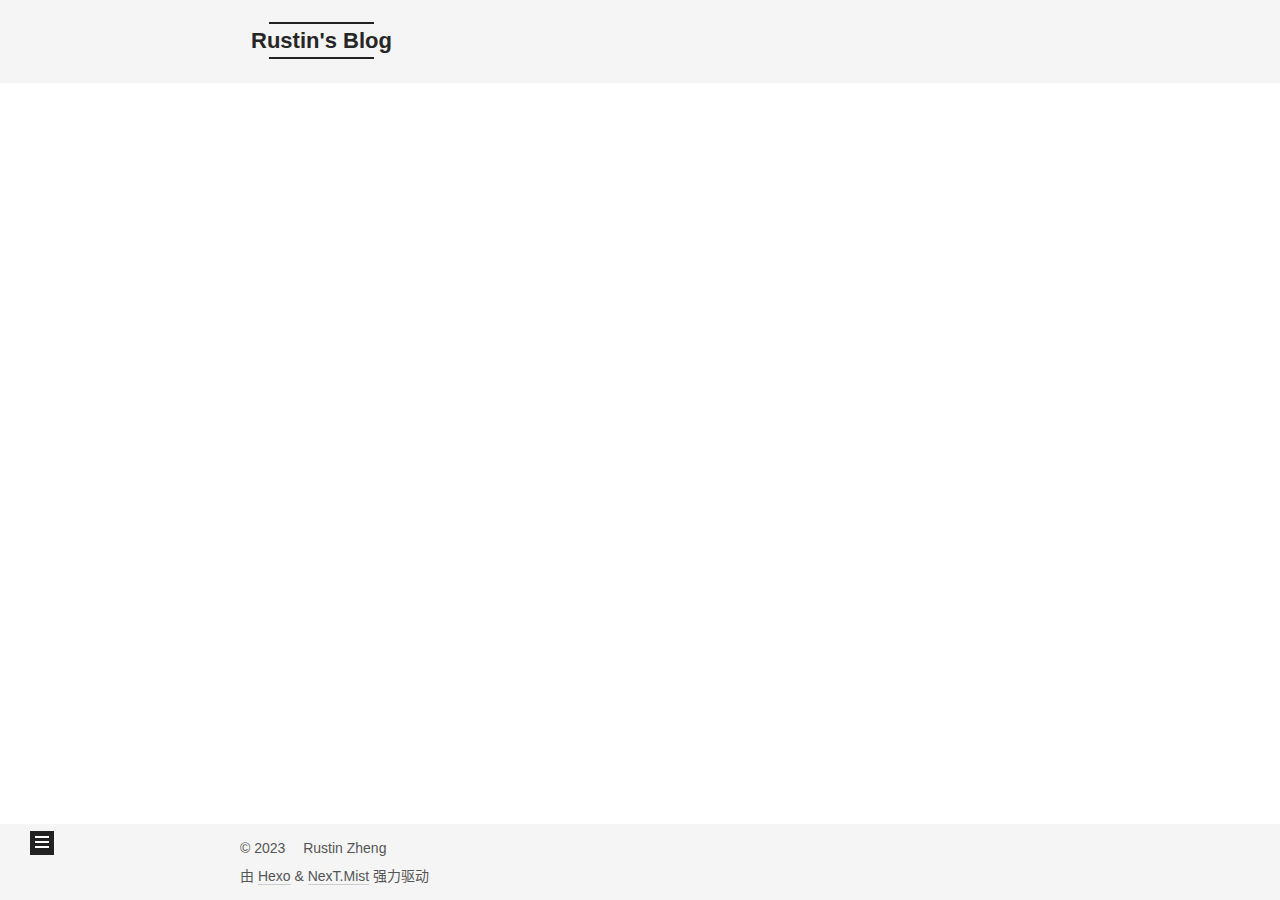
<file: about/index.html>
<!DOCTYPE html>
<html lang="zh-CN">
<head>
  <meta charset="UTF-8">
<meta name="viewport" content="width=device-width, initial-scale=1, maximum-scale=2">
<meta name="theme-color" content="#222">
<meta name="generator" content="Hexo 5.4.2">
  <link rel="apple-touch-icon" sizes="180x180" href="/images/apple-touch-icon-next.png">
  <link rel="icon" type="image/png" sizes="32x32" href="/images/favicon-32x32-next.png">
  <link rel="icon" type="image/png" sizes="16x16" href="/images/favicon-16x16-next.png">
  <link rel="mask-icon" href="/images/logo.svg" color="#222">

<link rel="stylesheet" href="/css/main.css">


<link rel="stylesheet" href="/lib/font-awesome/css/all.min.css">

<script id="hexo-configurations">
    var NexT = window.NexT || {};
    var CONFIG = {"hostname":"zhengdaguang.github.io","root":"/","scheme":"Mist","version":"7.8.0","exturl":false,"sidebar":{"position":"left","display":"post","padding":18,"offset":12,"onmobile":false},"copycode":{"enable":false,"show_result":false,"style":null},"back2top":{"enable":true,"sidebar":false,"scrollpercent":false},"bookmark":{"enable":false,"color":"#222","save":"auto"},"fancybox":false,"mediumzoom":false,"lazyload":false,"pangu":false,"comments":{"style":"tabs","active":null,"storage":true,"lazyload":false,"nav":null},"algolia":{"hits":{"per_page":10},"labels":{"input_placeholder":"Search for Posts","hits_empty":"We didn't find any results for the search: ${query}","hits_stats":"${hits} results found in ${time} ms"}},"localsearch":{"enable":false,"trigger":"auto","top_n_per_article":1,"unescape":false,"preload":false},"motion":{"enable":true,"async":false,"transition":{"post_block":"fadeIn","post_header":"slideDownIn","post_body":"slideDownIn","coll_header":"slideLeftIn","sidebar":"slideUpIn"}},"path":"search.xml"};
  </script>

  <meta name="description" content="钱永远也赚不完，不把财务定义为自由，做自己喜欢做的事情，热爱，长期有耐心，就是自由。">
<meta property="og:type" content="website">
<meta property="og:title" content="about">
<meta property="og:url" content="https://zhengdaguang.github.io/about/index.html">
<meta property="og:site_name" content="Rustin&#39;s Blog">
<meta property="og:description" content="钱永远也赚不完，不把财务定义为自由，做自己喜欢做的事情，热爱，长期有耐心，就是自由。">
<meta property="og:locale" content="zh_CN">
<meta property="article:published_time" content="2023-04-30T14:42:14.000Z">
<meta property="article:modified_time" content="2023-04-30T14:42:14.977Z">
<meta property="article:author" content="Rustin Zheng">
<meta name="twitter:card" content="summary">

<link rel="canonical" href="https://zhengdaguang.github.io/about/">


<script id="page-configurations">
  // https://hexo.io/docs/variables.html
  CONFIG.page = {
    sidebar: "",
    isHome : false,
    isPost : false,
    lang   : 'zh-CN'
  };
</script>

  <title>about | Rustin's Blog
</title>
  






  <noscript>
  <style>
  .use-motion .brand,
  .use-motion .menu-item,
  .sidebar-inner,
  .use-motion .post-block,
  .use-motion .pagination,
  .use-motion .comments,
  .use-motion .post-header,
  .use-motion .post-body,
  .use-motion .collection-header { opacity: initial; }

  .use-motion .site-title,
  .use-motion .site-subtitle {
    opacity: initial;
    top: initial;
  }

  .use-motion .logo-line-before i { left: initial; }
  .use-motion .logo-line-after i { right: initial; }
  </style>
</noscript>

</head>

<body itemscope itemtype="http://schema.org/WebPage">
  <div class="container use-motion">
    <div class="headband"></div>

    <header class="header" itemscope itemtype="http://schema.org/WPHeader">
      <div class="header-inner"><div class="site-brand-container">
  <div class="site-nav-toggle">
    <div class="toggle" aria-label="切换导航栏">
      <span class="toggle-line toggle-line-first"></span>
      <span class="toggle-line toggle-line-middle"></span>
      <span class="toggle-line toggle-line-last"></span>
    </div>
  </div>

  <div class="site-meta">

    <a href="/" class="brand" rel="start">
      <span class="logo-line-before"><i></i></span>
      <h1 class="site-title">Rustin's Blog</h1>
      <span class="logo-line-after"><i></i></span>
    </a>
  </div>

  <div class="site-nav-right">
    <div class="toggle popup-trigger">
    </div>
  </div>
</div>




<nav class="site-nav">
  <ul id="menu" class="main-menu menu">
        <li class="menu-item menu-item-home">

    <a href="/" rel="section"><i class="fa fa-home fa-fw"></i>首页</a>

  </li>
        <li class="menu-item menu-item-archives">

    <a href="/archives/" rel="section"><i class="fa fa-archive fa-fw"></i>归档</a>

  </li>
  </ul>
</nav>




</div>
    </header>

    
  <div class="back-to-top">
    <i class="fa fa-arrow-up"></i>
    <span>0%</span>
  </div>


    <main class="main">
      <div class="main-inner">
        <div class="content-wrap">
          
  
  

          <div class="content page posts-expand">
            

    
    
    
    <div class="post-block" lang="zh-CN">
      <header class="post-header">

<h1 class="post-title" itemprop="name headline">about
</h1>

<div class="post-meta">
  

</div>

</header>

      
      
      
      <div class="post-body">
          
      </div>
      
      
      
    </div>
    

    
    
    


          </div>
          

<script>
  window.addEventListener('tabs:register', () => {
    let { activeClass } = CONFIG.comments;
    if (CONFIG.comments.storage) {
      activeClass = localStorage.getItem('comments_active') || activeClass;
    }
    if (activeClass) {
      let activeTab = document.querySelector(`a[href="#comment-${activeClass}"]`);
      if (activeTab) {
        activeTab.click();
      }
    }
  });
  if (CONFIG.comments.storage) {
    window.addEventListener('tabs:click', event => {
      if (!event.target.matches('.tabs-comment .tab-content .tab-pane')) return;
      let commentClass = event.target.classList[1];
      localStorage.setItem('comments_active', commentClass);
    });
  }
</script>

        </div>
          
  
  <div class="toggle sidebar-toggle">
    <span class="toggle-line toggle-line-first"></span>
    <span class="toggle-line toggle-line-middle"></span>
    <span class="toggle-line toggle-line-last"></span>
  </div>

  <aside class="sidebar">
    <div class="sidebar-inner">

      <ul class="sidebar-nav motion-element">
        <li class="sidebar-nav-toc">
          文章目录
        </li>
        <li class="sidebar-nav-overview">
          站点概览
        </li>
      </ul>

      <!--noindex-->
      <div class="post-toc-wrap sidebar-panel">
      </div>
      <!--/noindex-->

      <div class="site-overview-wrap sidebar-panel">
        <div class="site-author motion-element" itemprop="author" itemscope itemtype="http://schema.org/Person">
  <p class="site-author-name" itemprop="name">Rustin Zheng</p>
  <div class="site-description" itemprop="description">钱永远也赚不完，不把财务定义为自由，做自己喜欢做的事情，热爱，长期有耐心，就是自由。</div>
</div>
<div class="site-state-wrap motion-element">
  <nav class="site-state">
      <div class="site-state-item site-state-posts">
          <a href="/archives/">
        
          <span class="site-state-item-count">2</span>
          <span class="site-state-item-name">日志</span>
        </a>
      </div>
      <div class="site-state-item site-state-categories">
        <span class="site-state-item-count">1</span>
        <span class="site-state-item-name">分类</span>
      </div>
      <div class="site-state-item site-state-tags">
        <span class="site-state-item-count">1</span>
        <span class="site-state-item-name">标签</span>
      </div>
  </nav>
</div>



      </div>

    </div>
  </aside>
  <div id="sidebar-dimmer"></div>


      </div>
    </main>

    <footer class="footer">
      <div class="footer-inner">
        

        

<div class="copyright">
  
  &copy; 
  <span itemprop="copyrightYear">2023</span>
  <span class="with-love">
    <i class="mug-hot"></i>
  </span>
  <span class="author" itemprop="copyrightHolder">Rustin Zheng</span>
</div>
  <div class="powered-by">由 <a href="https://hexo.io/" class="theme-link" rel="noopener" target="_blank">Hexo</a> & <a href="https://mist.theme-next.org/" class="theme-link" rel="noopener" target="_blank">NexT.Mist</a> 强力驱动
  </div>

        








      </div>
    </footer>
  </div>

  
  <script src="/lib/anime.min.js"></script>
  <script src="/lib/velocity/velocity.min.js"></script>
  <script src="/lib/velocity/velocity.ui.min.js"></script>

<script src="/js/utils.js"></script>

<script src="/js/motion.js"></script>


<script src="/js/schemes/muse.js"></script>


<script src="/js/next-boot.js"></script>




  















  

  

</body>
</html>
</file>
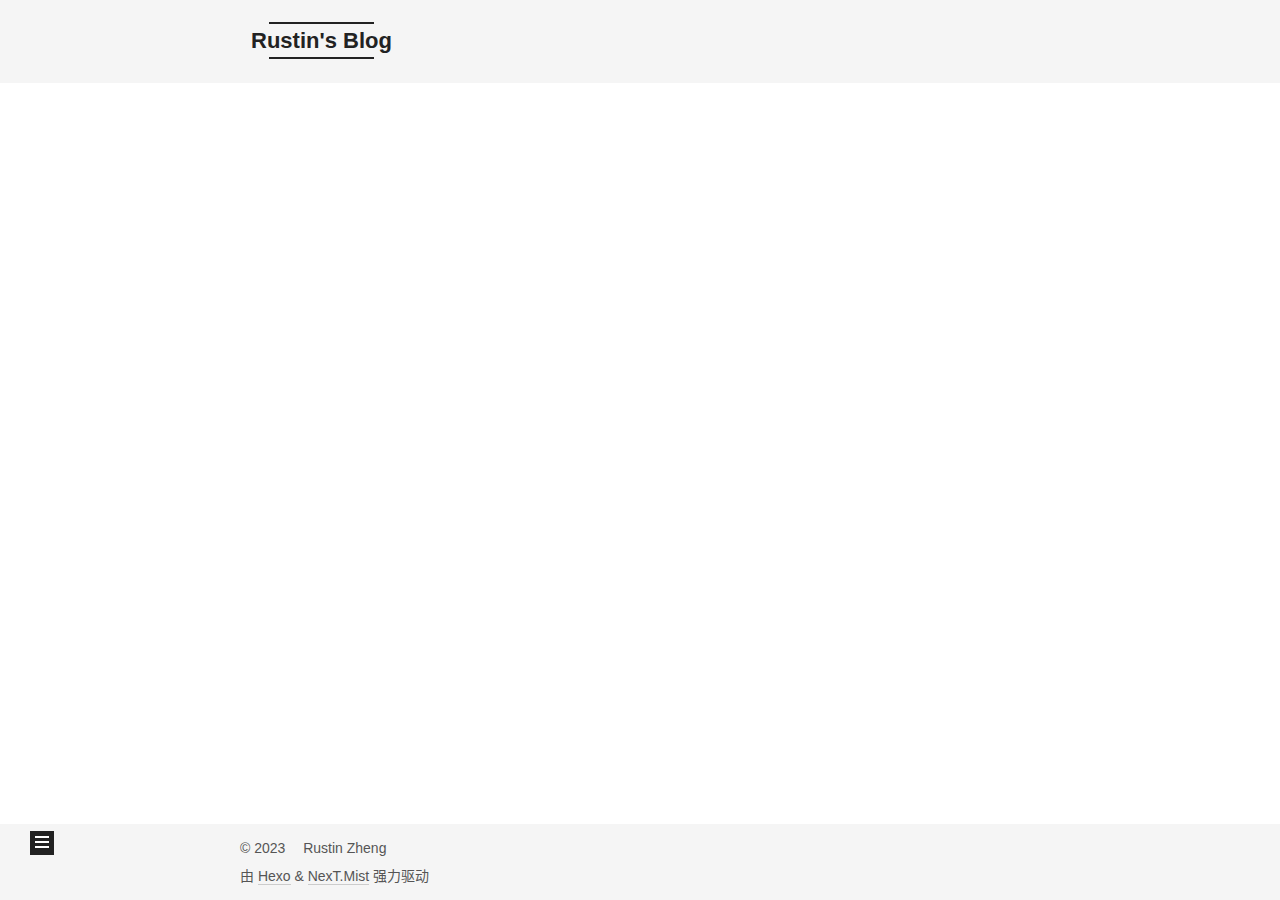
<file: archives/index.html>
<!DOCTYPE html>
<html lang="zh-CN">
<head>
  <meta charset="UTF-8">
<meta name="viewport" content="width=device-width, initial-scale=1, maximum-scale=2">
<meta name="theme-color" content="#222">
<meta name="generator" content="Hexo 5.4.2">
  <link rel="apple-touch-icon" sizes="180x180" href="/images/apple-touch-icon-next.png">
  <link rel="icon" type="image/png" sizes="32x32" href="/images/favicon-32x32-next.png">
  <link rel="icon" type="image/png" sizes="16x16" href="/images/favicon-16x16-next.png">
  <link rel="mask-icon" href="/images/logo.svg" color="#222">

<link rel="stylesheet" href="/css/main.css">


<link rel="stylesheet" href="/lib/font-awesome/css/all.min.css">

<script id="hexo-configurations">
    var NexT = window.NexT || {};
    var CONFIG = {"hostname":"zhengdaguang.github.io","root":"/","scheme":"Mist","version":"7.8.0","exturl":false,"sidebar":{"position":"left","display":"post","padding":18,"offset":12,"onmobile":false},"copycode":{"enable":false,"show_result":false,"style":null},"back2top":{"enable":true,"sidebar":false,"scrollpercent":false},"bookmark":{"enable":false,"color":"#222","save":"auto"},"fancybox":false,"mediumzoom":false,"lazyload":false,"pangu":false,"comments":{"style":"tabs","active":null,"storage":true,"lazyload":false,"nav":null},"algolia":{"hits":{"per_page":10},"labels":{"input_placeholder":"Search for Posts","hits_empty":"We didn't find any results for the search: ${query}","hits_stats":"${hits} results found in ${time} ms"}},"localsearch":{"enable":false,"trigger":"auto","top_n_per_article":1,"unescape":false,"preload":false},"motion":{"enable":true,"async":false,"transition":{"post_block":"fadeIn","post_header":"slideDownIn","post_body":"slideDownIn","coll_header":"slideLeftIn","sidebar":"slideUpIn"}},"path":"search.xml"};
  </script>

  <meta name="description" content="钱永远也赚不完，不把财务定义为自由，做自己喜欢做的事情，热爱，长期有耐心，就是自由。">
<meta property="og:type" content="website">
<meta property="og:title" content="Rustin&#39;s Blog">
<meta property="og:url" content="https://zhengdaguang.github.io/archives/index.html">
<meta property="og:site_name" content="Rustin&#39;s Blog">
<meta property="og:description" content="钱永远也赚不完，不把财务定义为自由，做自己喜欢做的事情，热爱，长期有耐心，就是自由。">
<meta property="og:locale" content="zh_CN">
<meta property="article:author" content="Rustin Zheng">
<meta name="twitter:card" content="summary">

<link rel="canonical" href="https://zhengdaguang.github.io/archives/">


<script id="page-configurations">
  // https://hexo.io/docs/variables.html
  CONFIG.page = {
    sidebar: "",
    isHome : false,
    isPost : false,
    lang   : 'zh-CN'
  };
</script>

  <title>归档 | Rustin's Blog</title>
  






  <noscript>
  <style>
  .use-motion .brand,
  .use-motion .menu-item,
  .sidebar-inner,
  .use-motion .post-block,
  .use-motion .pagination,
  .use-motion .comments,
  .use-motion .post-header,
  .use-motion .post-body,
  .use-motion .collection-header { opacity: initial; }

  .use-motion .site-title,
  .use-motion .site-subtitle {
    opacity: initial;
    top: initial;
  }

  .use-motion .logo-line-before i { left: initial; }
  .use-motion .logo-line-after i { right: initial; }
  </style>
</noscript>

</head>

<body itemscope itemtype="http://schema.org/WebPage">
  <div class="container use-motion">
    <div class="headband"></div>

    <header class="header" itemscope itemtype="http://schema.org/WPHeader">
      <div class="header-inner"><div class="site-brand-container">
  <div class="site-nav-toggle">
    <div class="toggle" aria-label="切换导航栏">
      <span class="toggle-line toggle-line-first"></span>
      <span class="toggle-line toggle-line-middle"></span>
      <span class="toggle-line toggle-line-last"></span>
    </div>
  </div>

  <div class="site-meta">

    <a href="/" class="brand" rel="start">
      <span class="logo-line-before"><i></i></span>
      <h1 class="site-title">Rustin's Blog</h1>
      <span class="logo-line-after"><i></i></span>
    </a>
  </div>

  <div class="site-nav-right">
    <div class="toggle popup-trigger">
    </div>
  </div>
</div>




<nav class="site-nav">
  <ul id="menu" class="main-menu menu">
        <li class="menu-item menu-item-home">

    <a href="/" rel="section"><i class="fa fa-home fa-fw"></i>首页</a>

  </li>
        <li class="menu-item menu-item-archives">

    <a href="/archives/" rel="section"><i class="fa fa-archive fa-fw"></i>归档</a>

  </li>
  </ul>
</nav>




</div>
    </header>

    
  <div class="back-to-top">
    <i class="fa fa-arrow-up"></i>
    <span>0%</span>
  </div>


    <main class="main">
      <div class="main-inner">
        <div class="content-wrap">
          

          <div class="content archive">
            

  
  
  
  <div class="post-block">
    <div class="posts-collapse">
      <div class="collection-title">
        <span class="collection-header">嗯..! 目前共计 2 篇日志。 继续努力。</span>
      </div>

      
    <div class="collection-year">
      <span class="collection-header">2023</span>
    </div>

  <article itemscope itemtype="http://schema.org/Article">
    <header class="post-header">

      <div class="post-meta">
        <time itemprop="dateCreated"
              datetime="2023-05-03T18:31:10+08:00"
              content="2023-05-03">
          05-03
        </time>
      </div>

      <div class="post-title">
          <a class="post-title-link" href="/2023/05/03/Linux-%E6%80%A7%E8%83%BD%E4%BC%98%E5%8C%96/" itemprop="url">
            <span itemprop="name">Linux 性能优化</span>
          </a>
      </div>

    </header>
  </article>

  <article itemscope itemtype="http://schema.org/Article">
    <header class="post-header">

      <div class="post-meta">
        <time itemprop="dateCreated"
              datetime="2023-05-03T15:44:06+08:00"
              content="2023-05-03">
          05-03
        </time>
      </div>

      <div class="post-title">
          <a class="post-title-link" href="/2023/05/03/%E3%80%8A%E8%AE%A1%E7%AE%97%E6%9C%BA%E7%BD%91%E7%BB%9C-%E8%87%AA%E9%A1%B6%E5%90%91%E4%B8%8B%E6%96%B9%E6%B3%95%E3%80%8B%E7%AC%94%E8%AE%B0/" itemprop="url">
            <span itemprop="name">《计算机网络-自顶向下方法》笔记</span>
          </a>
      </div>

    </header>
  </article>


    </div>
  </div>
  
  
  

  



          </div>
          

<script>
  window.addEventListener('tabs:register', () => {
    let { activeClass } = CONFIG.comments;
    if (CONFIG.comments.storage) {
      activeClass = localStorage.getItem('comments_active') || activeClass;
    }
    if (activeClass) {
      let activeTab = document.querySelector(`a[href="#comment-${activeClass}"]`);
      if (activeTab) {
        activeTab.click();
      }
    }
  });
  if (CONFIG.comments.storage) {
    window.addEventListener('tabs:click', event => {
      if (!event.target.matches('.tabs-comment .tab-content .tab-pane')) return;
      let commentClass = event.target.classList[1];
      localStorage.setItem('comments_active', commentClass);
    });
  }
</script>

        </div>
          
  
  <div class="toggle sidebar-toggle">
    <span class="toggle-line toggle-line-first"></span>
    <span class="toggle-line toggle-line-middle"></span>
    <span class="toggle-line toggle-line-last"></span>
  </div>

  <aside class="sidebar">
    <div class="sidebar-inner">

      <ul class="sidebar-nav motion-element">
        <li class="sidebar-nav-toc">
          文章目录
        </li>
        <li class="sidebar-nav-overview">
          站点概览
        </li>
      </ul>

      <!--noindex-->
      <div class="post-toc-wrap sidebar-panel">
      </div>
      <!--/noindex-->

      <div class="site-overview-wrap sidebar-panel">
        <div class="site-author motion-element" itemprop="author" itemscope itemtype="http://schema.org/Person">
  <p class="site-author-name" itemprop="name">Rustin Zheng</p>
  <div class="site-description" itemprop="description">钱永远也赚不完，不把财务定义为自由，做自己喜欢做的事情，热爱，长期有耐心，就是自由。</div>
</div>
<div class="site-state-wrap motion-element">
  <nav class="site-state">
      <div class="site-state-item site-state-posts">
          <a href="/archives/">
        
          <span class="site-state-item-count">2</span>
          <span class="site-state-item-name">日志</span>
        </a>
      </div>
      <div class="site-state-item site-state-categories">
        <span class="site-state-item-count">1</span>
        <span class="site-state-item-name">分类</span>
      </div>
      <div class="site-state-item site-state-tags">
        <span class="site-state-item-count">1</span>
        <span class="site-state-item-name">标签</span>
      </div>
  </nav>
</div>



      </div>

    </div>
  </aside>
  <div id="sidebar-dimmer"></div>


      </div>
    </main>

    <footer class="footer">
      <div class="footer-inner">
        

        

<div class="copyright">
  
  &copy; 
  <span itemprop="copyrightYear">2023</span>
  <span class="with-love">
    <i class="mug-hot"></i>
  </span>
  <span class="author" itemprop="copyrightHolder">Rustin Zheng</span>
</div>
  <div class="powered-by">由 <a href="https://hexo.io/" class="theme-link" rel="noopener" target="_blank">Hexo</a> & <a href="https://mist.theme-next.org/" class="theme-link" rel="noopener" target="_blank">NexT.Mist</a> 强力驱动
  </div>

        








      </div>
    </footer>
  </div>

  
  <script src="/lib/anime.min.js"></script>
  <script src="/lib/velocity/velocity.min.js"></script>
  <script src="/lib/velocity/velocity.ui.min.js"></script>

<script src="/js/utils.js"></script>

<script src="/js/motion.js"></script>


<script src="/js/schemes/muse.js"></script>


<script src="/js/next-boot.js"></script>




  















  

  

</body>
</html>
</file>
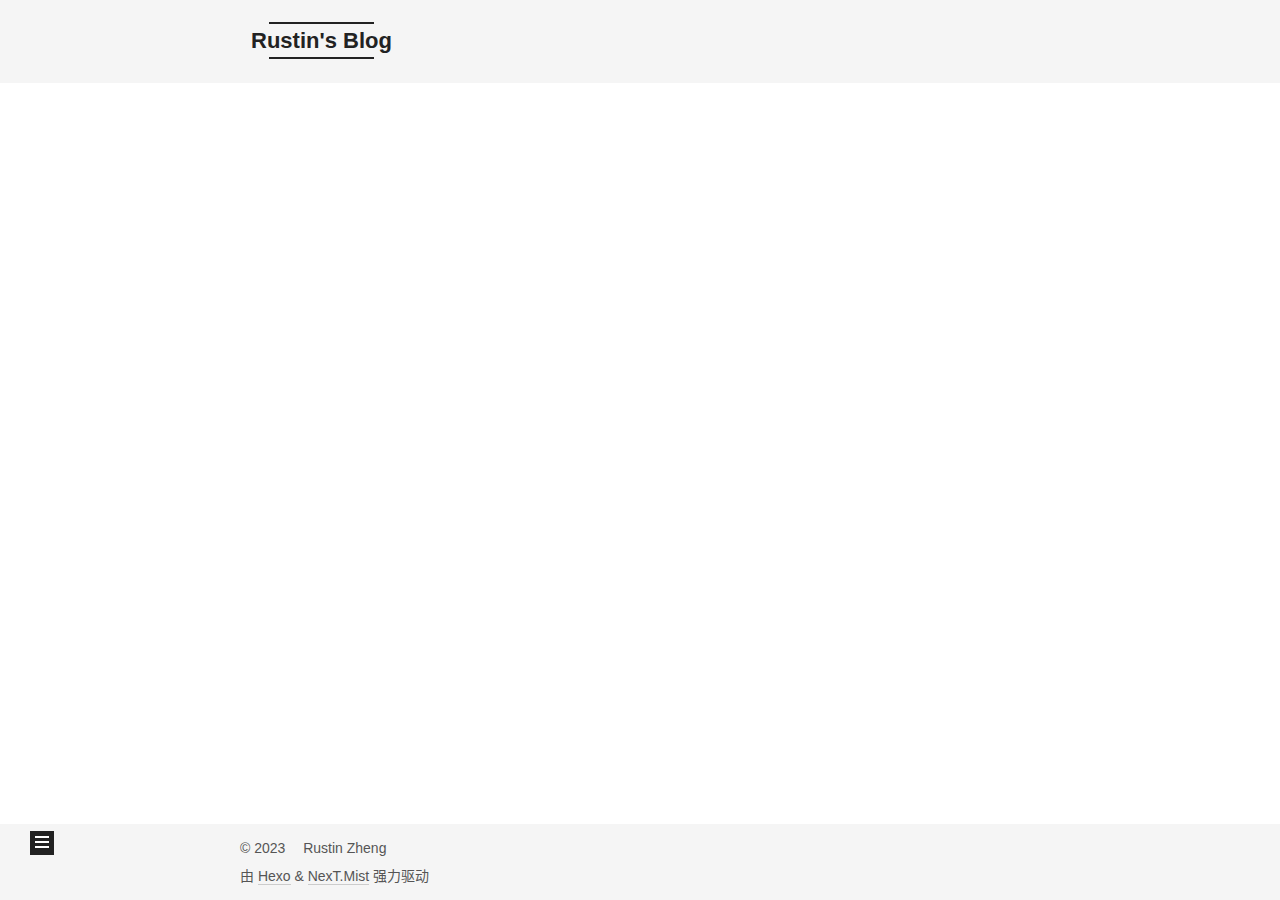
<file: categories/index.html>
<!DOCTYPE html>
<html lang="zh-CN">
<head>
  <meta charset="UTF-8">
<meta name="viewport" content="width=device-width, initial-scale=1, maximum-scale=2">
<meta name="theme-color" content="#222">
<meta name="generator" content="Hexo 5.4.2">
  <link rel="apple-touch-icon" sizes="180x180" href="/images/apple-touch-icon-next.png">
  <link rel="icon" type="image/png" sizes="32x32" href="/images/favicon-32x32-next.png">
  <link rel="icon" type="image/png" sizes="16x16" href="/images/favicon-16x16-next.png">
  <link rel="mask-icon" href="/images/logo.svg" color="#222">

<link rel="stylesheet" href="/css/main.css">


<link rel="stylesheet" href="/lib/font-awesome/css/all.min.css">

<script id="hexo-configurations">
    var NexT = window.NexT || {};
    var CONFIG = {"hostname":"zhengdaguang.github.io","root":"/","scheme":"Mist","version":"7.8.0","exturl":false,"sidebar":{"position":"left","display":"post","padding":18,"offset":12,"onmobile":false},"copycode":{"enable":false,"show_result":false,"style":null},"back2top":{"enable":true,"sidebar":false,"scrollpercent":false},"bookmark":{"enable":false,"color":"#222","save":"auto"},"fancybox":false,"mediumzoom":false,"lazyload":false,"pangu":false,"comments":{"style":"tabs","active":null,"storage":true,"lazyload":false,"nav":null},"algolia":{"hits":{"per_page":10},"labels":{"input_placeholder":"Search for Posts","hits_empty":"We didn't find any results for the search: ${query}","hits_stats":"${hits} results found in ${time} ms"}},"localsearch":{"enable":false,"trigger":"auto","top_n_per_article":1,"unescape":false,"preload":false},"motion":{"enable":true,"async":false,"transition":{"post_block":"fadeIn","post_header":"slideDownIn","post_body":"slideDownIn","coll_header":"slideLeftIn","sidebar":"slideUpIn"}},"path":"search.xml"};
  </script>

  <meta name="description" content="钱永远也赚不完，不把财务定义为自由，做自己喜欢做的事情，热爱，长期有耐心，就是自由。">
<meta property="og:type" content="website">
<meta property="og:title" content="categories">
<meta property="og:url" content="https://zhengdaguang.github.io/categories/index.html">
<meta property="og:site_name" content="Rustin&#39;s Blog">
<meta property="og:description" content="钱永远也赚不完，不把财务定义为自由，做自己喜欢做的事情，热爱，长期有耐心，就是自由。">
<meta property="og:locale" content="zh_CN">
<meta property="article:published_time" content="2023-05-01T06:56:54.000Z">
<meta property="article:modified_time" content="2023-05-01T13:31:57.953Z">
<meta property="article:author" content="Rustin Zheng">
<meta name="twitter:card" content="summary">

<link rel="canonical" href="https://zhengdaguang.github.io/categories/">


<script id="page-configurations">
  // https://hexo.io/docs/variables.html
  CONFIG.page = {
    sidebar: "",
    isHome : false,
    isPost : false,
    lang   : 'zh-CN'
  };
</script>

  <title>categories | Rustin's Blog
</title>
  






  <noscript>
  <style>
  .use-motion .brand,
  .use-motion .menu-item,
  .sidebar-inner,
  .use-motion .post-block,
  .use-motion .pagination,
  .use-motion .comments,
  .use-motion .post-header,
  .use-motion .post-body,
  .use-motion .collection-header { opacity: initial; }

  .use-motion .site-title,
  .use-motion .site-subtitle {
    opacity: initial;
    top: initial;
  }

  .use-motion .logo-line-before i { left: initial; }
  .use-motion .logo-line-after i { right: initial; }
  </style>
</noscript>

</head>

<body itemscope itemtype="http://schema.org/WebPage">
  <div class="container use-motion">
    <div class="headband"></div>

    <header class="header" itemscope itemtype="http://schema.org/WPHeader">
      <div class="header-inner"><div class="site-brand-container">
  <div class="site-nav-toggle">
    <div class="toggle" aria-label="切换导航栏">
      <span class="toggle-line toggle-line-first"></span>
      <span class="toggle-line toggle-line-middle"></span>
      <span class="toggle-line toggle-line-last"></span>
    </div>
  </div>

  <div class="site-meta">

    <a href="/" class="brand" rel="start">
      <span class="logo-line-before"><i></i></span>
      <h1 class="site-title">Rustin's Blog</h1>
      <span class="logo-line-after"><i></i></span>
    </a>
  </div>

  <div class="site-nav-right">
    <div class="toggle popup-trigger">
    </div>
  </div>
</div>




<nav class="site-nav">
  <ul id="menu" class="main-menu menu">
        <li class="menu-item menu-item-home">

    <a href="/" rel="section"><i class="fa fa-home fa-fw"></i>首页</a>

  </li>
        <li class="menu-item menu-item-archives">

    <a href="/archives/" rel="section"><i class="fa fa-archive fa-fw"></i>归档</a>

  </li>
  </ul>
</nav>




</div>
    </header>

    
  <div class="back-to-top">
    <i class="fa fa-arrow-up"></i>
    <span>0%</span>
  </div>


    <main class="main">
      <div class="main-inner">
        <div class="content-wrap">
          
  
  

          <div class="content page posts-expand">
            

    
    
    
    <div class="post-block" lang="zh-CN">
      <header class="post-header">

<h1 class="post-title" itemprop="name headline">categories
</h1>

<div class="post-meta">
  

</div>

</header>

      
      
      
      <div class="post-body">
          
      </div>
      
      
      
    </div>
    

    
    
    


          </div>
          

<script>
  window.addEventListener('tabs:register', () => {
    let { activeClass } = CONFIG.comments;
    if (CONFIG.comments.storage) {
      activeClass = localStorage.getItem('comments_active') || activeClass;
    }
    if (activeClass) {
      let activeTab = document.querySelector(`a[href="#comment-${activeClass}"]`);
      if (activeTab) {
        activeTab.click();
      }
    }
  });
  if (CONFIG.comments.storage) {
    window.addEventListener('tabs:click', event => {
      if (!event.target.matches('.tabs-comment .tab-content .tab-pane')) return;
      let commentClass = event.target.classList[1];
      localStorage.setItem('comments_active', commentClass);
    });
  }
</script>

        </div>
          
  
  <div class="toggle sidebar-toggle">
    <span class="toggle-line toggle-line-first"></span>
    <span class="toggle-line toggle-line-middle"></span>
    <span class="toggle-line toggle-line-last"></span>
  </div>

  <aside class="sidebar">
    <div class="sidebar-inner">

      <ul class="sidebar-nav motion-element">
        <li class="sidebar-nav-toc">
          文章目录
        </li>
        <li class="sidebar-nav-overview">
          站点概览
        </li>
      </ul>

      <!--noindex-->
      <div class="post-toc-wrap sidebar-panel">
      </div>
      <!--/noindex-->

      <div class="site-overview-wrap sidebar-panel">
        <div class="site-author motion-element" itemprop="author" itemscope itemtype="http://schema.org/Person">
  <p class="site-author-name" itemprop="name">Rustin Zheng</p>
  <div class="site-description" itemprop="description">钱永远也赚不完，不把财务定义为自由，做自己喜欢做的事情，热爱，长期有耐心，就是自由。</div>
</div>
<div class="site-state-wrap motion-element">
  <nav class="site-state">
      <div class="site-state-item site-state-posts">
          <a href="/archives/">
        
          <span class="site-state-item-count">2</span>
          <span class="site-state-item-name">日志</span>
        </a>
      </div>
      <div class="site-state-item site-state-categories">
        <span class="site-state-item-count">1</span>
        <span class="site-state-item-name">分类</span>
      </div>
      <div class="site-state-item site-state-tags">
        <span class="site-state-item-count">1</span>
        <span class="site-state-item-name">标签</span>
      </div>
  </nav>
</div>



      </div>

    </div>
  </aside>
  <div id="sidebar-dimmer"></div>


      </div>
    </main>

    <footer class="footer">
      <div class="footer-inner">
        

        

<div class="copyright">
  
  &copy; 
  <span itemprop="copyrightYear">2023</span>
  <span class="with-love">
    <i class="mug-hot"></i>
  </span>
  <span class="author" itemprop="copyrightHolder">Rustin Zheng</span>
</div>
  <div class="powered-by">由 <a href="https://hexo.io/" class="theme-link" rel="noopener" target="_blank">Hexo</a> & <a href="https://mist.theme-next.org/" class="theme-link" rel="noopener" target="_blank">NexT.Mist</a> 强力驱动
  </div>

        








      </div>
    </footer>
  </div>

  
  <script src="/lib/anime.min.js"></script>
  <script src="/lib/velocity/velocity.min.js"></script>
  <script src="/lib/velocity/velocity.ui.min.js"></script>

<script src="/js/utils.js"></script>

<script src="/js/motion.js"></script>


<script src="/js/schemes/muse.js"></script>


<script src="/js/next-boot.js"></script>




  















  

  

</body>
</html>
</file>
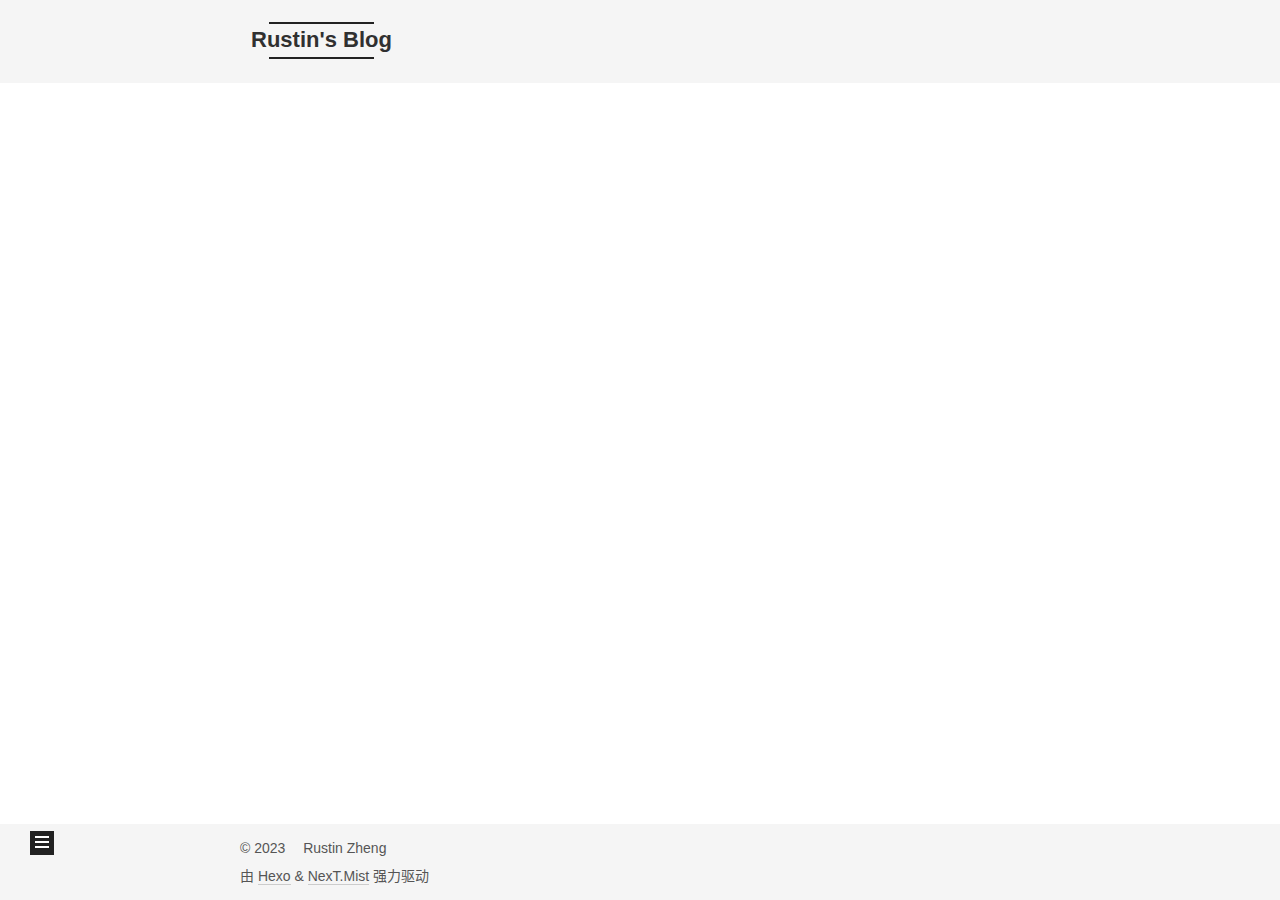
<file: search/index.html>
<!DOCTYPE html>
<html lang="zh-CN">
<head>
  <meta charset="UTF-8">
<meta name="viewport" content="width=device-width, initial-scale=1, maximum-scale=2">
<meta name="theme-color" content="#222">
<meta name="generator" content="Hexo 5.4.2">
  <link rel="apple-touch-icon" sizes="180x180" href="/images/apple-touch-icon-next.png">
  <link rel="icon" type="image/png" sizes="32x32" href="/images/favicon-32x32-next.png">
  <link rel="icon" type="image/png" sizes="16x16" href="/images/favicon-16x16-next.png">
  <link rel="mask-icon" href="/images/logo.svg" color="#222">

<link rel="stylesheet" href="/css/main.css">


<link rel="stylesheet" href="/lib/font-awesome/css/all.min.css">

<script id="hexo-configurations">
    var NexT = window.NexT || {};
    var CONFIG = {"hostname":"zhengdaguang.github.io","root":"/","scheme":"Mist","version":"7.8.0","exturl":false,"sidebar":{"position":"left","display":"post","padding":18,"offset":12,"onmobile":false},"copycode":{"enable":false,"show_result":false,"style":null},"back2top":{"enable":true,"sidebar":false,"scrollpercent":false},"bookmark":{"enable":false,"color":"#222","save":"auto"},"fancybox":false,"mediumzoom":false,"lazyload":false,"pangu":false,"comments":{"style":"tabs","active":null,"storage":true,"lazyload":false,"nav":null},"algolia":{"hits":{"per_page":10},"labels":{"input_placeholder":"Search for Posts","hits_empty":"We didn't find any results for the search: ${query}","hits_stats":"${hits} results found in ${time} ms"}},"localsearch":{"enable":false,"trigger":"auto","top_n_per_article":1,"unescape":false,"preload":false},"motion":{"enable":true,"async":false,"transition":{"post_block":"fadeIn","post_header":"slideDownIn","post_body":"slideDownIn","coll_header":"slideLeftIn","sidebar":"slideUpIn"}},"path":"search.xml"};
  </script>

  <meta name="description" content="钱永远也赚不完，不把财务定义为自由，做自己喜欢做的事情，热爱，长期有耐心，就是自由。">
<meta property="og:type" content="website">
<meta property="og:title" content="search">
<meta property="og:url" content="https://zhengdaguang.github.io/search/index.html">
<meta property="og:site_name" content="Rustin&#39;s Blog">
<meta property="og:description" content="钱永远也赚不完，不把财务定义为自由，做自己喜欢做的事情，热爱，长期有耐心，就是自由。">
<meta property="og:locale" content="zh_CN">
<meta property="article:published_time" content="2023-05-01T07:26:25.000Z">
<meta property="article:modified_time" content="2023-05-01T07:26:25.311Z">
<meta property="article:author" content="Rustin Zheng">
<meta name="twitter:card" content="summary">

<link rel="canonical" href="https://zhengdaguang.github.io/search/">


<script id="page-configurations">
  // https://hexo.io/docs/variables.html
  CONFIG.page = {
    sidebar: "",
    isHome : false,
    isPost : false,
    lang   : 'zh-CN'
  };
</script>

  <title>search | Rustin's Blog
</title>
  






  <noscript>
  <style>
  .use-motion .brand,
  .use-motion .menu-item,
  .sidebar-inner,
  .use-motion .post-block,
  .use-motion .pagination,
  .use-motion .comments,
  .use-motion .post-header,
  .use-motion .post-body,
  .use-motion .collection-header { opacity: initial; }

  .use-motion .site-title,
  .use-motion .site-subtitle {
    opacity: initial;
    top: initial;
  }

  .use-motion .logo-line-before i { left: initial; }
  .use-motion .logo-line-after i { right: initial; }
  </style>
</noscript>

</head>

<body itemscope itemtype="http://schema.org/WebPage">
  <div class="container use-motion">
    <div class="headband"></div>

    <header class="header" itemscope itemtype="http://schema.org/WPHeader">
      <div class="header-inner"><div class="site-brand-container">
  <div class="site-nav-toggle">
    <div class="toggle" aria-label="切换导航栏">
      <span class="toggle-line toggle-line-first"></span>
      <span class="toggle-line toggle-line-middle"></span>
      <span class="toggle-line toggle-line-last"></span>
    </div>
  </div>

  <div class="site-meta">

    <a href="/" class="brand" rel="start">
      <span class="logo-line-before"><i></i></span>
      <h1 class="site-title">Rustin's Blog</h1>
      <span class="logo-line-after"><i></i></span>
    </a>
  </div>

  <div class="site-nav-right">
    <div class="toggle popup-trigger">
    </div>
  </div>
</div>




<nav class="site-nav">
  <ul id="menu" class="main-menu menu">
        <li class="menu-item menu-item-home">

    <a href="/" rel="section"><i class="fa fa-home fa-fw"></i>首页</a>

  </li>
        <li class="menu-item menu-item-archives">

    <a href="/archives/" rel="section"><i class="fa fa-archive fa-fw"></i>归档</a>

  </li>
  </ul>
</nav>




</div>
    </header>

    
  <div class="back-to-top">
    <i class="fa fa-arrow-up"></i>
    <span>0%</span>
  </div>


    <main class="main">
      <div class="main-inner">
        <div class="content-wrap">
          
  
  

          <div class="content page posts-expand">
            

    
    
    
    <div class="post-block" lang="zh-CN">
      <header class="post-header">

<h1 class="post-title" itemprop="name headline">search
</h1>

<div class="post-meta">
  

</div>

</header>

      
      
      
      <div class="post-body">
          
      </div>
      
      
      
    </div>
    

    
    
    


          </div>
          

<script>
  window.addEventListener('tabs:register', () => {
    let { activeClass } = CONFIG.comments;
    if (CONFIG.comments.storage) {
      activeClass = localStorage.getItem('comments_active') || activeClass;
    }
    if (activeClass) {
      let activeTab = document.querySelector(`a[href="#comment-${activeClass}"]`);
      if (activeTab) {
        activeTab.click();
      }
    }
  });
  if (CONFIG.comments.storage) {
    window.addEventListener('tabs:click', event => {
      if (!event.target.matches('.tabs-comment .tab-content .tab-pane')) return;
      let commentClass = event.target.classList[1];
      localStorage.setItem('comments_active', commentClass);
    });
  }
</script>

        </div>
          
  
  <div class="toggle sidebar-toggle">
    <span class="toggle-line toggle-line-first"></span>
    <span class="toggle-line toggle-line-middle"></span>
    <span class="toggle-line toggle-line-last"></span>
  </div>

  <aside class="sidebar">
    <div class="sidebar-inner">

      <ul class="sidebar-nav motion-element">
        <li class="sidebar-nav-toc">
          文章目录
        </li>
        <li class="sidebar-nav-overview">
          站点概览
        </li>
      </ul>

      <!--noindex-->
      <div class="post-toc-wrap sidebar-panel">
      </div>
      <!--/noindex-->

      <div class="site-overview-wrap sidebar-panel">
        <div class="site-author motion-element" itemprop="author" itemscope itemtype="http://schema.org/Person">
  <p class="site-author-name" itemprop="name">Rustin Zheng</p>
  <div class="site-description" itemprop="description">钱永远也赚不完，不把财务定义为自由，做自己喜欢做的事情，热爱，长期有耐心，就是自由。</div>
</div>
<div class="site-state-wrap motion-element">
  <nav class="site-state">
      <div class="site-state-item site-state-posts">
          <a href="/archives/">
        
          <span class="site-state-item-count">2</span>
          <span class="site-state-item-name">日志</span>
        </a>
      </div>
      <div class="site-state-item site-state-categories">
        <span class="site-state-item-count">1</span>
        <span class="site-state-item-name">分类</span>
      </div>
      <div class="site-state-item site-state-tags">
        <span class="site-state-item-count">1</span>
        <span class="site-state-item-name">标签</span>
      </div>
  </nav>
</div>



      </div>

    </div>
  </aside>
  <div id="sidebar-dimmer"></div>


      </div>
    </main>

    <footer class="footer">
      <div class="footer-inner">
        

        

<div class="copyright">
  
  &copy; 
  <span itemprop="copyrightYear">2023</span>
  <span class="with-love">
    <i class="mug-hot"></i>
  </span>
  <span class="author" itemprop="copyrightHolder">Rustin Zheng</span>
</div>
  <div class="powered-by">由 <a href="https://hexo.io/" class="theme-link" rel="noopener" target="_blank">Hexo</a> & <a href="https://mist.theme-next.org/" class="theme-link" rel="noopener" target="_blank">NexT.Mist</a> 强力驱动
  </div>

        








      </div>
    </footer>
  </div>

  
  <script src="/lib/anime.min.js"></script>
  <script src="/lib/velocity/velocity.min.js"></script>
  <script src="/lib/velocity/velocity.ui.min.js"></script>

<script src="/js/utils.js"></script>

<script src="/js/motion.js"></script>


<script src="/js/schemes/muse.js"></script>


<script src="/js/next-boot.js"></script>




  















  

  

</body>
</html>
</file>
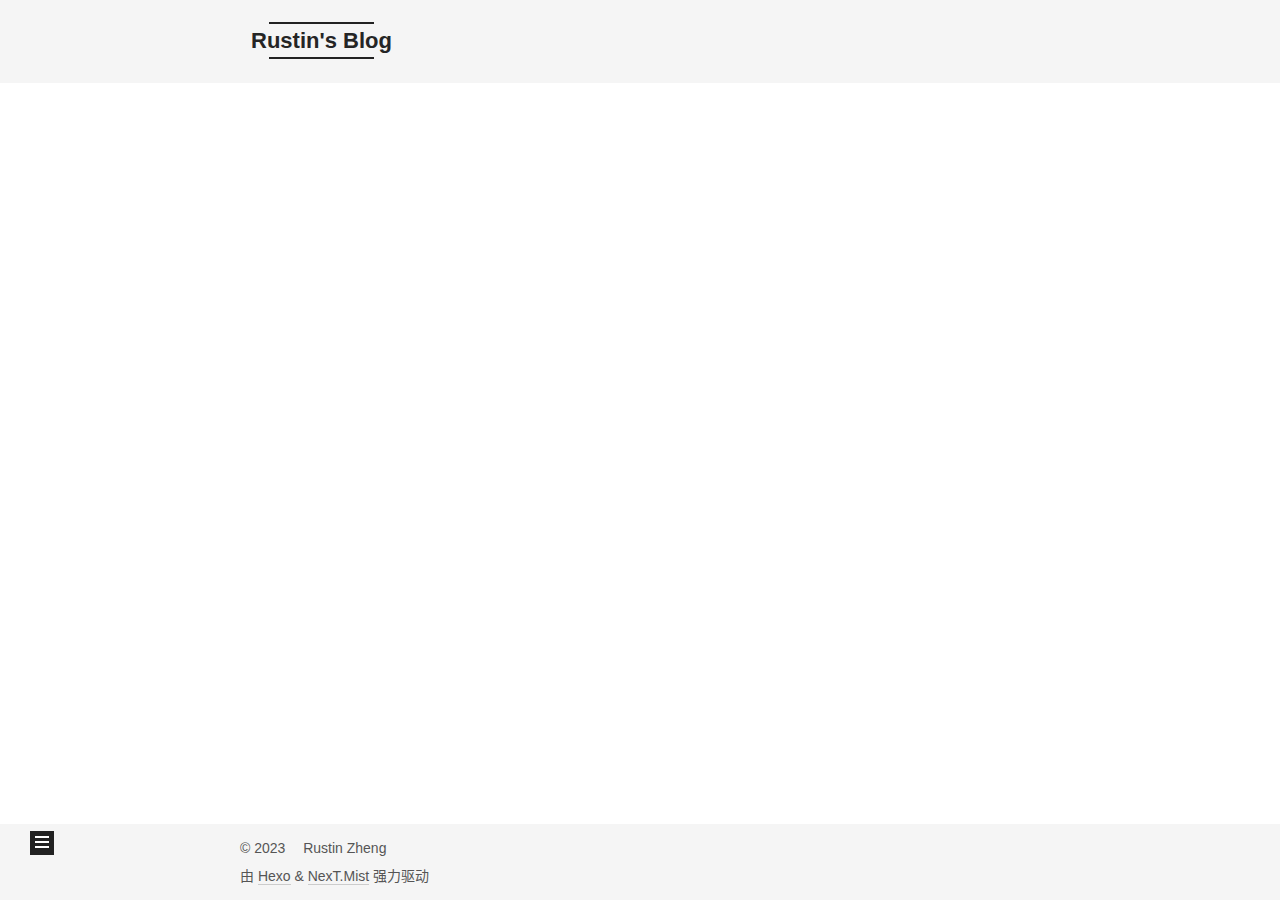
<file: tags/index.html>
<!DOCTYPE html>
<html lang="zh-CN">
<head>
  <meta charset="UTF-8">
<meta name="viewport" content="width=device-width, initial-scale=1, maximum-scale=2">
<meta name="theme-color" content="#222">
<meta name="generator" content="Hexo 5.4.2">
  <link rel="apple-touch-icon" sizes="180x180" href="/images/apple-touch-icon-next.png">
  <link rel="icon" type="image/png" sizes="32x32" href="/images/favicon-32x32-next.png">
  <link rel="icon" type="image/png" sizes="16x16" href="/images/favicon-16x16-next.png">
  <link rel="mask-icon" href="/images/logo.svg" color="#222">

<link rel="stylesheet" href="/css/main.css">


<link rel="stylesheet" href="/lib/font-awesome/css/all.min.css">

<script id="hexo-configurations">
    var NexT = window.NexT || {};
    var CONFIG = {"hostname":"zhengdaguang.github.io","root":"/","scheme":"Mist","version":"7.8.0","exturl":false,"sidebar":{"position":"left","display":"post","padding":18,"offset":12,"onmobile":false},"copycode":{"enable":false,"show_result":false,"style":null},"back2top":{"enable":true,"sidebar":false,"scrollpercent":false},"bookmark":{"enable":false,"color":"#222","save":"auto"},"fancybox":false,"mediumzoom":false,"lazyload":false,"pangu":false,"comments":{"style":"tabs","active":null,"storage":true,"lazyload":false,"nav":null},"algolia":{"hits":{"per_page":10},"labels":{"input_placeholder":"Search for Posts","hits_empty":"We didn't find any results for the search: ${query}","hits_stats":"${hits} results found in ${time} ms"}},"localsearch":{"enable":false,"trigger":"auto","top_n_per_article":1,"unescape":false,"preload":false},"motion":{"enable":true,"async":false,"transition":{"post_block":"fadeIn","post_header":"slideDownIn","post_body":"slideDownIn","coll_header":"slideLeftIn","sidebar":"slideUpIn"}},"path":"search.xml"};
  </script>

  <meta name="description" content="钱永远也赚不完，不把财务定义为自由，做自己喜欢做的事情，热爱，长期有耐心，就是自由。">
<meta property="og:type" content="website">
<meta property="og:title" content="tags">
<meta property="og:url" content="https://zhengdaguang.github.io/tags/index.html">
<meta property="og:site_name" content="Rustin&#39;s Blog">
<meta property="og:description" content="钱永远也赚不完，不把财务定义为自由，做自己喜欢做的事情，热爱，长期有耐心，就是自由。">
<meta property="og:locale" content="zh_CN">
<meta property="article:published_time" content="2023-05-01T06:59:23.000Z">
<meta property="article:modified_time" content="2023-05-01T13:15:33.346Z">
<meta property="article:author" content="Rustin Zheng">
<meta property="article:tag" content="英语学习">
<meta property="article:tag" content="网络,网络调优">
<meta property="article:tag" content="网络,网络知识">
<meta property="article:tag" content="操作系统,Linux">
<meta property="article:tag" content="数据库,Mysql">
<meta property="article:tag" content="编程语言,Java">
<meta property="article:tag" content="编程语言,Go">
<meta property="article:tag" content="云原生,Kubernetes">
<meta property="article:tag" content="云原生,Docker">
<meta property="article:tag" content="生活">
<meta property="article:tag" content="音乐">
<meta property="article:tag" content="设计">
<meta name="twitter:card" content="summary">

<link rel="canonical" href="https://zhengdaguang.github.io/tags/">


<script id="page-configurations">
  // https://hexo.io/docs/variables.html
  CONFIG.page = {
    sidebar: "",
    isHome : false,
    isPost : false,
    lang   : 'zh-CN'
  };
</script>

  <title>tags | Rustin's Blog
</title>
  






  <noscript>
  <style>
  .use-motion .brand,
  .use-motion .menu-item,
  .sidebar-inner,
  .use-motion .post-block,
  .use-motion .pagination,
  .use-motion .comments,
  .use-motion .post-header,
  .use-motion .post-body,
  .use-motion .collection-header { opacity: initial; }

  .use-motion .site-title,
  .use-motion .site-subtitle {
    opacity: initial;
    top: initial;
  }

  .use-motion .logo-line-before i { left: initial; }
  .use-motion .logo-line-after i { right: initial; }
  </style>
</noscript>

</head>

<body itemscope itemtype="http://schema.org/WebPage">
  <div class="container use-motion">
    <div class="headband"></div>

    <header class="header" itemscope itemtype="http://schema.org/WPHeader">
      <div class="header-inner"><div class="site-brand-container">
  <div class="site-nav-toggle">
    <div class="toggle" aria-label="切换导航栏">
      <span class="toggle-line toggle-line-first"></span>
      <span class="toggle-line toggle-line-middle"></span>
      <span class="toggle-line toggle-line-last"></span>
    </div>
  </div>

  <div class="site-meta">

    <a href="/" class="brand" rel="start">
      <span class="logo-line-before"><i></i></span>
      <h1 class="site-title">Rustin's Blog</h1>
      <span class="logo-line-after"><i></i></span>
    </a>
  </div>

  <div class="site-nav-right">
    <div class="toggle popup-trigger">
    </div>
  </div>
</div>




<nav class="site-nav">
  <ul id="menu" class="main-menu menu">
        <li class="menu-item menu-item-home">

    <a href="/" rel="section"><i class="fa fa-home fa-fw"></i>首页</a>

  </li>
        <li class="menu-item menu-item-archives">

    <a href="/archives/" rel="section"><i class="fa fa-archive fa-fw"></i>归档</a>

  </li>
  </ul>
</nav>




</div>
    </header>

    
  <div class="back-to-top">
    <i class="fa fa-arrow-up"></i>
    <span>0%</span>
  </div>


    <main class="main">
      <div class="main-inner">
        <div class="content-wrap">
          
  
  

          <div class="content page posts-expand">
            

    
    
    
    <div class="post-block" lang="zh-CN">
      <header class="post-header">

<h1 class="post-title" itemprop="name headline">tags
</h1>

<div class="post-meta">
  

</div>

</header>

      
      
      
      <div class="post-body">
          
      </div>
      
      
      
    </div>
    

    
    
    


          </div>
          

<script>
  window.addEventListener('tabs:register', () => {
    let { activeClass } = CONFIG.comments;
    if (CONFIG.comments.storage) {
      activeClass = localStorage.getItem('comments_active') || activeClass;
    }
    if (activeClass) {
      let activeTab = document.querySelector(`a[href="#comment-${activeClass}"]`);
      if (activeTab) {
        activeTab.click();
      }
    }
  });
  if (CONFIG.comments.storage) {
    window.addEventListener('tabs:click', event => {
      if (!event.target.matches('.tabs-comment .tab-content .tab-pane')) return;
      let commentClass = event.target.classList[1];
      localStorage.setItem('comments_active', commentClass);
    });
  }
</script>

        </div>
          
  
  <div class="toggle sidebar-toggle">
    <span class="toggle-line toggle-line-first"></span>
    <span class="toggle-line toggle-line-middle"></span>
    <span class="toggle-line toggle-line-last"></span>
  </div>

  <aside class="sidebar">
    <div class="sidebar-inner">

      <ul class="sidebar-nav motion-element">
        <li class="sidebar-nav-toc">
          文章目录
        </li>
        <li class="sidebar-nav-overview">
          站点概览
        </li>
      </ul>

      <!--noindex-->
      <div class="post-toc-wrap sidebar-panel">
      </div>
      <!--/noindex-->

      <div class="site-overview-wrap sidebar-panel">
        <div class="site-author motion-element" itemprop="author" itemscope itemtype="http://schema.org/Person">
  <p class="site-author-name" itemprop="name">Rustin Zheng</p>
  <div class="site-description" itemprop="description">钱永远也赚不完，不把财务定义为自由，做自己喜欢做的事情，热爱，长期有耐心，就是自由。</div>
</div>
<div class="site-state-wrap motion-element">
  <nav class="site-state">
      <div class="site-state-item site-state-posts">
          <a href="/archives/">
        
          <span class="site-state-item-count">2</span>
          <span class="site-state-item-name">日志</span>
        </a>
      </div>
      <div class="site-state-item site-state-categories">
        <span class="site-state-item-count">1</span>
        <span class="site-state-item-name">分类</span>
      </div>
      <div class="site-state-item site-state-tags">
        <span class="site-state-item-count">1</span>
        <span class="site-state-item-name">标签</span>
      </div>
  </nav>
</div>



      </div>

    </div>
  </aside>
  <div id="sidebar-dimmer"></div>


      </div>
    </main>

    <footer class="footer">
      <div class="footer-inner">
        

        

<div class="copyright">
  
  &copy; 
  <span itemprop="copyrightYear">2023</span>
  <span class="with-love">
    <i class="mug-hot"></i>
  </span>
  <span class="author" itemprop="copyrightHolder">Rustin Zheng</span>
</div>
  <div class="powered-by">由 <a href="https://hexo.io/" class="theme-link" rel="noopener" target="_blank">Hexo</a> & <a href="https://mist.theme-next.org/" class="theme-link" rel="noopener" target="_blank">NexT.Mist</a> 强力驱动
  </div>

        








      </div>
    </footer>
  </div>

  
  <script src="/lib/anime.min.js"></script>
  <script src="/lib/velocity/velocity.min.js"></script>
  <script src="/lib/velocity/velocity.ui.min.js"></script>

<script src="/js/utils.js"></script>

<script src="/js/motion.js"></script>


<script src="/js/schemes/muse.js"></script>


<script src="/js/next-boot.js"></script>




  















  

  

</body>
</html>
</file>
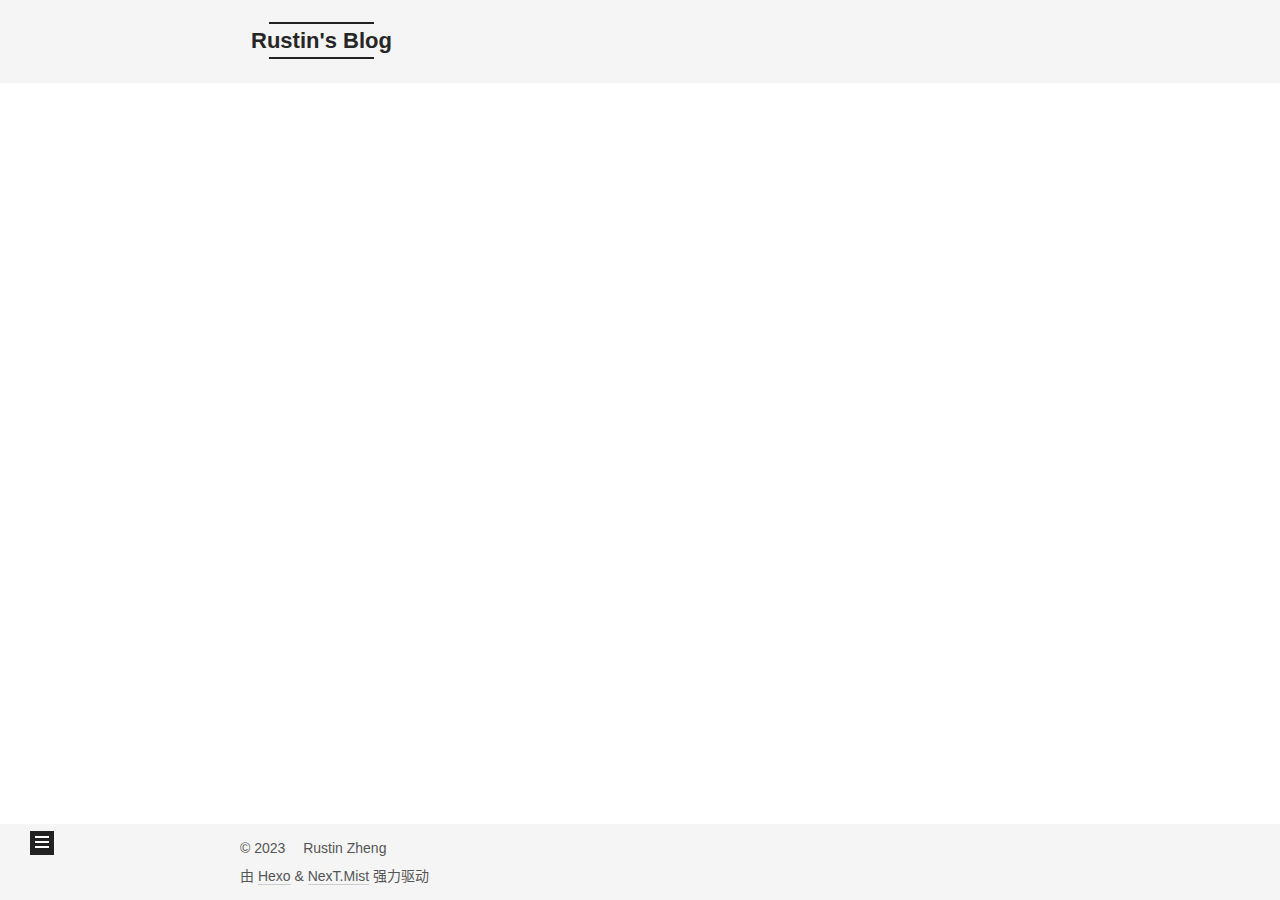
<file: archives/2023/index.html>
<!DOCTYPE html>
<html lang="zh-CN">
<head>
  <meta charset="UTF-8">
<meta name="viewport" content="width=device-width, initial-scale=1, maximum-scale=2">
<meta name="theme-color" content="#222">
<meta name="generator" content="Hexo 5.4.2">
  <link rel="apple-touch-icon" sizes="180x180" href="/images/apple-touch-icon-next.png">
  <link rel="icon" type="image/png" sizes="32x32" href="/images/favicon-32x32-next.png">
  <link rel="icon" type="image/png" sizes="16x16" href="/images/favicon-16x16-next.png">
  <link rel="mask-icon" href="/images/logo.svg" color="#222">

<link rel="stylesheet" href="/css/main.css">


<link rel="stylesheet" href="/lib/font-awesome/css/all.min.css">

<script id="hexo-configurations">
    var NexT = window.NexT || {};
    var CONFIG = {"hostname":"zhengdaguang.github.io","root":"/","scheme":"Mist","version":"7.8.0","exturl":false,"sidebar":{"position":"left","display":"post","padding":18,"offset":12,"onmobile":false},"copycode":{"enable":false,"show_result":false,"style":null},"back2top":{"enable":true,"sidebar":false,"scrollpercent":false},"bookmark":{"enable":false,"color":"#222","save":"auto"},"fancybox":false,"mediumzoom":false,"lazyload":false,"pangu":false,"comments":{"style":"tabs","active":null,"storage":true,"lazyload":false,"nav":null},"algolia":{"hits":{"per_page":10},"labels":{"input_placeholder":"Search for Posts","hits_empty":"We didn't find any results for the search: ${query}","hits_stats":"${hits} results found in ${time} ms"}},"localsearch":{"enable":false,"trigger":"auto","top_n_per_article":1,"unescape":false,"preload":false},"motion":{"enable":true,"async":false,"transition":{"post_block":"fadeIn","post_header":"slideDownIn","post_body":"slideDownIn","coll_header":"slideLeftIn","sidebar":"slideUpIn"}},"path":"search.xml"};
  </script>

  <meta name="description" content="钱永远也赚不完，不把财务定义为自由，做自己喜欢做的事情，热爱，长期有耐心，就是自由。">
<meta property="og:type" content="website">
<meta property="og:title" content="Rustin&#39;s Blog">
<meta property="og:url" content="https://zhengdaguang.github.io/archives/2023/index.html">
<meta property="og:site_name" content="Rustin&#39;s Blog">
<meta property="og:description" content="钱永远也赚不完，不把财务定义为自由，做自己喜欢做的事情，热爱，长期有耐心，就是自由。">
<meta property="og:locale" content="zh_CN">
<meta property="article:author" content="Rustin Zheng">
<meta name="twitter:card" content="summary">

<link rel="canonical" href="https://zhengdaguang.github.io/archives/2023/">


<script id="page-configurations">
  // https://hexo.io/docs/variables.html
  CONFIG.page = {
    sidebar: "",
    isHome : false,
    isPost : false,
    lang   : 'zh-CN'
  };
</script>

  <title>归档 | Rustin's Blog</title>
  






  <noscript>
  <style>
  .use-motion .brand,
  .use-motion .menu-item,
  .sidebar-inner,
  .use-motion .post-block,
  .use-motion .pagination,
  .use-motion .comments,
  .use-motion .post-header,
  .use-motion .post-body,
  .use-motion .collection-header { opacity: initial; }

  .use-motion .site-title,
  .use-motion .site-subtitle {
    opacity: initial;
    top: initial;
  }

  .use-motion .logo-line-before i { left: initial; }
  .use-motion .logo-line-after i { right: initial; }
  </style>
</noscript>

</head>

<body itemscope itemtype="http://schema.org/WebPage">
  <div class="container use-motion">
    <div class="headband"></div>

    <header class="header" itemscope itemtype="http://schema.org/WPHeader">
      <div class="header-inner"><div class="site-brand-container">
  <div class="site-nav-toggle">
    <div class="toggle" aria-label="切换导航栏">
      <span class="toggle-line toggle-line-first"></span>
      <span class="toggle-line toggle-line-middle"></span>
      <span class="toggle-line toggle-line-last"></span>
    </div>
  </div>

  <div class="site-meta">

    <a href="/" class="brand" rel="start">
      <span class="logo-line-before"><i></i></span>
      <h1 class="site-title">Rustin's Blog</h1>
      <span class="logo-line-after"><i></i></span>
    </a>
  </div>

  <div class="site-nav-right">
    <div class="toggle popup-trigger">
    </div>
  </div>
</div>




<nav class="site-nav">
  <ul id="menu" class="main-menu menu">
        <li class="menu-item menu-item-home">

    <a href="/" rel="section"><i class="fa fa-home fa-fw"></i>首页</a>

  </li>
        <li class="menu-item menu-item-archives">

    <a href="/archives/" rel="section"><i class="fa fa-archive fa-fw"></i>归档</a>

  </li>
  </ul>
</nav>




</div>
    </header>

    
  <div class="back-to-top">
    <i class="fa fa-arrow-up"></i>
    <span>0%</span>
  </div>


    <main class="main">
      <div class="main-inner">
        <div class="content-wrap">
          

          <div class="content archive">
            

  
  
  
  <div class="post-block">
    <div class="posts-collapse">
      <div class="collection-title">
        <span class="collection-header">嗯..! 目前共计 2 篇日志。 继续努力。</span>
      </div>

      
    <div class="collection-year">
      <span class="collection-header">2023</span>
    </div>

  <article itemscope itemtype="http://schema.org/Article">
    <header class="post-header">

      <div class="post-meta">
        <time itemprop="dateCreated"
              datetime="2023-05-03T18:31:10+08:00"
              content="2023-05-03">
          05-03
        </time>
      </div>

      <div class="post-title">
          <a class="post-title-link" href="/2023/05/03/Linux-%E6%80%A7%E8%83%BD%E4%BC%98%E5%8C%96/" itemprop="url">
            <span itemprop="name">Linux 性能优化</span>
          </a>
      </div>

    </header>
  </article>

  <article itemscope itemtype="http://schema.org/Article">
    <header class="post-header">

      <div class="post-meta">
        <time itemprop="dateCreated"
              datetime="2023-05-03T15:44:06+08:00"
              content="2023-05-03">
          05-03
        </time>
      </div>

      <div class="post-title">
          <a class="post-title-link" href="/2023/05/03/%E3%80%8A%E8%AE%A1%E7%AE%97%E6%9C%BA%E7%BD%91%E7%BB%9C-%E8%87%AA%E9%A1%B6%E5%90%91%E4%B8%8B%E6%96%B9%E6%B3%95%E3%80%8B%E7%AC%94%E8%AE%B0/" itemprop="url">
            <span itemprop="name">《计算机网络-自顶向下方法》笔记</span>
          </a>
      </div>

    </header>
  </article>


    </div>
  </div>
  
  
  

  



          </div>
          

<script>
  window.addEventListener('tabs:register', () => {
    let { activeClass } = CONFIG.comments;
    if (CONFIG.comments.storage) {
      activeClass = localStorage.getItem('comments_active') || activeClass;
    }
    if (activeClass) {
      let activeTab = document.querySelector(`a[href="#comment-${activeClass}"]`);
      if (activeTab) {
        activeTab.click();
      }
    }
  });
  if (CONFIG.comments.storage) {
    window.addEventListener('tabs:click', event => {
      if (!event.target.matches('.tabs-comment .tab-content .tab-pane')) return;
      let commentClass = event.target.classList[1];
      localStorage.setItem('comments_active', commentClass);
    });
  }
</script>

        </div>
          
  
  <div class="toggle sidebar-toggle">
    <span class="toggle-line toggle-line-first"></span>
    <span class="toggle-line toggle-line-middle"></span>
    <span class="toggle-line toggle-line-last"></span>
  </div>

  <aside class="sidebar">
    <div class="sidebar-inner">

      <ul class="sidebar-nav motion-element">
        <li class="sidebar-nav-toc">
          文章目录
        </li>
        <li class="sidebar-nav-overview">
          站点概览
        </li>
      </ul>

      <!--noindex-->
      <div class="post-toc-wrap sidebar-panel">
      </div>
      <!--/noindex-->

      <div class="site-overview-wrap sidebar-panel">
        <div class="site-author motion-element" itemprop="author" itemscope itemtype="http://schema.org/Person">
  <p class="site-author-name" itemprop="name">Rustin Zheng</p>
  <div class="site-description" itemprop="description">钱永远也赚不完，不把财务定义为自由，做自己喜欢做的事情，热爱，长期有耐心，就是自由。</div>
</div>
<div class="site-state-wrap motion-element">
  <nav class="site-state">
      <div class="site-state-item site-state-posts">
          <a href="/archives/">
        
          <span class="site-state-item-count">2</span>
          <span class="site-state-item-name">日志</span>
        </a>
      </div>
      <div class="site-state-item site-state-categories">
        <span class="site-state-item-count">1</span>
        <span class="site-state-item-name">分类</span>
      </div>
      <div class="site-state-item site-state-tags">
        <span class="site-state-item-count">1</span>
        <span class="site-state-item-name">标签</span>
      </div>
  </nav>
</div>



      </div>

    </div>
  </aside>
  <div id="sidebar-dimmer"></div>


      </div>
    </main>

    <footer class="footer">
      <div class="footer-inner">
        

        

<div class="copyright">
  
  &copy; 
  <span itemprop="copyrightYear">2023</span>
  <span class="with-love">
    <i class="mug-hot"></i>
  </span>
  <span class="author" itemprop="copyrightHolder">Rustin Zheng</span>
</div>
  <div class="powered-by">由 <a href="https://hexo.io/" class="theme-link" rel="noopener" target="_blank">Hexo</a> & <a href="https://mist.theme-next.org/" class="theme-link" rel="noopener" target="_blank">NexT.Mist</a> 强力驱动
  </div>

        








      </div>
    </footer>
  </div>

  
  <script src="/lib/anime.min.js"></script>
  <script src="/lib/velocity/velocity.min.js"></script>
  <script src="/lib/velocity/velocity.ui.min.js"></script>

<script src="/js/utils.js"></script>

<script src="/js/motion.js"></script>


<script src="/js/schemes/muse.js"></script>


<script src="/js/next-boot.js"></script>




  















  

  

</body>
</html>
</file>
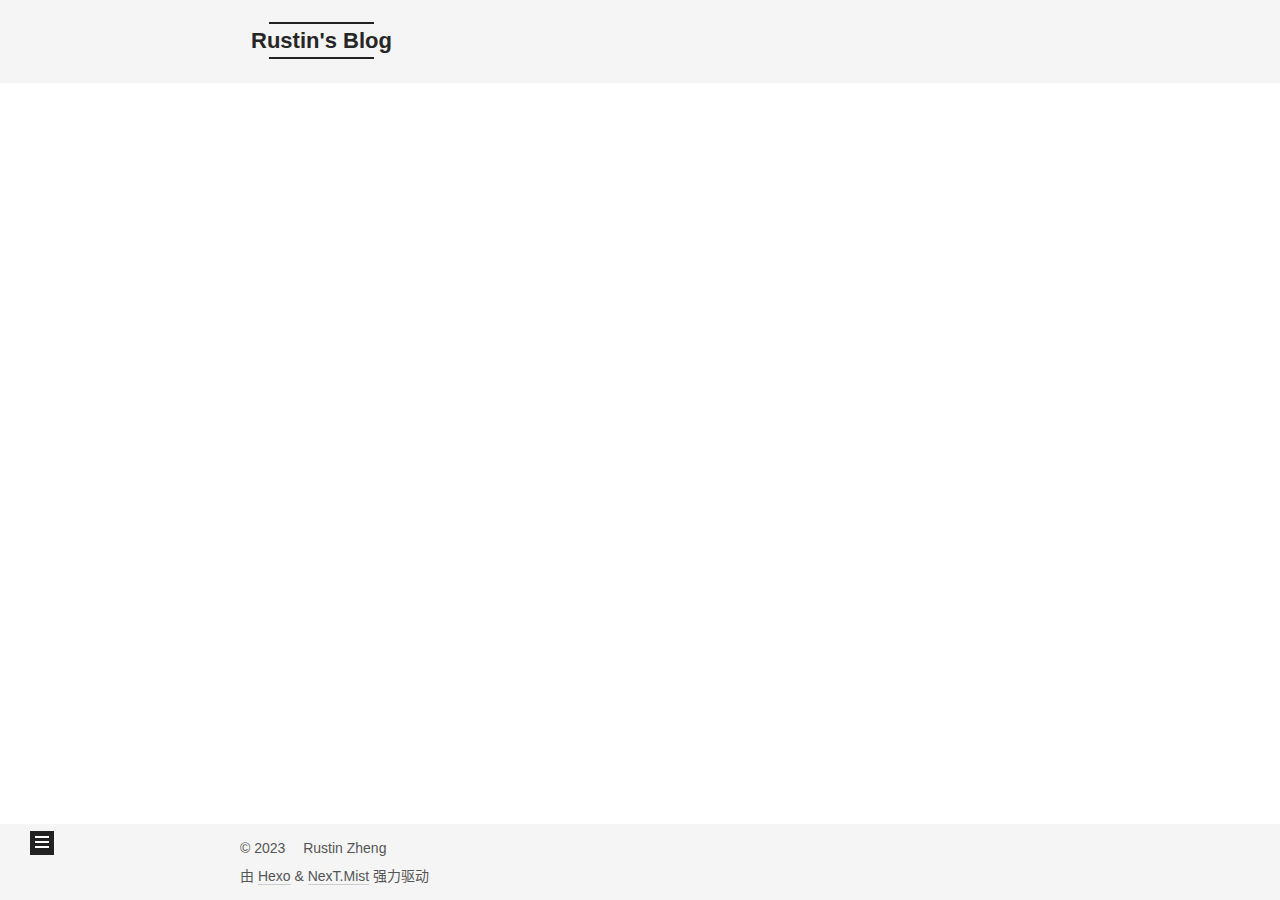
<file: categories/网络/index.html>
<!DOCTYPE html>
<html lang="zh-CN">
<head>
  <meta charset="UTF-8">
<meta name="viewport" content="width=device-width, initial-scale=1, maximum-scale=2">
<meta name="theme-color" content="#222">
<meta name="generator" content="Hexo 5.4.2">
  <link rel="apple-touch-icon" sizes="180x180" href="/images/apple-touch-icon-next.png">
  <link rel="icon" type="image/png" sizes="32x32" href="/images/favicon-32x32-next.png">
  <link rel="icon" type="image/png" sizes="16x16" href="/images/favicon-16x16-next.png">
  <link rel="mask-icon" href="/images/logo.svg" color="#222">

<link rel="stylesheet" href="/css/main.css">


<link rel="stylesheet" href="/lib/font-awesome/css/all.min.css">

<script id="hexo-configurations">
    var NexT = window.NexT || {};
    var CONFIG = {"hostname":"zhengdaguang.github.io","root":"/","scheme":"Mist","version":"7.8.0","exturl":false,"sidebar":{"position":"left","display":"post","padding":18,"offset":12,"onmobile":false},"copycode":{"enable":false,"show_result":false,"style":null},"back2top":{"enable":true,"sidebar":false,"scrollpercent":false},"bookmark":{"enable":false,"color":"#222","save":"auto"},"fancybox":false,"mediumzoom":false,"lazyload":false,"pangu":false,"comments":{"style":"tabs","active":null,"storage":true,"lazyload":false,"nav":null},"algolia":{"hits":{"per_page":10},"labels":{"input_placeholder":"Search for Posts","hits_empty":"We didn't find any results for the search: ${query}","hits_stats":"${hits} results found in ${time} ms"}},"localsearch":{"enable":false,"trigger":"auto","top_n_per_article":1,"unescape":false,"preload":false},"motion":{"enable":true,"async":false,"transition":{"post_block":"fadeIn","post_header":"slideDownIn","post_body":"slideDownIn","coll_header":"slideLeftIn","sidebar":"slideUpIn"}},"path":"search.xml"};
  </script>

  <meta name="description" content="钱永远也赚不完，不把财务定义为自由，做自己喜欢做的事情，热爱，长期有耐心，就是自由。">
<meta property="og:type" content="website">
<meta property="og:title" content="Rustin&#39;s Blog">
<meta property="og:url" content="https://zhengdaguang.github.io/categories/%E7%BD%91%E7%BB%9C/index.html">
<meta property="og:site_name" content="Rustin&#39;s Blog">
<meta property="og:description" content="钱永远也赚不完，不把财务定义为自由，做自己喜欢做的事情，热爱，长期有耐心，就是自由。">
<meta property="og:locale" content="zh_CN">
<meta property="article:author" content="Rustin Zheng">
<meta name="twitter:card" content="summary">

<link rel="canonical" href="https://zhengdaguang.github.io/categories/%E7%BD%91%E7%BB%9C/">


<script id="page-configurations">
  // https://hexo.io/docs/variables.html
  CONFIG.page = {
    sidebar: "",
    isHome : false,
    isPost : false,
    lang   : 'zh-CN'
  };
</script>

  <title>分类: 网络 | Rustin's Blog</title>
  






  <noscript>
  <style>
  .use-motion .brand,
  .use-motion .menu-item,
  .sidebar-inner,
  .use-motion .post-block,
  .use-motion .pagination,
  .use-motion .comments,
  .use-motion .post-header,
  .use-motion .post-body,
  .use-motion .collection-header { opacity: initial; }

  .use-motion .site-title,
  .use-motion .site-subtitle {
    opacity: initial;
    top: initial;
  }

  .use-motion .logo-line-before i { left: initial; }
  .use-motion .logo-line-after i { right: initial; }
  </style>
</noscript>

</head>

<body itemscope itemtype="http://schema.org/WebPage">
  <div class="container use-motion">
    <div class="headband"></div>

    <header class="header" itemscope itemtype="http://schema.org/WPHeader">
      <div class="header-inner"><div class="site-brand-container">
  <div class="site-nav-toggle">
    <div class="toggle" aria-label="切换导航栏">
      <span class="toggle-line toggle-line-first"></span>
      <span class="toggle-line toggle-line-middle"></span>
      <span class="toggle-line toggle-line-last"></span>
    </div>
  </div>

  <div class="site-meta">

    <a href="/" class="brand" rel="start">
      <span class="logo-line-before"><i></i></span>
      <h1 class="site-title">Rustin's Blog</h1>
      <span class="logo-line-after"><i></i></span>
    </a>
  </div>

  <div class="site-nav-right">
    <div class="toggle popup-trigger">
    </div>
  </div>
</div>




<nav class="site-nav">
  <ul id="menu" class="main-menu menu">
        <li class="menu-item menu-item-home">

    <a href="/" rel="section"><i class="fa fa-home fa-fw"></i>首页</a>

  </li>
        <li class="menu-item menu-item-archives">

    <a href="/archives/" rel="section"><i class="fa fa-archive fa-fw"></i>归档</a>

  </li>
  </ul>
</nav>




</div>
    </header>

    
  <div class="back-to-top">
    <i class="fa fa-arrow-up"></i>
    <span>0%</span>
  </div>


    <main class="main">
      <div class="main-inner">
        <div class="content-wrap">
          

          <div class="content category">
            

  
  
  
  <div class="post-block">
    <div class="posts-collapse">
      <div class="collection-title">
        <h2 class="collection-header">网络
          <small>分类</small>
        </h2>
      </div>

      
    <div class="collection-year">
      <span class="collection-header">2023</span>
    </div>

  <article itemscope itemtype="http://schema.org/Article">
    <header class="post-header">

      <div class="post-meta">
        <time itemprop="dateCreated"
              datetime="2023-05-03T15:44:06+08:00"
              content="2023-05-03">
          05-03
        </time>
      </div>

      <div class="post-title">
          <a class="post-title-link" href="/2023/05/03/%E3%80%8A%E8%AE%A1%E7%AE%97%E6%9C%BA%E7%BD%91%E7%BB%9C-%E8%87%AA%E9%A1%B6%E5%90%91%E4%B8%8B%E6%96%B9%E6%B3%95%E3%80%8B%E7%AC%94%E8%AE%B0/" itemprop="url">
            <span itemprop="name">《计算机网络-自顶向下方法》笔记</span>
          </a>
      </div>

    </header>
  </article>

    </div>
  </div>
  
  
  

  



          </div>
          

<script>
  window.addEventListener('tabs:register', () => {
    let { activeClass } = CONFIG.comments;
    if (CONFIG.comments.storage) {
      activeClass = localStorage.getItem('comments_active') || activeClass;
    }
    if (activeClass) {
      let activeTab = document.querySelector(`a[href="#comment-${activeClass}"]`);
      if (activeTab) {
        activeTab.click();
      }
    }
  });
  if (CONFIG.comments.storage) {
    window.addEventListener('tabs:click', event => {
      if (!event.target.matches('.tabs-comment .tab-content .tab-pane')) return;
      let commentClass = event.target.classList[1];
      localStorage.setItem('comments_active', commentClass);
    });
  }
</script>

        </div>
          
  
  <div class="toggle sidebar-toggle">
    <span class="toggle-line toggle-line-first"></span>
    <span class="toggle-line toggle-line-middle"></span>
    <span class="toggle-line toggle-line-last"></span>
  </div>

  <aside class="sidebar">
    <div class="sidebar-inner">

      <ul class="sidebar-nav motion-element">
        <li class="sidebar-nav-toc">
          文章目录
        </li>
        <li class="sidebar-nav-overview">
          站点概览
        </li>
      </ul>

      <!--noindex-->
      <div class="post-toc-wrap sidebar-panel">
      </div>
      <!--/noindex-->

      <div class="site-overview-wrap sidebar-panel">
        <div class="site-author motion-element" itemprop="author" itemscope itemtype="http://schema.org/Person">
  <p class="site-author-name" itemprop="name">Rustin Zheng</p>
  <div class="site-description" itemprop="description">钱永远也赚不完，不把财务定义为自由，做自己喜欢做的事情，热爱，长期有耐心，就是自由。</div>
</div>
<div class="site-state-wrap motion-element">
  <nav class="site-state">
      <div class="site-state-item site-state-posts">
          <a href="/archives/">
        
          <span class="site-state-item-count">2</span>
          <span class="site-state-item-name">日志</span>
        </a>
      </div>
      <div class="site-state-item site-state-categories">
        <span class="site-state-item-count">1</span>
        <span class="site-state-item-name">分类</span>
      </div>
      <div class="site-state-item site-state-tags">
        <span class="site-state-item-count">1</span>
        <span class="site-state-item-name">标签</span>
      </div>
  </nav>
</div>



      </div>

    </div>
  </aside>
  <div id="sidebar-dimmer"></div>


      </div>
    </main>

    <footer class="footer">
      <div class="footer-inner">
        

        

<div class="copyright">
  
  &copy; 
  <span itemprop="copyrightYear">2023</span>
  <span class="with-love">
    <i class="mug-hot"></i>
  </span>
  <span class="author" itemprop="copyrightHolder">Rustin Zheng</span>
</div>
  <div class="powered-by">由 <a href="https://hexo.io/" class="theme-link" rel="noopener" target="_blank">Hexo</a> & <a href="https://mist.theme-next.org/" class="theme-link" rel="noopener" target="_blank">NexT.Mist</a> 强力驱动
  </div>

        








      </div>
    </footer>
  </div>

  
  <script src="/lib/anime.min.js"></script>
  <script src="/lib/velocity/velocity.min.js"></script>
  <script src="/lib/velocity/velocity.ui.min.js"></script>

<script src="/js/utils.js"></script>

<script src="/js/motion.js"></script>


<script src="/js/schemes/muse.js"></script>


<script src="/js/next-boot.js"></script>




  















  

  

</body>
</html>
</file>
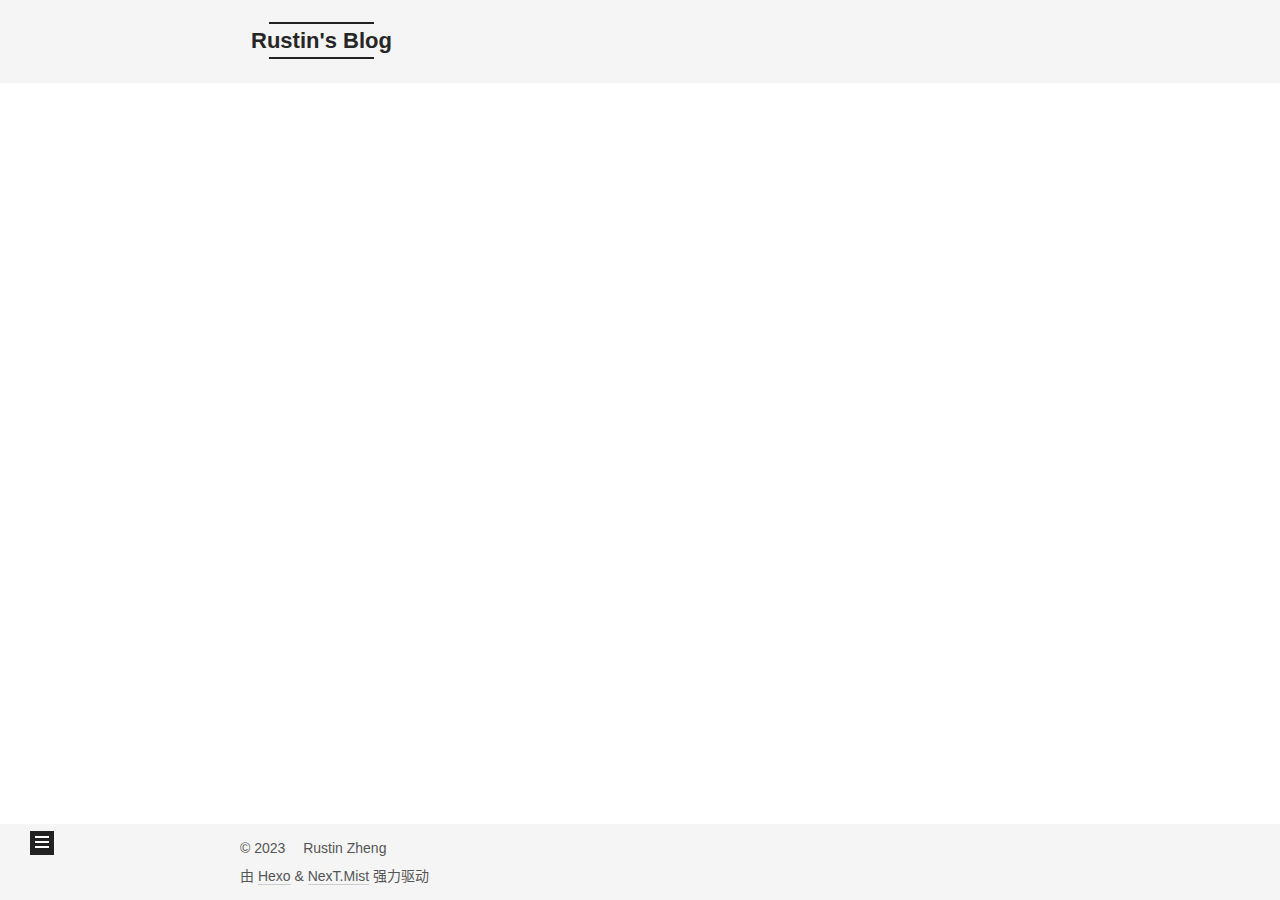
<file: posts/Linux-性能优化/index.html>
<!DOCTYPE html>
<html lang="zh-CN">
<head>
  <meta charset="UTF-8">
<meta name="viewport" content="width=device-width, initial-scale=1, maximum-scale=2">
<meta name="theme-color" content="#222">
<meta name="generator" content="Hexo 5.4.2">
  <link rel="apple-touch-icon" sizes="180x180" href="/images/apple-touch-icon-next.png">
  <link rel="icon" type="image/png" sizes="32x32" href="/images/favicon-32x32-next.png">
  <link rel="icon" type="image/png" sizes="16x16" href="/images/favicon-16x16-next.png">
  <link rel="mask-icon" href="/images/logo.svg" color="#222">

<link rel="stylesheet" href="/css/main.css">


<link rel="stylesheet" href="/lib/font-awesome/css/all.min.css">

<script id="hexo-configurations">
    var NexT = window.NexT || {};
    var CONFIG = {"hostname":"nightour.top","root":"/","scheme":"Mist","version":"7.8.0","exturl":false,"sidebar":{"position":"left","display":"post","padding":18,"offset":12,"onmobile":false},"copycode":{"enable":false,"show_result":false,"style":null},"back2top":{"enable":true,"sidebar":false,"scrollpercent":false},"bookmark":{"enable":false,"color":"#222","save":"auto"},"fancybox":false,"mediumzoom":false,"lazyload":false,"pangu":false,"comments":{"style":"tabs","active":null,"storage":true,"lazyload":false,"nav":null},"algolia":{"hits":{"per_page":10},"labels":{"input_placeholder":"Search for Posts","hits_empty":"We didn't find any results for the search: ${query}","hits_stats":"${hits} results found in ${time} ms"}},"localsearch":{"enable":false,"trigger":"auto","top_n_per_article":1,"unescape":false,"preload":false},"motion":{"enable":true,"async":false,"transition":{"post_block":"fadeIn","post_header":"slideDownIn","post_body":"slideDownIn","coll_header":"slideLeftIn","sidebar":"slideUpIn"}},"path":"search.xml"};
  </script>

  <meta name="description" content="Linux 性能优化">
<meta property="og:type" content="article">
<meta property="og:title" content="Linux 性能优化">
<meta property="og:url" content="https://nightour.top/posts/Linux-%E6%80%A7%E8%83%BD%E4%BC%98%E5%8C%96/index.html">
<meta property="og:site_name" content="Rustin&#39;s Blog">
<meta property="og:description" content="Linux 性能优化">
<meta property="og:locale" content="zh_CN">
<meta property="article:published_time" content="2023-05-03T10:31:10.000Z">
<meta property="article:modified_time" content="2023-05-03T12:45:08.807Z">
<meta property="article:author" content="Rustin Zheng">
<meta name="twitter:card" content="summary">

<link rel="canonical" href="https://nightour.top/posts/Linux-%E6%80%A7%E8%83%BD%E4%BC%98%E5%8C%96/">


<script id="page-configurations">
  // https://hexo.io/docs/variables.html
  CONFIG.page = {
    sidebar: "",
    isHome : false,
    isPost : true,
    lang   : 'zh-CN'
  };
</script>

  <title>Linux 性能优化 | Rustin's Blog</title>
  






  <noscript>
  <style>
  .use-motion .brand,
  .use-motion .menu-item,
  .sidebar-inner,
  .use-motion .post-block,
  .use-motion .pagination,
  .use-motion .comments,
  .use-motion .post-header,
  .use-motion .post-body,
  .use-motion .collection-header { opacity: initial; }

  .use-motion .site-title,
  .use-motion .site-subtitle {
    opacity: initial;
    top: initial;
  }

  .use-motion .logo-line-before i { left: initial; }
  .use-motion .logo-line-after i { right: initial; }
  </style>
</noscript>

</head>

<body itemscope itemtype="http://schema.org/WebPage">
  <div class="container use-motion">
    <div class="headband"></div>

    <header class="header" itemscope itemtype="http://schema.org/WPHeader">
      <div class="header-inner"><div class="site-brand-container">
  <div class="site-nav-toggle">
    <div class="toggle" aria-label="切换导航栏">
      <span class="toggle-line toggle-line-first"></span>
      <span class="toggle-line toggle-line-middle"></span>
      <span class="toggle-line toggle-line-last"></span>
    </div>
  </div>

  <div class="site-meta">

    <a href="/" class="brand" rel="start">
      <span class="logo-line-before"><i></i></span>
      <h1 class="site-title">Rustin's Blog</h1>
      <span class="logo-line-after"><i></i></span>
    </a>
  </div>

  <div class="site-nav-right">
    <div class="toggle popup-trigger">
    </div>
  </div>
</div>




<nav class="site-nav">
  <ul id="menu" class="main-menu menu">
        <li class="menu-item menu-item-home">

    <a href="/" rel="section"><i class="fa fa-home fa-fw"></i>首页</a>

  </li>
        <li class="menu-item menu-item-about">

    <a href="/about/" rel="section"><i class="fa fa-user fa-fw"></i>关于</a>

  </li>
        <li class="menu-item menu-item-tags">

    <a href="/tags/" rel="section"><i class="fa fa-tags fa-fw"></i>标签</a>

  </li>
        <li class="menu-item menu-item-categories">

    <a href="/categories/" rel="section"><i class="fa fa-th fa-fw"></i>分类</a>

  </li>
        <li class="menu-item menu-item-archives">

    <a href="/archives/" rel="section"><i class="fa fa-archive fa-fw"></i>归档</a>

  </li>
  </ul>
</nav>




</div>
    </header>

    
  <div class="back-to-top">
    <i class="fa fa-arrow-up"></i>
    <span>0%</span>
  </div>


    <main class="main">
      <div class="main-inner">
        <div class="content-wrap">
          

          <div class="content post posts-expand">
            

    
  
  
  <article itemscope itemtype="http://schema.org/Article" class="post-block" lang="zh-CN">
    <link itemprop="mainEntityOfPage" href="https://nightour.top/posts/Linux-%E6%80%A7%E8%83%BD%E4%BC%98%E5%8C%96/">

    <span hidden itemprop="author" itemscope itemtype="http://schema.org/Person">
      <meta itemprop="image" content="/images/avatar.gif">
      <meta itemprop="name" content="Rustin Zheng">
      <meta itemprop="description" content="钱永远也赚不完，不把财务定义为自由，做自己喜欢做的事情，热爱，长期有耐心，就是自由。">
    </span>

    <span hidden itemprop="publisher" itemscope itemtype="http://schema.org/Organization">
      <meta itemprop="name" content="Rustin's Blog">
    </span>
      <header class="post-header">
        <h1 class="post-title" itemprop="name headline">
          Linux 性能优化
        </h1>

        <div class="post-meta">
            <span class="post-meta-item">
              <span class="post-meta-item-icon">
                <i class="far fa-calendar"></i>
              </span>
              <span class="post-meta-item-text">发表于</span>

              <time title="创建时间：2023-05-03 18:31:10" itemprop="dateCreated datePublished" datetime="2023-05-03T18:31:10+08:00">2023-05-03</time>
            </span>

          

        </div>
      </header>

    
    
    
    <div class="post-body" itemprop="articleBody">

      
        <h2 id="Linux-性能优化"><a href="#Linux-性能优化" class="headerlink" title="Linux 性能优化"></a>Linux 性能优化</h2>
    </div>

    
    
    

      <footer class="post-footer">

        


        
    <div class="post-nav">
      <div class="post-nav-item">
    <a href="/posts/%E3%80%8A%E8%AE%A1%E7%AE%97%E6%9C%BA%E7%BD%91%E7%BB%9C-%E8%87%AA%E9%A1%B6%E5%90%91%E4%B8%8B%E6%96%B9%E6%B3%95%E3%80%8B%E7%AC%94%E8%AE%B0/" rel="prev" title="《计算机网络-自顶向下方法》笔记">
      <i class="fa fa-chevron-left"></i> 《计算机网络-自顶向下方法》笔记
    </a></div>
      <div class="post-nav-item"></div>
    </div>
      </footer>
    
  </article>
  
  
  



          </div>
          

<script>
  window.addEventListener('tabs:register', () => {
    let { activeClass } = CONFIG.comments;
    if (CONFIG.comments.storage) {
      activeClass = localStorage.getItem('comments_active') || activeClass;
    }
    if (activeClass) {
      let activeTab = document.querySelector(`a[href="#comment-${activeClass}"]`);
      if (activeTab) {
        activeTab.click();
      }
    }
  });
  if (CONFIG.comments.storage) {
    window.addEventListener('tabs:click', event => {
      if (!event.target.matches('.tabs-comment .tab-content .tab-pane')) return;
      let commentClass = event.target.classList[1];
      localStorage.setItem('comments_active', commentClass);
    });
  }
</script>

        </div>
          
  
  <div class="toggle sidebar-toggle">
    <span class="toggle-line toggle-line-first"></span>
    <span class="toggle-line toggle-line-middle"></span>
    <span class="toggle-line toggle-line-last"></span>
  </div>

  <aside class="sidebar">
    <div class="sidebar-inner">

      <ul class="sidebar-nav motion-element">
        <li class="sidebar-nav-toc">
          文章目录
        </li>
        <li class="sidebar-nav-overview">
          站点概览
        </li>
      </ul>

      <!--noindex-->
      <div class="post-toc-wrap sidebar-panel">
      </div>
      <!--/noindex-->

      <div class="site-overview-wrap sidebar-panel">
        <div class="site-author motion-element" itemprop="author" itemscope itemtype="http://schema.org/Person">
  <p class="site-author-name" itemprop="name">Rustin Zheng</p>
  <div class="site-description" itemprop="description">钱永远也赚不完，不把财务定义为自由，做自己喜欢做的事情，热爱，长期有耐心，就是自由。</div>
</div>
<div class="site-state-wrap motion-element">
  <nav class="site-state">
      <div class="site-state-item site-state-posts">
          <a href="/archives/">
        
          <span class="site-state-item-count">2</span>
          <span class="site-state-item-name">日志</span>
        </a>
      </div>
      <div class="site-state-item site-state-categories">
        <span class="site-state-item-count">1</span>
        <span class="site-state-item-name">分类</span>
      </div>
      <div class="site-state-item site-state-tags">
        <span class="site-state-item-count">1</span>
        <span class="site-state-item-name">标签</span>
      </div>
  </nav>
</div>



      </div>

    </div>
  </aside>
  <div id="sidebar-dimmer"></div>


      </div>
    </main>

    <footer class="footer">
      <div class="footer-inner">
        

        

<div class="copyright">
  
  &copy; 
  <span itemprop="copyrightYear">2023</span>
  <span class="with-love">
    <i class="heart"></i>
  </span>
  <span class="author" itemprop="copyrightHolder">Rustin Zheng</span>
</div>
  <div class="powered-by">由 <a href="https://hexo.io/" class="theme-link" rel="noopener" target="_blank">Hexo</a> & <a href="https://mist.theme-next.org/" class="theme-link" rel="noopener" target="_blank">NexT.Mist</a> 强力驱动
  </div>

        








      </div>
    </footer>
  </div>

  
  <script src="/lib/anime.min.js"></script>
  <script src="/lib/velocity/velocity.min.js"></script>
  <script src="/lib/velocity/velocity.ui.min.js"></script>

<script src="/js/utils.js"></script>

<script src="/js/motion.js"></script>


<script src="/js/schemes/muse.js"></script>


<script src="/js/next-boot.js"></script>




  















  

  

</body>
</html>
</file>
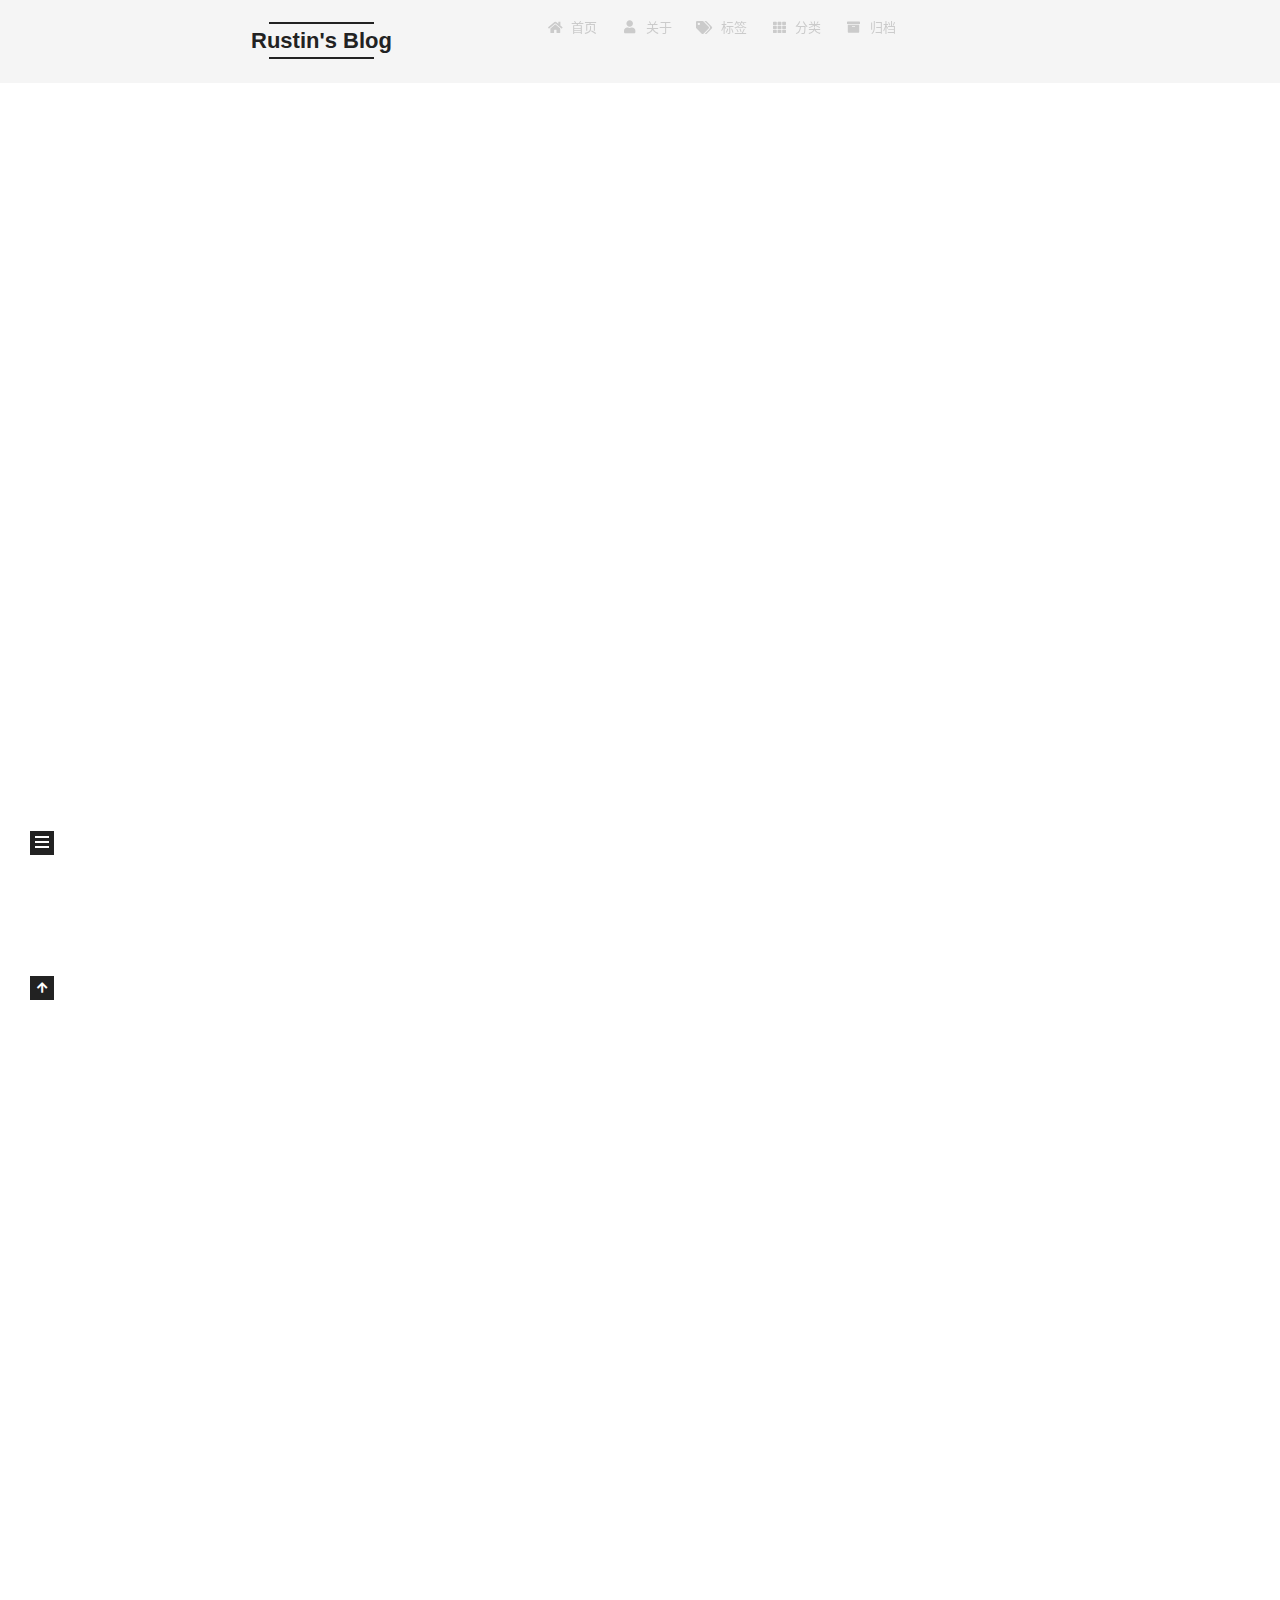
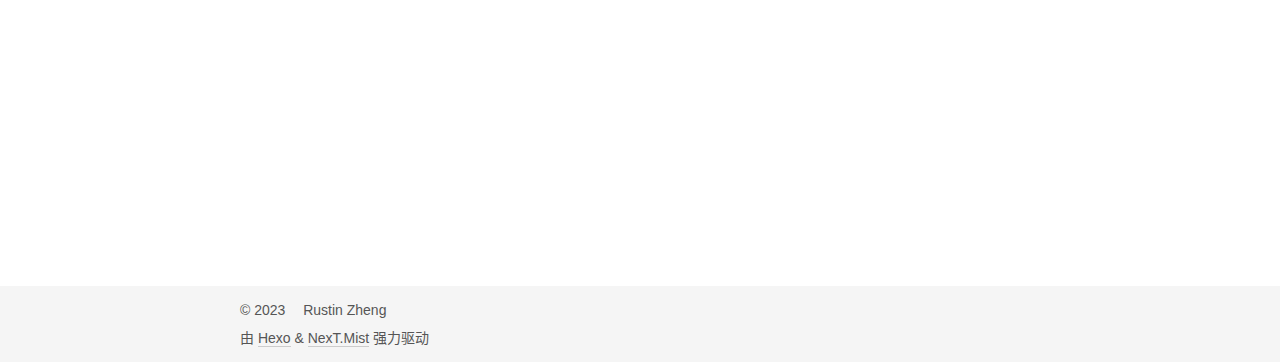
<file: posts/《计算机网络-自顶向下方法》笔记/index.html>
<!DOCTYPE html>
<html lang="zh-CN">
<head>
  <meta charset="UTF-8">
<meta name="viewport" content="width=device-width, initial-scale=1, maximum-scale=2">
<meta name="theme-color" content="#222">
<meta name="generator" content="Hexo 5.4.2">
  <link rel="apple-touch-icon" sizes="180x180" href="/images/apple-touch-icon-next.png">
  <link rel="icon" type="image/png" sizes="32x32" href="/images/favicon-32x32-next.png">
  <link rel="icon" type="image/png" sizes="16x16" href="/images/favicon-16x16-next.png">
  <link rel="mask-icon" href="/images/logo.svg" color="#222">

<link rel="stylesheet" href="/css/main.css">


<link rel="stylesheet" href="/lib/font-awesome/css/all.min.css">

<script id="hexo-configurations">
    var NexT = window.NexT || {};
    var CONFIG = {"hostname":"nightour.top","root":"/","scheme":"Mist","version":"7.8.0","exturl":false,"sidebar":{"position":"left","display":"post","padding":18,"offset":12,"onmobile":false},"copycode":{"enable":false,"show_result":false,"style":null},"back2top":{"enable":true,"sidebar":false,"scrollpercent":false},"bookmark":{"enable":false,"color":"#222","save":"auto"},"fancybox":false,"mediumzoom":false,"lazyload":false,"pangu":false,"comments":{"style":"tabs","active":null,"storage":true,"lazyload":false,"nav":null},"algolia":{"hits":{"per_page":10},"labels":{"input_placeholder":"Search for Posts","hits_empty":"We didn't find any results for the search: ${query}","hits_stats":"${hits} results found in ${time} ms"}},"localsearch":{"enable":false,"trigger":"auto","top_n_per_article":1,"unescape":false,"preload":false},"motion":{"enable":true,"async":false,"transition":{"post_block":"fadeIn","post_header":"slideDownIn","post_body":"slideDownIn","coll_header":"slideLeftIn","sidebar":"slideUpIn"}},"path":"search.xml"};
  </script>

  <meta name="description" content="计算机网络和因特网什么是因特网具体构成描述因特网 是一个世界范围的计算机网络，即它是一个互联了遍及全世界数十亿计算设备的网络。   接入网络的设备——网络边缘  主机（host） &#x3D; 端系统（end system） 运行的联网 app   通信链路（communication link）——接入网  媒介：同轴电缆、铜线、光纤、无线电频谱 传输速率：带宽 bps   分组交换机（packet sw">
<meta property="og:type" content="article">
<meta property="og:title" content="《计算机网络-自顶向下方法》笔记">
<meta property="og:url" content="https://nightour.top/posts/%E3%80%8A%E8%AE%A1%E7%AE%97%E6%9C%BA%E7%BD%91%E7%BB%9C-%E8%87%AA%E9%A1%B6%E5%90%91%E4%B8%8B%E6%96%B9%E6%B3%95%E3%80%8B%E7%AC%94%E8%AE%B0/index.html">
<meta property="og:site_name" content="Rustin&#39;s Blog">
<meta property="og:description" content="计算机网络和因特网什么是因特网具体构成描述因特网 是一个世界范围的计算机网络，即它是一个互联了遍及全世界数十亿计算设备的网络。   接入网络的设备——网络边缘  主机（host） &#x3D; 端系统（end system） 运行的联网 app   通信链路（communication link）——接入网  媒介：同轴电缆、铜线、光纤、无线电频谱 传输速率：带宽 bps   分组交换机（packet sw">
<meta property="og:locale" content="zh_CN">
<meta property="og:image" content="https://nightour.top/posts/%E3%80%8A%E8%AE%A1%E7%AE%97%E6%9C%BA%E7%BD%91%E7%BB%9C-%E8%87%AA%E9%A1%B6%E5%90%91%E4%B8%8B%E6%96%B9%E6%B3%95%E3%80%8B%E7%AC%94%E8%AE%B0/2023-05-03-15-51-08.png">
<meta property="og:image" content="https://nightour.top/posts/%E3%80%8A%E8%AE%A1%E7%AE%97%E6%9C%BA%E7%BD%91%E7%BB%9C-%E8%87%AA%E9%A1%B6%E5%90%91%E4%B8%8B%E6%96%B9%E6%B3%95%E3%80%8B%E7%AC%94%E8%AE%B0/2023-05-03-16-23-24.png">
<meta property="og:image" content="https://nightour.top/posts/%E3%80%8A%E8%AE%A1%E7%AE%97%E6%9C%BA%E7%BD%91%E7%BB%9C-%E8%87%AA%E9%A1%B6%E5%90%91%E4%B8%8B%E6%96%B9%E6%B3%95%E3%80%8B%E7%AC%94%E8%AE%B0/2023-05-03-15-53-38.png">
<meta property="og:image" content="https://nightour.top/posts/%E3%80%8A%E8%AE%A1%E7%AE%97%E6%9C%BA%E7%BD%91%E7%BB%9C-%E8%87%AA%E9%A1%B6%E5%90%91%E4%B8%8B%E6%96%B9%E6%B3%95%E3%80%8B%E7%AC%94%E8%AE%B0/2023-05-03-16-26-32.png">
<meta property="og:image" content="https://nightour.top/posts/%E3%80%8A%E8%AE%A1%E7%AE%97%E6%9C%BA%E7%BD%91%E7%BB%9C-%E8%87%AA%E9%A1%B6%E5%90%91%E4%B8%8B%E6%96%B9%E6%B3%95%E3%80%8B%E7%AC%94%E8%AE%B0/2023-05-03-16-27-35.png">
<meta property="og:image" content="https://nightour.top/posts/%E3%80%8A%E8%AE%A1%E7%AE%97%E6%9C%BA%E7%BD%91%E7%BB%9C-%E8%87%AA%E9%A1%B6%E5%90%91%E4%B8%8B%E6%96%B9%E6%B3%95%E3%80%8B%E7%AC%94%E8%AE%B0/2023-05-03-16-43-01.png">
<meta property="og:image" content="https://nightour.top/posts/%E3%80%8A%E8%AE%A1%E7%AE%97%E6%9C%BA%E7%BD%91%E7%BB%9C-%E8%87%AA%E9%A1%B6%E5%90%91%E4%B8%8B%E6%96%B9%E6%B3%95%E3%80%8B%E7%AC%94%E8%AE%B0/2023-05-03-16-44-35.png">
<meta property="article:published_time" content="2023-05-03T07:44:06.000Z">
<meta property="article:modified_time" content="2023-05-03T10:29:15.697Z">
<meta property="article:author" content="Rustin Zheng">
<meta property="article:tag" content="网络,网络知识">
<meta name="twitter:card" content="summary">
<meta name="twitter:image" content="https://nightour.top/posts/%E3%80%8A%E8%AE%A1%E7%AE%97%E6%9C%BA%E7%BD%91%E7%BB%9C-%E8%87%AA%E9%A1%B6%E5%90%91%E4%B8%8B%E6%96%B9%E6%B3%95%E3%80%8B%E7%AC%94%E8%AE%B0/2023-05-03-15-51-08.png">

<link rel="canonical" href="https://nightour.top/posts/%E3%80%8A%E8%AE%A1%E7%AE%97%E6%9C%BA%E7%BD%91%E7%BB%9C-%E8%87%AA%E9%A1%B6%E5%90%91%E4%B8%8B%E6%96%B9%E6%B3%95%E3%80%8B%E7%AC%94%E8%AE%B0/">


<script id="page-configurations">
  // https://hexo.io/docs/variables.html
  CONFIG.page = {
    sidebar: "",
    isHome : false,
    isPost : true,
    lang   : 'zh-CN'
  };
</script>

  <title>《计算机网络-自顶向下方法》笔记 | Rustin's Blog</title>
  






  <noscript>
  <style>
  .use-motion .brand,
  .use-motion .menu-item,
  .sidebar-inner,
  .use-motion .post-block,
  .use-motion .pagination,
  .use-motion .comments,
  .use-motion .post-header,
  .use-motion .post-body,
  .use-motion .collection-header { opacity: initial; }

  .use-motion .site-title,
  .use-motion .site-subtitle {
    opacity: initial;
    top: initial;
  }

  .use-motion .logo-line-before i { left: initial; }
  .use-motion .logo-line-after i { right: initial; }
  </style>
</noscript>

</head>

<body itemscope itemtype="http://schema.org/WebPage">
  <div class="container use-motion">
    <div class="headband"></div>

    <header class="header" itemscope itemtype="http://schema.org/WPHeader">
      <div class="header-inner"><div class="site-brand-container">
  <div class="site-nav-toggle">
    <div class="toggle" aria-label="切换导航栏">
      <span class="toggle-line toggle-line-first"></span>
      <span class="toggle-line toggle-line-middle"></span>
      <span class="toggle-line toggle-line-last"></span>
    </div>
  </div>

  <div class="site-meta">

    <a href="/" class="brand" rel="start">
      <span class="logo-line-before"><i></i></span>
      <h1 class="site-title">Rustin's Blog</h1>
      <span class="logo-line-after"><i></i></span>
    </a>
  </div>

  <div class="site-nav-right">
    <div class="toggle popup-trigger">
    </div>
  </div>
</div>




<nav class="site-nav">
  <ul id="menu" class="main-menu menu">
        <li class="menu-item menu-item-home">

    <a href="/" rel="section"><i class="fa fa-home fa-fw"></i>首页</a>

  </li>
        <li class="menu-item menu-item-about">

    <a href="/about/" rel="section"><i class="fa fa-user fa-fw"></i>关于</a>

  </li>
        <li class="menu-item menu-item-tags">

    <a href="/tags/" rel="section"><i class="fa fa-tags fa-fw"></i>标签</a>

  </li>
        <li class="menu-item menu-item-categories">

    <a href="/categories/" rel="section"><i class="fa fa-th fa-fw"></i>分类</a>

  </li>
        <li class="menu-item menu-item-archives">

    <a href="/archives/" rel="section"><i class="fa fa-archive fa-fw"></i>归档</a>

  </li>
  </ul>
</nav>




</div>
    </header>

    
  <div class="back-to-top">
    <i class="fa fa-arrow-up"></i>
    <span>0%</span>
  </div>


    <main class="main">
      <div class="main-inner">
        <div class="content-wrap">
          

          <div class="content post posts-expand">
            

    
  
  
  <article itemscope itemtype="http://schema.org/Article" class="post-block" lang="zh-CN">
    <link itemprop="mainEntityOfPage" href="https://nightour.top/posts/%E3%80%8A%E8%AE%A1%E7%AE%97%E6%9C%BA%E7%BD%91%E7%BB%9C-%E8%87%AA%E9%A1%B6%E5%90%91%E4%B8%8B%E6%96%B9%E6%B3%95%E3%80%8B%E7%AC%94%E8%AE%B0/">

    <span hidden itemprop="author" itemscope itemtype="http://schema.org/Person">
      <meta itemprop="image" content="/images/avatar.gif">
      <meta itemprop="name" content="Rustin Zheng">
      <meta itemprop="description" content="钱永远也赚不完，不把财务定义为自由，做自己喜欢做的事情，热爱，长期有耐心，就是自由。">
    </span>

    <span hidden itemprop="publisher" itemscope itemtype="http://schema.org/Organization">
      <meta itemprop="name" content="Rustin's Blog">
    </span>
      <header class="post-header">
        <h1 class="post-title" itemprop="name headline">
          《计算机网络-自顶向下方法》笔记
        </h1>

        <div class="post-meta">
            <span class="post-meta-item">
              <span class="post-meta-item-icon">
                <i class="far fa-calendar"></i>
              </span>
              <span class="post-meta-item-text">发表于</span>

              <time title="创建时间：2023-05-03 15:44:06" itemprop="dateCreated datePublished" datetime="2023-05-03T15:44:06+08:00">2023-05-03</time>
            </span>

          

        </div>
      </header>

    
    
    
    <div class="post-body" itemprop="articleBody">

      
        <h2 id="计算机网络和因特网"><a href="#计算机网络和因特网" class="headerlink" title="计算机网络和因特网"></a>计算机网络和因特网</h2><h3 id="什么是因特网"><a href="#什么是因特网" class="headerlink" title="什么是因特网"></a>什么是因特网</h3><h4 id="具体构成描述"><a href="#具体构成描述" class="headerlink" title="具体构成描述"></a>具体构成描述</h4><p><strong><em>因特网</em></strong> 是一个世界范围的计算机网络，即它是一个互联了遍及全世界数十亿计算设备的网络。</p>
<p><img src="2023-05-03-15-51-08.png"></p>
<ul>
<li><p>接入网络的设备——网络边缘</p>
<ul>
<li>主机（host） = 端系统（end system）</li>
<li>运行的联网 app</li>
</ul>
</li>
<li><p>通信链路（communication link）——接入网</p>
<ul>
<li>媒介：同轴电缆、铜线、光纤、无线电频谱</li>
<li>传输速率：带宽 bps</li>
</ul>
</li>
<li><p>分组交换机（packet switch）——网络核心</p>
<ul>
<li>路由器（router）和 链路层交换机（link-layer switch）</li>
</ul>
</li>
<li><p>因特网服务提供商（Internet Service Provider,ISP）</p>
</li>
<li><p>协议：定义了在两个或多个通信实体之间交换的报文的格式和顺序，以及报文发送和/或一条报文或其他事件所采取的动作</p>
</li>
<li><p>网络标准</p>
<ul>
<li>因特网工程任务组（IETF）： 制定网络标准的组织</li>
<li>请求评论（RFC）：IETF 的标准文档</li>
</ul>
</li>
</ul>
<h4 id="服务描述"><a href="#服务描述" class="headerlink" title="服务描述"></a>服务描述</h4><ul>
<li><p>为应用程序提供服务的基础设施<br>即用户使用应用。</p>
</li>
<li><p>应用程序编程接口<br>即编写应用</p>
</li>
</ul>
<h3 id="网络边缘（Network-Edge）"><a href="#网络边缘（Network-Edge）" class="headerlink" title="网络边缘（Network Edge）"></a>网络边缘（Network Edge）</h3><p>与因特网相接的计算机及其他设备位于因特网的边缘，称为端系统。</p>
<p>端系统 = 主机，可以被划为下面两种：</p>
<ul>
<li>客户（client）</li>
<li>服务器（server）：比如有企业存储大量数据的大型数据中心（data centers）</li>
</ul>
<h4 id="接入网（Access-Networks）"><a href="#接入网（Access-Networks）" class="headerlink" title="接入网（Access Networks）"></a>接入网（Access Networks）</h4><p>​ 网络边缘的端系统 通过 接入网（物理链路） 连接到 边缘路由器（端系统到任何其他远程端系统的路径上的第一台路由器）。<br>接入网的几种环境（家庭，公司，广域移动无线）<br><img src="2023-05-03-16-23-24.png"></p>
<h5 id="家庭接入：DSL、电缆、FTTH、拨号和卫星"><a href="#家庭接入：DSL、电缆、FTTH、拨号和卫星" class="headerlink" title="家庭接入：DSL、电缆、FTTH、拨号和卫星"></a>家庭接入：DSL、电缆、FTTH、拨号和卫星</h5><ul>
<li><p>数字用户线（digital subscriber line，DSL）<br>​ 利用电话线路接入网络。其中 ADSL 是非对称的数字用户线，基本都用 ADSL，因为一般下行的数据量都远大于上行的数据量，所以要设计成非平衡的链路。<br><img src="2023-05-03-15-53-38.png"></p>
</li>
<li><p>电缆因特网接入（cable Internet access）<br>利用有线电视网接入网络。结构上，通过粗的同轴电缆接入社区，再用细的同轴电缆接入每家每户。经常被称为<em>混合光纤同轴电缆（HFC）系统。</em></p>
</li>
</ul>
<p><img src="2023-05-03-16-26-32.png"></p>
<ul>
<li>光纤入户（Fiber to the home,FTTH）</li>
</ul>
<p><img src="2023-05-03-16-27-35.png"></p>
<ul>
<li>卫星链路，拨号接入<br>采用独占的频分多路复用来传输。因为利用的是原有的电话线路，所以需要将 DSL 传输的网络信号（上行、下行）和电话信号通过频分多路复用来区分开来。</li>
</ul>
<h5 id="企业（家庭）接入：以太网和-WiFi"><a href="#企业（家庭）接入：以太网和-WiFi" class="headerlink" title="企业（家庭）接入：以太网和 WiFi"></a>企业（家庭）接入：以太网和 WiFi</h5><ul>
<li>以太网：使用双绞铜线与一台以太网交换机相连，速率可达到 100Mbps、1Gbps、10Gbps。</li>
<li>WiFi：IEEE802.11 技术无线 LAN，范围在几十米内。</li>
</ul>
<h5 id="广域无线接入：4G-和-5G"><a href="#广域无线接入：4G-和-5G" class="headerlink" title="广域无线接入：4G 和 5G"></a>广域无线接入：4G 和 5G</h5><h4 id="物理媒体"><a href="#物理媒体" class="headerlink" title="物理媒体"></a>物理媒体</h4><ul>
<li>导引型媒体（guided media）：信号在固体媒体中传输，比如光缆、双绞铜线和同轴电缆。</li>
<li>非导引型媒体（unguided media）：电波在空气中传播，比如无线局域网或数字卫星频道。</li>
</ul>
<ol>
<li>双绞铜线</li>
<li>同轴电缆</li>
<li>光纤</li>
<li>陆地无线电信道<br>很短距离（个人设备）、局域（无线 LAN）、广域（蜂窝接入技术）</li>
<li>卫星无线电信道<br>同步卫星、近地轨道卫星</li>
</ol>
<h3 id="网络核心"><a href="#网络核心" class="headerlink" title="网络核心"></a>网络核心</h3><p>​ 网络核心：由端系统的分组交换机和链路构成的网状网络。下图标亮部分即使网络核心。</p>
<p>​ 一共有三种交换方式：报文交换（很少使用）、分组交换和电路交换<br><img src="2023-05-03-16-43-01.png"></p>
<h4 id="分组交换（Packet-Switching）"><a href="#分组交换（Packet-Switching）" class="headerlink" title="分组交换（Packet Switching）"></a>分组交换（Packet Switching）</h4><ul>
<li>存储转发传输<br>指在链路传输分组的第一个比特之前，必须接受到整个分组<br><img src="2023-05-03-16-44-35.png"></li>
</ul>
<h4 id="分组交换"><a href="#分组交换" class="headerlink" title="分组交换"></a>分组交换</h4><h4 id="电路交换"><a href="#电路交换" class="headerlink" title="电路交换"></a>电路交换</h4><h4 id="网络中的网络"><a href="#网络中的网络" class="headerlink" title="网络中的网络"></a>网络中的网络</h4>
    </div>

    
    
    

      <footer class="post-footer">
          <div class="post-tags">
              <a href="/tags/%E7%BD%91%E7%BB%9C-%E7%BD%91%E7%BB%9C%E7%9F%A5%E8%AF%86/" rel="tag"># 网络,网络知识</a>
          </div>

        


        
    <div class="post-nav">
      <div class="post-nav-item"></div>
      <div class="post-nav-item">
    <a href="/posts/Linux-%E6%80%A7%E8%83%BD%E4%BC%98%E5%8C%96/" rel="next" title="Linux 性能优化">
      Linux 性能优化 <i class="fa fa-chevron-right"></i>
    </a></div>
    </div>
      </footer>
    
  </article>
  
  
  



          </div>
          

<script>
  window.addEventListener('tabs:register', () => {
    let { activeClass } = CONFIG.comments;
    if (CONFIG.comments.storage) {
      activeClass = localStorage.getItem('comments_active') || activeClass;
    }
    if (activeClass) {
      let activeTab = document.querySelector(`a[href="#comment-${activeClass}"]`);
      if (activeTab) {
        activeTab.click();
      }
    }
  });
  if (CONFIG.comments.storage) {
    window.addEventListener('tabs:click', event => {
      if (!event.target.matches('.tabs-comment .tab-content .tab-pane')) return;
      let commentClass = event.target.classList[1];
      localStorage.setItem('comments_active', commentClass);
    });
  }
</script>

        </div>
          
  
  <div class="toggle sidebar-toggle">
    <span class="toggle-line toggle-line-first"></span>
    <span class="toggle-line toggle-line-middle"></span>
    <span class="toggle-line toggle-line-last"></span>
  </div>

  <aside class="sidebar">
    <div class="sidebar-inner">

      <ul class="sidebar-nav motion-element">
        <li class="sidebar-nav-toc">
          文章目录
        </li>
        <li class="sidebar-nav-overview">
          站点概览
        </li>
      </ul>

      <!--noindex-->
      <div class="post-toc-wrap sidebar-panel">
      </div>
      <!--/noindex-->

      <div class="site-overview-wrap sidebar-panel">
        <div class="site-author motion-element" itemprop="author" itemscope itemtype="http://schema.org/Person">
  <p class="site-author-name" itemprop="name">Rustin Zheng</p>
  <div class="site-description" itemprop="description">钱永远也赚不完，不把财务定义为自由，做自己喜欢做的事情，热爱，长期有耐心，就是自由。</div>
</div>
<div class="site-state-wrap motion-element">
  <nav class="site-state">
      <div class="site-state-item site-state-posts">
          <a href="/archives/">
        
          <span class="site-state-item-count">2</span>
          <span class="site-state-item-name">日志</span>
        </a>
      </div>
      <div class="site-state-item site-state-categories">
        <span class="site-state-item-count">1</span>
        <span class="site-state-item-name">分类</span>
      </div>
      <div class="site-state-item site-state-tags">
        <span class="site-state-item-count">1</span>
        <span class="site-state-item-name">标签</span>
      </div>
  </nav>
</div>



      </div>

    </div>
  </aside>
  <div id="sidebar-dimmer"></div>


      </div>
    </main>

    <footer class="footer">
      <div class="footer-inner">
        

        

<div class="copyright">
  
  &copy; 
  <span itemprop="copyrightYear">2023</span>
  <span class="with-love">
    <i class="heart"></i>
  </span>
  <span class="author" itemprop="copyrightHolder">Rustin Zheng</span>
</div>
  <div class="powered-by">由 <a href="https://hexo.io/" class="theme-link" rel="noopener" target="_blank">Hexo</a> & <a href="https://mist.theme-next.org/" class="theme-link" rel="noopener" target="_blank">NexT.Mist</a> 强力驱动
  </div>

        








      </div>
    </footer>
  </div>

  
  <script src="/lib/anime.min.js"></script>
  <script src="/lib/velocity/velocity.min.js"></script>
  <script src="/lib/velocity/velocity.ui.min.js"></script>

<script src="/js/utils.js"></script>

<script src="/js/motion.js"></script>


<script src="/js/schemes/muse.js"></script>


<script src="/js/next-boot.js"></script>




  















  

  

</body>
</html>
</file>
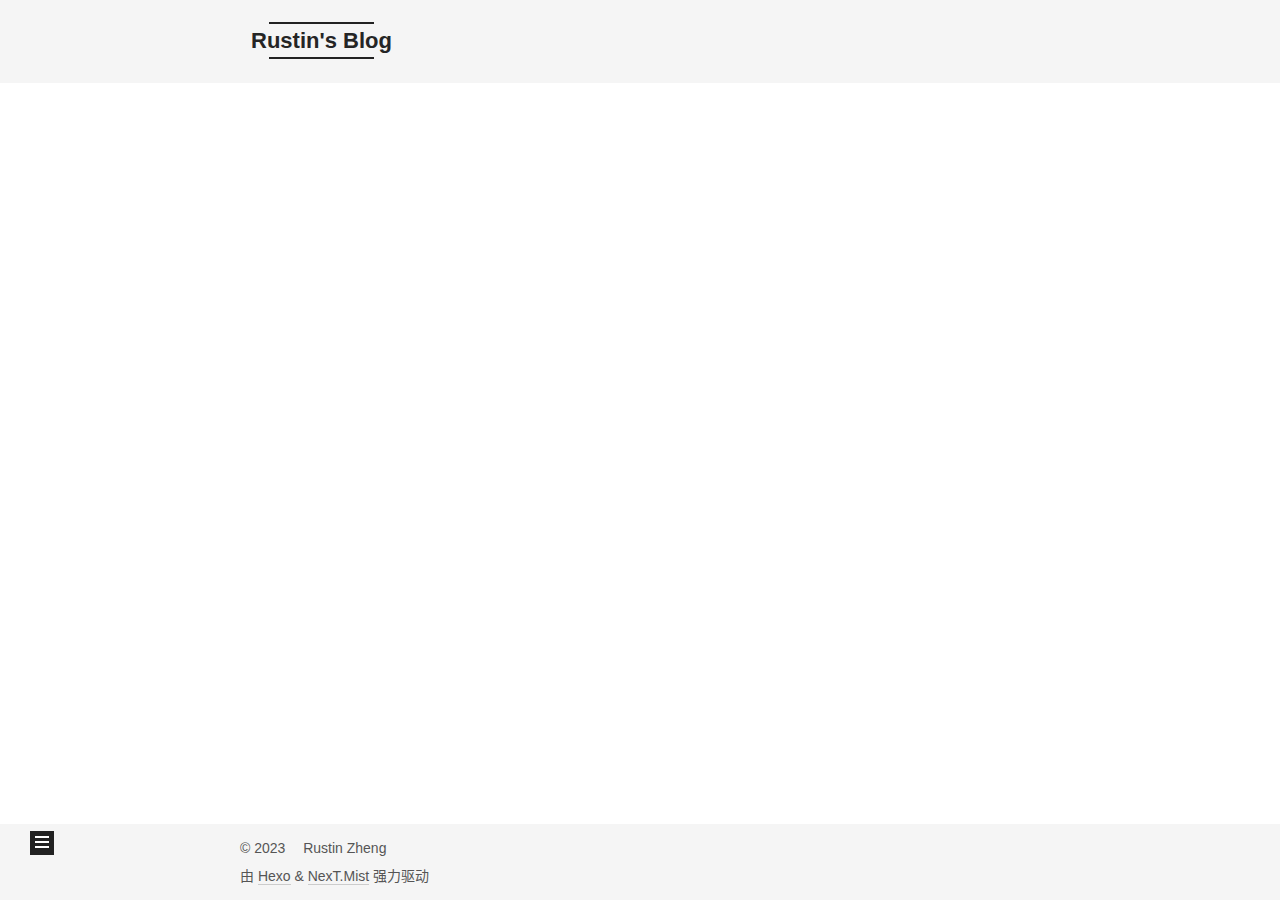
<file: tags/网络-网络知识/index.html>
<!DOCTYPE html>
<html lang="zh-CN">
<head>
  <meta charset="UTF-8">
<meta name="viewport" content="width=device-width, initial-scale=1, maximum-scale=2">
<meta name="theme-color" content="#222">
<meta name="generator" content="Hexo 5.4.2">
  <link rel="apple-touch-icon" sizes="180x180" href="/images/apple-touch-icon-next.png">
  <link rel="icon" type="image/png" sizes="32x32" href="/images/favicon-32x32-next.png">
  <link rel="icon" type="image/png" sizes="16x16" href="/images/favicon-16x16-next.png">
  <link rel="mask-icon" href="/images/logo.svg" color="#222">

<link rel="stylesheet" href="/css/main.css">


<link rel="stylesheet" href="/lib/font-awesome/css/all.min.css">

<script id="hexo-configurations">
    var NexT = window.NexT || {};
    var CONFIG = {"hostname":"zhengdaguang.github.io","root":"/","scheme":"Mist","version":"7.8.0","exturl":false,"sidebar":{"position":"left","display":"post","padding":18,"offset":12,"onmobile":false},"copycode":{"enable":false,"show_result":false,"style":null},"back2top":{"enable":true,"sidebar":false,"scrollpercent":false},"bookmark":{"enable":false,"color":"#222","save":"auto"},"fancybox":false,"mediumzoom":false,"lazyload":false,"pangu":false,"comments":{"style":"tabs","active":null,"storage":true,"lazyload":false,"nav":null},"algolia":{"hits":{"per_page":10},"labels":{"input_placeholder":"Search for Posts","hits_empty":"We didn't find any results for the search: ${query}","hits_stats":"${hits} results found in ${time} ms"}},"localsearch":{"enable":false,"trigger":"auto","top_n_per_article":1,"unescape":false,"preload":false},"motion":{"enable":true,"async":false,"transition":{"post_block":"fadeIn","post_header":"slideDownIn","post_body":"slideDownIn","coll_header":"slideLeftIn","sidebar":"slideUpIn"}},"path":"search.xml"};
  </script>

  <meta name="description" content="钱永远也赚不完，不把财务定义为自由，做自己喜欢做的事情，热爱，长期有耐心，就是自由。">
<meta property="og:type" content="website">
<meta property="og:title" content="Rustin&#39;s Blog">
<meta property="og:url" content="https://zhengdaguang.github.io/tags/%E7%BD%91%E7%BB%9C-%E7%BD%91%E7%BB%9C%E7%9F%A5%E8%AF%86/index.html">
<meta property="og:site_name" content="Rustin&#39;s Blog">
<meta property="og:description" content="钱永远也赚不完，不把财务定义为自由，做自己喜欢做的事情，热爱，长期有耐心，就是自由。">
<meta property="og:locale" content="zh_CN">
<meta property="article:author" content="Rustin Zheng">
<meta name="twitter:card" content="summary">

<link rel="canonical" href="https://zhengdaguang.github.io/tags/%E7%BD%91%E7%BB%9C-%E7%BD%91%E7%BB%9C%E7%9F%A5%E8%AF%86/">


<script id="page-configurations">
  // https://hexo.io/docs/variables.html
  CONFIG.page = {
    sidebar: "",
    isHome : false,
    isPost : false,
    lang   : 'zh-CN'
  };
</script>

  <title>标签: 网络,网络知识 | Rustin's Blog</title>
  






  <noscript>
  <style>
  .use-motion .brand,
  .use-motion .menu-item,
  .sidebar-inner,
  .use-motion .post-block,
  .use-motion .pagination,
  .use-motion .comments,
  .use-motion .post-header,
  .use-motion .post-body,
  .use-motion .collection-header { opacity: initial; }

  .use-motion .site-title,
  .use-motion .site-subtitle {
    opacity: initial;
    top: initial;
  }

  .use-motion .logo-line-before i { left: initial; }
  .use-motion .logo-line-after i { right: initial; }
  </style>
</noscript>

</head>

<body itemscope itemtype="http://schema.org/WebPage">
  <div class="container use-motion">
    <div class="headband"></div>

    <header class="header" itemscope itemtype="http://schema.org/WPHeader">
      <div class="header-inner"><div class="site-brand-container">
  <div class="site-nav-toggle">
    <div class="toggle" aria-label="切换导航栏">
      <span class="toggle-line toggle-line-first"></span>
      <span class="toggle-line toggle-line-middle"></span>
      <span class="toggle-line toggle-line-last"></span>
    </div>
  </div>

  <div class="site-meta">

    <a href="/" class="brand" rel="start">
      <span class="logo-line-before"><i></i></span>
      <h1 class="site-title">Rustin's Blog</h1>
      <span class="logo-line-after"><i></i></span>
    </a>
  </div>

  <div class="site-nav-right">
    <div class="toggle popup-trigger">
    </div>
  </div>
</div>




<nav class="site-nav">
  <ul id="menu" class="main-menu menu">
        <li class="menu-item menu-item-home">

    <a href="/" rel="section"><i class="fa fa-home fa-fw"></i>首页</a>

  </li>
        <li class="menu-item menu-item-archives">

    <a href="/archives/" rel="section"><i class="fa fa-archive fa-fw"></i>归档</a>

  </li>
  </ul>
</nav>




</div>
    </header>

    
  <div class="back-to-top">
    <i class="fa fa-arrow-up"></i>
    <span>0%</span>
  </div>


    <main class="main">
      <div class="main-inner">
        <div class="content-wrap">
          

          <div class="content tag">
            

  
  
  
  <div class="post-block">
    <div class="posts-collapse">
      <div class="collection-title">
        <h2 class="collection-header">网络,网络知识
          <small>标签</small>
        </h2>
      </div>

      
    <div class="collection-year">
      <span class="collection-header">2023</span>
    </div>

  <article itemscope itemtype="http://schema.org/Article">
    <header class="post-header">

      <div class="post-meta">
        <time itemprop="dateCreated"
              datetime="2023-05-03T15:44:06+08:00"
              content="2023-05-03">
          05-03
        </time>
      </div>

      <div class="post-title">
          <a class="post-title-link" href="/2023/05/03/%E3%80%8A%E8%AE%A1%E7%AE%97%E6%9C%BA%E7%BD%91%E7%BB%9C-%E8%87%AA%E9%A1%B6%E5%90%91%E4%B8%8B%E6%96%B9%E6%B3%95%E3%80%8B%E7%AC%94%E8%AE%B0/" itemprop="url">
            <span itemprop="name">《计算机网络-自顶向下方法》笔记</span>
          </a>
      </div>

    </header>
  </article>

    </div>
  </div>
  
  
  

  



          </div>
          

<script>
  window.addEventListener('tabs:register', () => {
    let { activeClass } = CONFIG.comments;
    if (CONFIG.comments.storage) {
      activeClass = localStorage.getItem('comments_active') || activeClass;
    }
    if (activeClass) {
      let activeTab = document.querySelector(`a[href="#comment-${activeClass}"]`);
      if (activeTab) {
        activeTab.click();
      }
    }
  });
  if (CONFIG.comments.storage) {
    window.addEventListener('tabs:click', event => {
      if (!event.target.matches('.tabs-comment .tab-content .tab-pane')) return;
      let commentClass = event.target.classList[1];
      localStorage.setItem('comments_active', commentClass);
    });
  }
</script>

        </div>
          
  
  <div class="toggle sidebar-toggle">
    <span class="toggle-line toggle-line-first"></span>
    <span class="toggle-line toggle-line-middle"></span>
    <span class="toggle-line toggle-line-last"></span>
  </div>

  <aside class="sidebar">
    <div class="sidebar-inner">

      <ul class="sidebar-nav motion-element">
        <li class="sidebar-nav-toc">
          文章目录
        </li>
        <li class="sidebar-nav-overview">
          站点概览
        </li>
      </ul>

      <!--noindex-->
      <div class="post-toc-wrap sidebar-panel">
      </div>
      <!--/noindex-->

      <div class="site-overview-wrap sidebar-panel">
        <div class="site-author motion-element" itemprop="author" itemscope itemtype="http://schema.org/Person">
  <p class="site-author-name" itemprop="name">Rustin Zheng</p>
  <div class="site-description" itemprop="description">钱永远也赚不完，不把财务定义为自由，做自己喜欢做的事情，热爱，长期有耐心，就是自由。</div>
</div>
<div class="site-state-wrap motion-element">
  <nav class="site-state">
      <div class="site-state-item site-state-posts">
          <a href="/archives/">
        
          <span class="site-state-item-count">2</span>
          <span class="site-state-item-name">日志</span>
        </a>
      </div>
      <div class="site-state-item site-state-categories">
        <span class="site-state-item-count">1</span>
        <span class="site-state-item-name">分类</span>
      </div>
      <div class="site-state-item site-state-tags">
        <span class="site-state-item-count">1</span>
        <span class="site-state-item-name">标签</span>
      </div>
  </nav>
</div>



      </div>

    </div>
  </aside>
  <div id="sidebar-dimmer"></div>


      </div>
    </main>

    <footer class="footer">
      <div class="footer-inner">
        

        

<div class="copyright">
  
  &copy; 
  <span itemprop="copyrightYear">2023</span>
  <span class="with-love">
    <i class="mug-hot"></i>
  </span>
  <span class="author" itemprop="copyrightHolder">Rustin Zheng</span>
</div>
  <div class="powered-by">由 <a href="https://hexo.io/" class="theme-link" rel="noopener" target="_blank">Hexo</a> & <a href="https://mist.theme-next.org/" class="theme-link" rel="noopener" target="_blank">NexT.Mist</a> 强力驱动
  </div>

        








      </div>
    </footer>
  </div>

  
  <script src="/lib/anime.min.js"></script>
  <script src="/lib/velocity/velocity.min.js"></script>
  <script src="/lib/velocity/velocity.ui.min.js"></script>

<script src="/js/utils.js"></script>

<script src="/js/motion.js"></script>


<script src="/js/schemes/muse.js"></script>


<script src="/js/next-boot.js"></script>




  















  

  

</body>
</html>
</file>
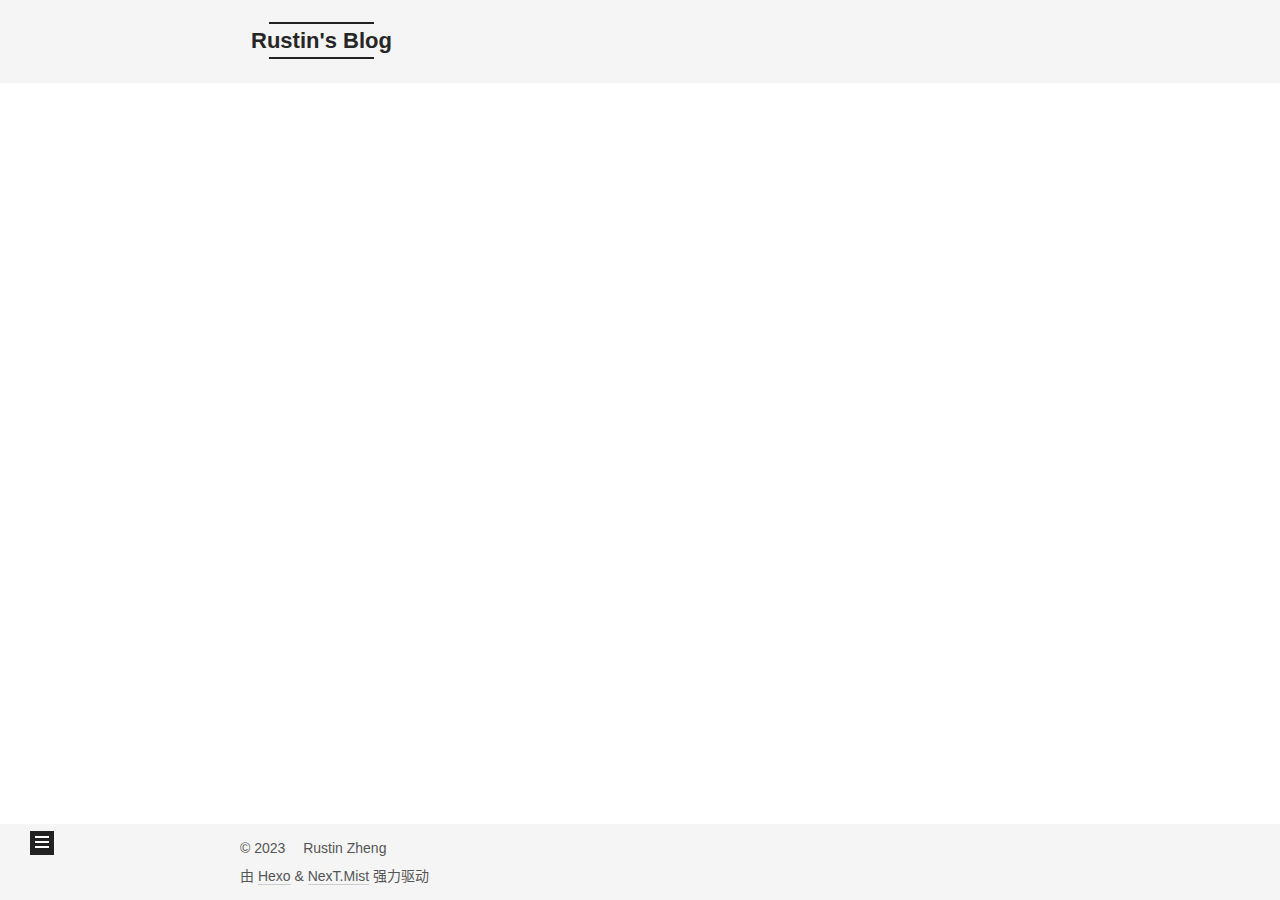
<file: archives/2023/05/index.html>
<!DOCTYPE html>
<html lang="zh-CN">
<head>
  <meta charset="UTF-8">
<meta name="viewport" content="width=device-width, initial-scale=1, maximum-scale=2">
<meta name="theme-color" content="#222">
<meta name="generator" content="Hexo 5.4.2">
  <link rel="apple-touch-icon" sizes="180x180" href="/images/apple-touch-icon-next.png">
  <link rel="icon" type="image/png" sizes="32x32" href="/images/favicon-32x32-next.png">
  <link rel="icon" type="image/png" sizes="16x16" href="/images/favicon-16x16-next.png">
  <link rel="mask-icon" href="/images/logo.svg" color="#222">

<link rel="stylesheet" href="/css/main.css">


<link rel="stylesheet" href="/lib/font-awesome/css/all.min.css">

<script id="hexo-configurations">
    var NexT = window.NexT || {};
    var CONFIG = {"hostname":"nightour.top","root":"/","scheme":"Mist","version":"7.8.0","exturl":false,"sidebar":{"position":"left","display":"post","padding":18,"offset":12,"onmobile":false},"copycode":{"enable":false,"show_result":false,"style":null},"back2top":{"enable":true,"sidebar":false,"scrollpercent":false},"bookmark":{"enable":false,"color":"#222","save":"auto"},"fancybox":false,"mediumzoom":false,"lazyload":false,"pangu":false,"comments":{"style":"tabs","active":null,"storage":true,"lazyload":false,"nav":null},"algolia":{"hits":{"per_page":10},"labels":{"input_placeholder":"Search for Posts","hits_empty":"We didn't find any results for the search: ${query}","hits_stats":"${hits} results found in ${time} ms"}},"localsearch":{"enable":false,"trigger":"auto","top_n_per_article":1,"unescape":false,"preload":false},"motion":{"enable":true,"async":false,"transition":{"post_block":"fadeIn","post_header":"slideDownIn","post_body":"slideDownIn","coll_header":"slideLeftIn","sidebar":"slideUpIn"}},"path":"search.xml"};
  </script>

  <meta name="description" content="钱永远也赚不完，不把财务定义为自由，做自己喜欢做的事情，热爱，长期有耐心，就是自由。">
<meta property="og:type" content="website">
<meta property="og:title" content="Rustin&#39;s Blog">
<meta property="og:url" content="https://nightour.top/archives/2023/05/index.html">
<meta property="og:site_name" content="Rustin&#39;s Blog">
<meta property="og:description" content="钱永远也赚不完，不把财务定义为自由，做自己喜欢做的事情，热爱，长期有耐心，就是自由。">
<meta property="og:locale" content="zh_CN">
<meta property="article:author" content="Rustin Zheng">
<meta name="twitter:card" content="summary">

<link rel="canonical" href="https://nightour.top/archives/2023/05/">


<script id="page-configurations">
  // https://hexo.io/docs/variables.html
  CONFIG.page = {
    sidebar: "",
    isHome : false,
    isPost : false,
    lang   : 'zh-CN'
  };
</script>

  <title>归档 | Rustin's Blog</title>
  






  <noscript>
  <style>
  .use-motion .brand,
  .use-motion .menu-item,
  .sidebar-inner,
  .use-motion .post-block,
  .use-motion .pagination,
  .use-motion .comments,
  .use-motion .post-header,
  .use-motion .post-body,
  .use-motion .collection-header { opacity: initial; }

  .use-motion .site-title,
  .use-motion .site-subtitle {
    opacity: initial;
    top: initial;
  }

  .use-motion .logo-line-before i { left: initial; }
  .use-motion .logo-line-after i { right: initial; }
  </style>
</noscript>

</head>

<body itemscope itemtype="http://schema.org/WebPage">
  <div class="container use-motion">
    <div class="headband"></div>

    <header class="header" itemscope itemtype="http://schema.org/WPHeader">
      <div class="header-inner"><div class="site-brand-container">
  <div class="site-nav-toggle">
    <div class="toggle" aria-label="切换导航栏">
      <span class="toggle-line toggle-line-first"></span>
      <span class="toggle-line toggle-line-middle"></span>
      <span class="toggle-line toggle-line-last"></span>
    </div>
  </div>

  <div class="site-meta">

    <a href="/" class="brand" rel="start">
      <span class="logo-line-before"><i></i></span>
      <h1 class="site-title">Rustin's Blog</h1>
      <span class="logo-line-after"><i></i></span>
    </a>
  </div>

  <div class="site-nav-right">
    <div class="toggle popup-trigger">
    </div>
  </div>
</div>




<nav class="site-nav">
  <ul id="menu" class="main-menu menu">
        <li class="menu-item menu-item-home">

    <a href="/" rel="section"><i class="fa fa-home fa-fw"></i>首页</a>

  </li>
        <li class="menu-item menu-item-about">

    <a href="/about/" rel="section"><i class="fa fa-user fa-fw"></i>关于</a>

  </li>
        <li class="menu-item menu-item-tags">

    <a href="/tags/" rel="section"><i class="fa fa-tags fa-fw"></i>标签</a>

  </li>
        <li class="menu-item menu-item-categories">

    <a href="/categories/" rel="section"><i class="fa fa-th fa-fw"></i>分类</a>

  </li>
        <li class="menu-item menu-item-archives">

    <a href="/archives/" rel="section"><i class="fa fa-archive fa-fw"></i>归档</a>

  </li>
  </ul>
</nav>




</div>
    </header>

    
  <div class="back-to-top">
    <i class="fa fa-arrow-up"></i>
    <span>0%</span>
  </div>


    <main class="main">
      <div class="main-inner">
        <div class="content-wrap">
          

          <div class="content archive">
            

  
  
  
  <div class="post-block">
    <div class="posts-collapse">
      <div class="collection-title">
        <span class="collection-header">嗯..! 目前共计 2 篇日志。 继续努力。</span>
      </div>

      
    <div class="collection-year">
      <span class="collection-header">2023</span>
    </div>

  <article itemscope itemtype="http://schema.org/Article">
    <header class="post-header">

      <div class="post-meta">
        <time itemprop="dateCreated"
              datetime="2023-05-03T18:31:10+08:00"
              content="2023-05-03">
          05-03
        </time>
      </div>

      <div class="post-title">
          <a class="post-title-link" href="/posts/Linux-%E6%80%A7%E8%83%BD%E4%BC%98%E5%8C%96/" itemprop="url">
            <span itemprop="name">Linux 性能优化</span>
          </a>
      </div>

    </header>
  </article>

  <article itemscope itemtype="http://schema.org/Article">
    <header class="post-header">

      <div class="post-meta">
        <time itemprop="dateCreated"
              datetime="2023-05-03T15:44:06+08:00"
              content="2023-05-03">
          05-03
        </time>
      </div>

      <div class="post-title">
          <a class="post-title-link" href="/posts/%E3%80%8A%E8%AE%A1%E7%AE%97%E6%9C%BA%E7%BD%91%E7%BB%9C-%E8%87%AA%E9%A1%B6%E5%90%91%E4%B8%8B%E6%96%B9%E6%B3%95%E3%80%8B%E7%AC%94%E8%AE%B0/" itemprop="url">
            <span itemprop="name">《计算机网络-自顶向下方法》笔记</span>
          </a>
      </div>

    </header>
  </article>


    </div>
  </div>
  
  
  

  



          </div>
          

<script>
  window.addEventListener('tabs:register', () => {
    let { activeClass } = CONFIG.comments;
    if (CONFIG.comments.storage) {
      activeClass = localStorage.getItem('comments_active') || activeClass;
    }
    if (activeClass) {
      let activeTab = document.querySelector(`a[href="#comment-${activeClass}"]`);
      if (activeTab) {
        activeTab.click();
      }
    }
  });
  if (CONFIG.comments.storage) {
    window.addEventListener('tabs:click', event => {
      if (!event.target.matches('.tabs-comment .tab-content .tab-pane')) return;
      let commentClass = event.target.classList[1];
      localStorage.setItem('comments_active', commentClass);
    });
  }
</script>

        </div>
          
  
  <div class="toggle sidebar-toggle">
    <span class="toggle-line toggle-line-first"></span>
    <span class="toggle-line toggle-line-middle"></span>
    <span class="toggle-line toggle-line-last"></span>
  </div>

  <aside class="sidebar">
    <div class="sidebar-inner">

      <ul class="sidebar-nav motion-element">
        <li class="sidebar-nav-toc">
          文章目录
        </li>
        <li class="sidebar-nav-overview">
          站点概览
        </li>
      </ul>

      <!--noindex-->
      <div class="post-toc-wrap sidebar-panel">
      </div>
      <!--/noindex-->

      <div class="site-overview-wrap sidebar-panel">
        <div class="site-author motion-element" itemprop="author" itemscope itemtype="http://schema.org/Person">
  <p class="site-author-name" itemprop="name">Rustin Zheng</p>
  <div class="site-description" itemprop="description">钱永远也赚不完，不把财务定义为自由，做自己喜欢做的事情，热爱，长期有耐心，就是自由。</div>
</div>
<div class="site-state-wrap motion-element">
  <nav class="site-state">
      <div class="site-state-item site-state-posts">
          <a href="/archives/">
        
          <span class="site-state-item-count">2</span>
          <span class="site-state-item-name">日志</span>
        </a>
      </div>
      <div class="site-state-item site-state-categories">
        <span class="site-state-item-count">1</span>
        <span class="site-state-item-name">分类</span>
      </div>
      <div class="site-state-item site-state-tags">
        <span class="site-state-item-count">1</span>
        <span class="site-state-item-name">标签</span>
      </div>
  </nav>
</div>



      </div>

    </div>
  </aside>
  <div id="sidebar-dimmer"></div>


      </div>
    </main>

    <footer class="footer">
      <div class="footer-inner">
        

        

<div class="copyright">
  
  &copy; 
  <span itemprop="copyrightYear">2023</span>
  <span class="with-love">
    <i class="heart"></i>
  </span>
  <span class="author" itemprop="copyrightHolder">Rustin Zheng</span>
</div>
  <div class="powered-by">由 <a href="https://hexo.io/" class="theme-link" rel="noopener" target="_blank">Hexo</a> & <a href="https://mist.theme-next.org/" class="theme-link" rel="noopener" target="_blank">NexT.Mist</a> 强力驱动
  </div>

        








      </div>
    </footer>
  </div>

  
  <script src="/lib/anime.min.js"></script>
  <script src="/lib/velocity/velocity.min.js"></script>
  <script src="/lib/velocity/velocity.ui.min.js"></script>

<script src="/js/utils.js"></script>

<script src="/js/motion.js"></script>


<script src="/js/schemes/muse.js"></script>


<script src="/js/next-boot.js"></script>




  















  

  

</body>
</html>
</file>
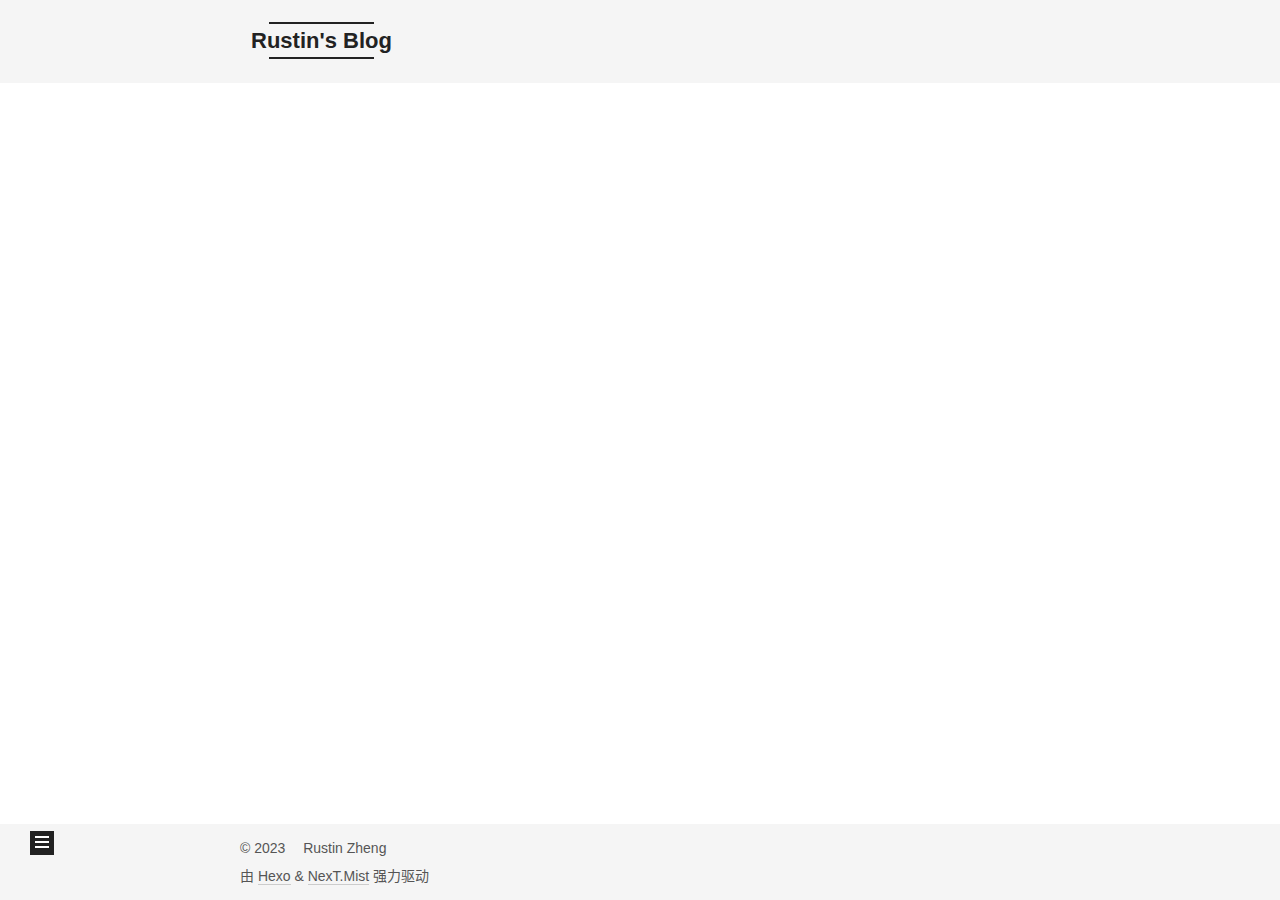
<file: 2023/05/03/Linux-性能优化/index.html>
<!DOCTYPE html>
<html lang="zh-CN">
<head>
  <meta charset="UTF-8">
<meta name="viewport" content="width=device-width, initial-scale=1, maximum-scale=2">
<meta name="theme-color" content="#222">
<meta name="generator" content="Hexo 5.4.2">
  <link rel="apple-touch-icon" sizes="180x180" href="/images/apple-touch-icon-next.png">
  <link rel="icon" type="image/png" sizes="32x32" href="/images/favicon-32x32-next.png">
  <link rel="icon" type="image/png" sizes="16x16" href="/images/favicon-16x16-next.png">
  <link rel="mask-icon" href="/images/logo.svg" color="#222">

<link rel="stylesheet" href="/css/main.css">


<link rel="stylesheet" href="/lib/font-awesome/css/all.min.css">

<script id="hexo-configurations">
    var NexT = window.NexT || {};
    var CONFIG = {"hostname":"zhengdaguang.github.io","root":"/","scheme":"Mist","version":"7.8.0","exturl":false,"sidebar":{"position":"left","display":"post","padding":18,"offset":12,"onmobile":false},"copycode":{"enable":false,"show_result":false,"style":null},"back2top":{"enable":true,"sidebar":false,"scrollpercent":false},"bookmark":{"enable":false,"color":"#222","save":"auto"},"fancybox":false,"mediumzoom":false,"lazyload":false,"pangu":false,"comments":{"style":"tabs","active":null,"storage":true,"lazyload":false,"nav":null},"algolia":{"hits":{"per_page":10},"labels":{"input_placeholder":"Search for Posts","hits_empty":"We didn't find any results for the search: ${query}","hits_stats":"${hits} results found in ${time} ms"}},"localsearch":{"enable":false,"trigger":"auto","top_n_per_article":1,"unescape":false,"preload":false},"motion":{"enable":true,"async":false,"transition":{"post_block":"fadeIn","post_header":"slideDownIn","post_body":"slideDownIn","coll_header":"slideLeftIn","sidebar":"slideUpIn"}},"path":"search.xml"};
  </script>

  <meta name="description" content="Linux 性能优化">
<meta property="og:type" content="article">
<meta property="og:title" content="Linux 性能优化">
<meta property="og:url" content="https://zhengdaguang.github.io/2023/05/03/Linux-%E6%80%A7%E8%83%BD%E4%BC%98%E5%8C%96/index.html">
<meta property="og:site_name" content="Rustin&#39;s Blog">
<meta property="og:description" content="Linux 性能优化">
<meta property="og:locale" content="zh_CN">
<meta property="article:published_time" content="2023-05-03T10:31:10.000Z">
<meta property="article:modified_time" content="2023-05-03T12:45:08.807Z">
<meta property="article:author" content="Rustin Zheng">
<meta name="twitter:card" content="summary">

<link rel="canonical" href="https://zhengdaguang.github.io/2023/05/03/Linux-%E6%80%A7%E8%83%BD%E4%BC%98%E5%8C%96/">


<script id="page-configurations">
  // https://hexo.io/docs/variables.html
  CONFIG.page = {
    sidebar: "",
    isHome : false,
    isPost : true,
    lang   : 'zh-CN'
  };
</script>

  <title>Linux 性能优化 | Rustin's Blog</title>
  






  <noscript>
  <style>
  .use-motion .brand,
  .use-motion .menu-item,
  .sidebar-inner,
  .use-motion .post-block,
  .use-motion .pagination,
  .use-motion .comments,
  .use-motion .post-header,
  .use-motion .post-body,
  .use-motion .collection-header { opacity: initial; }

  .use-motion .site-title,
  .use-motion .site-subtitle {
    opacity: initial;
    top: initial;
  }

  .use-motion .logo-line-before i { left: initial; }
  .use-motion .logo-line-after i { right: initial; }
  </style>
</noscript>

</head>

<body itemscope itemtype="http://schema.org/WebPage">
  <div class="container use-motion">
    <div class="headband"></div>

    <header class="header" itemscope itemtype="http://schema.org/WPHeader">
      <div class="header-inner"><div class="site-brand-container">
  <div class="site-nav-toggle">
    <div class="toggle" aria-label="切换导航栏">
      <span class="toggle-line toggle-line-first"></span>
      <span class="toggle-line toggle-line-middle"></span>
      <span class="toggle-line toggle-line-last"></span>
    </div>
  </div>

  <div class="site-meta">

    <a href="/" class="brand" rel="start">
      <span class="logo-line-before"><i></i></span>
      <h1 class="site-title">Rustin's Blog</h1>
      <span class="logo-line-after"><i></i></span>
    </a>
  </div>

  <div class="site-nav-right">
    <div class="toggle popup-trigger">
    </div>
  </div>
</div>




<nav class="site-nav">
  <ul id="menu" class="main-menu menu">
        <li class="menu-item menu-item-home">

    <a href="/" rel="section"><i class="fa fa-home fa-fw"></i>首页</a>

  </li>
        <li class="menu-item menu-item-about">

    <a href="/about/" rel="section"><i class="fa fa-user fa-fw"></i>关于</a>

  </li>
        <li class="menu-item menu-item-tags">

    <a href="/tags/" rel="section"><i class="fa fa-tags fa-fw"></i>标签</a>

  </li>
        <li class="menu-item menu-item-categories">

    <a href="/categories/" rel="section"><i class="fa fa-th fa-fw"></i>分类</a>

  </li>
        <li class="menu-item menu-item-archives">

    <a href="/archives/" rel="section"><i class="fa fa-archive fa-fw"></i>归档</a>

  </li>
  </ul>
</nav>




</div>
    </header>

    
  <div class="back-to-top">
    <i class="fa fa-arrow-up"></i>
    <span>0%</span>
  </div>


    <main class="main">
      <div class="main-inner">
        <div class="content-wrap">
          

          <div class="content post posts-expand">
            

    
  
  
  <article itemscope itemtype="http://schema.org/Article" class="post-block" lang="zh-CN">
    <link itemprop="mainEntityOfPage" href="https://zhengdaguang.github.io/2023/05/03/Linux-%E6%80%A7%E8%83%BD%E4%BC%98%E5%8C%96/">

    <span hidden itemprop="author" itemscope itemtype="http://schema.org/Person">
      <meta itemprop="image" content="/images/avatar.gif">
      <meta itemprop="name" content="Rustin Zheng">
      <meta itemprop="description" content="钱永远也赚不完，不把财务定义为自由，做自己喜欢做的事情，热爱，长期有耐心，就是自由。">
    </span>

    <span hidden itemprop="publisher" itemscope itemtype="http://schema.org/Organization">
      <meta itemprop="name" content="Rustin's Blog">
    </span>
      <header class="post-header">
        <h1 class="post-title" itemprop="name headline">
          Linux 性能优化
        </h1>

        <div class="post-meta">
            <span class="post-meta-item">
              <span class="post-meta-item-icon">
                <i class="far fa-calendar"></i>
              </span>
              <span class="post-meta-item-text">发表于</span>

              <time title="创建时间：2023-05-03 18:31:10" itemprop="dateCreated datePublished" datetime="2023-05-03T18:31:10+08:00">2023-05-03</time>
            </span>

          

        </div>
      </header>

    
    
    
    <div class="post-body" itemprop="articleBody">

      
        <h2 id="Linux-性能优化"><a href="#Linux-性能优化" class="headerlink" title="Linux 性能优化"></a>Linux 性能优化</h2>
    </div>

    
    
    

      <footer class="post-footer">

        


        
    <div class="post-nav">
      <div class="post-nav-item">
    <a href="/2023/05/03/%E3%80%8A%E8%AE%A1%E7%AE%97%E6%9C%BA%E7%BD%91%E7%BB%9C-%E8%87%AA%E9%A1%B6%E5%90%91%E4%B8%8B%E6%96%B9%E6%B3%95%E3%80%8B%E7%AC%94%E8%AE%B0/" rel="prev" title="《计算机网络-自顶向下方法》笔记">
      <i class="fa fa-chevron-left"></i> 《计算机网络-自顶向下方法》笔记
    </a></div>
      <div class="post-nav-item"></div>
    </div>
      </footer>
    
  </article>
  
  
  



          </div>
          

<script>
  window.addEventListener('tabs:register', () => {
    let { activeClass } = CONFIG.comments;
    if (CONFIG.comments.storage) {
      activeClass = localStorage.getItem('comments_active') || activeClass;
    }
    if (activeClass) {
      let activeTab = document.querySelector(`a[href="#comment-${activeClass}"]`);
      if (activeTab) {
        activeTab.click();
      }
    }
  });
  if (CONFIG.comments.storage) {
    window.addEventListener('tabs:click', event => {
      if (!event.target.matches('.tabs-comment .tab-content .tab-pane')) return;
      let commentClass = event.target.classList[1];
      localStorage.setItem('comments_active', commentClass);
    });
  }
</script>

        </div>
          
  
  <div class="toggle sidebar-toggle">
    <span class="toggle-line toggle-line-first"></span>
    <span class="toggle-line toggle-line-middle"></span>
    <span class="toggle-line toggle-line-last"></span>
  </div>

  <aside class="sidebar">
    <div class="sidebar-inner">

      <ul class="sidebar-nav motion-element">
        <li class="sidebar-nav-toc">
          文章目录
        </li>
        <li class="sidebar-nav-overview">
          站点概览
        </li>
      </ul>

      <!--noindex-->
      <div class="post-toc-wrap sidebar-panel">
      </div>
      <!--/noindex-->

      <div class="site-overview-wrap sidebar-panel">
        <div class="site-author motion-element" itemprop="author" itemscope itemtype="http://schema.org/Person">
  <p class="site-author-name" itemprop="name">Rustin Zheng</p>
  <div class="site-description" itemprop="description">钱永远也赚不完，不把财务定义为自由，做自己喜欢做的事情，热爱，长期有耐心，就是自由。</div>
</div>
<div class="site-state-wrap motion-element">
  <nav class="site-state">
      <div class="site-state-item site-state-posts">
          <a href="/archives/">
        
          <span class="site-state-item-count">2</span>
          <span class="site-state-item-name">日志</span>
        </a>
      </div>
      <div class="site-state-item site-state-categories">
        <span class="site-state-item-count">1</span>
        <span class="site-state-item-name">分类</span>
      </div>
      <div class="site-state-item site-state-tags">
        <span class="site-state-item-count">1</span>
        <span class="site-state-item-name">标签</span>
      </div>
  </nav>
</div>



      </div>

    </div>
  </aside>
  <div id="sidebar-dimmer"></div>


      </div>
    </main>

    <footer class="footer">
      <div class="footer-inner">
        

        

<div class="copyright">
  
  &copy; 
  <span itemprop="copyrightYear">2023</span>
  <span class="with-love">
    <i class="heart"></i>
  </span>
  <span class="author" itemprop="copyrightHolder">Rustin Zheng</span>
</div>
  <div class="powered-by">由 <a href="https://hexo.io/" class="theme-link" rel="noopener" target="_blank">Hexo</a> & <a href="https://mist.theme-next.org/" class="theme-link" rel="noopener" target="_blank">NexT.Mist</a> 强力驱动
  </div>

        








      </div>
    </footer>
  </div>

  
  <script src="/lib/anime.min.js"></script>
  <script src="/lib/velocity/velocity.min.js"></script>
  <script src="/lib/velocity/velocity.ui.min.js"></script>

<script src="/js/utils.js"></script>

<script src="/js/motion.js"></script>


<script src="/js/schemes/muse.js"></script>


<script src="/js/next-boot.js"></script>




  















  

  

</body>
</html>
</file>
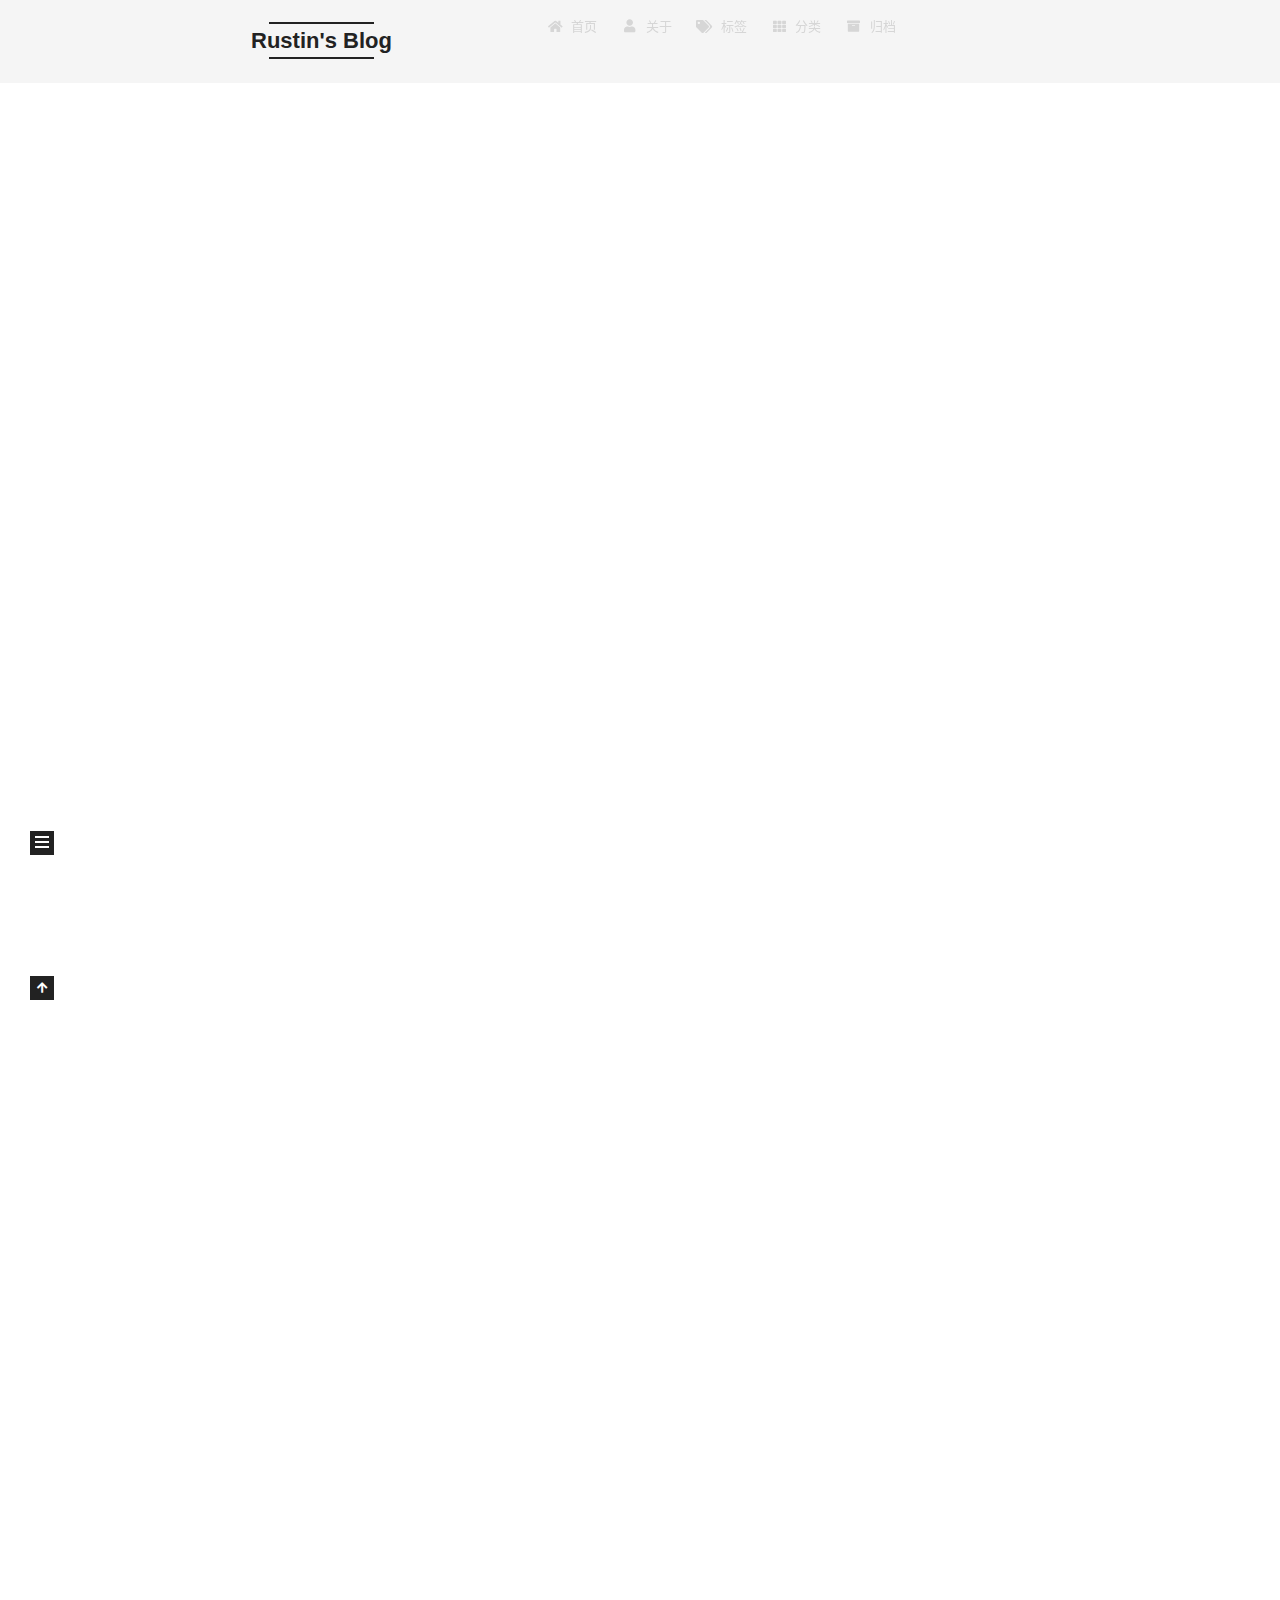
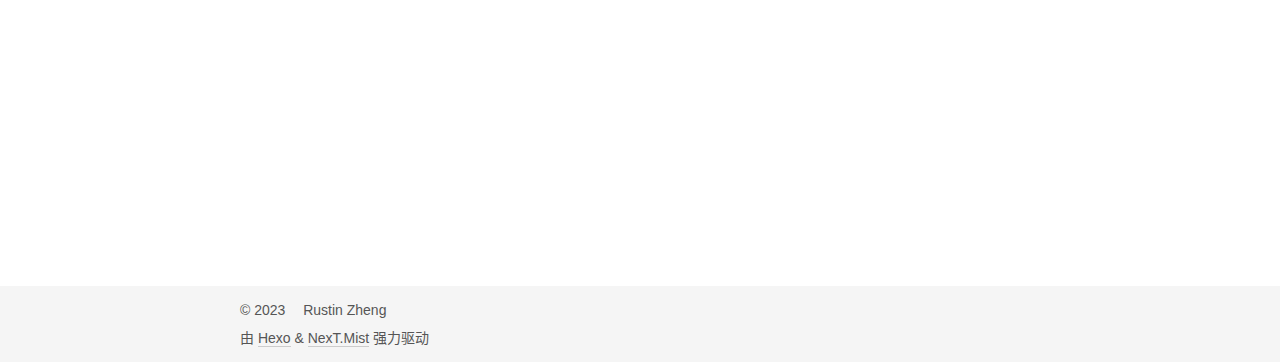
<file: 2023/05/03/《计算机网络-自顶向下方法》笔记/index.html>
<!DOCTYPE html>
<html lang="zh-CN">
<head>
  <meta charset="UTF-8">
<meta name="viewport" content="width=device-width, initial-scale=1, maximum-scale=2">
<meta name="theme-color" content="#222">
<meta name="generator" content="Hexo 5.4.2">
  <link rel="apple-touch-icon" sizes="180x180" href="/images/apple-touch-icon-next.png">
  <link rel="icon" type="image/png" sizes="32x32" href="/images/favicon-32x32-next.png">
  <link rel="icon" type="image/png" sizes="16x16" href="/images/favicon-16x16-next.png">
  <link rel="mask-icon" href="/images/logo.svg" color="#222">

<link rel="stylesheet" href="/css/main.css">


<link rel="stylesheet" href="/lib/font-awesome/css/all.min.css">

<script id="hexo-configurations">
    var NexT = window.NexT || {};
    var CONFIG = {"hostname":"zhengdaguang.github.io","root":"/","scheme":"Mist","version":"7.8.0","exturl":false,"sidebar":{"position":"left","display":"post","padding":18,"offset":12,"onmobile":false},"copycode":{"enable":false,"show_result":false,"style":null},"back2top":{"enable":true,"sidebar":false,"scrollpercent":false},"bookmark":{"enable":false,"color":"#222","save":"auto"},"fancybox":false,"mediumzoom":false,"lazyload":false,"pangu":false,"comments":{"style":"tabs","active":null,"storage":true,"lazyload":false,"nav":null},"algolia":{"hits":{"per_page":10},"labels":{"input_placeholder":"Search for Posts","hits_empty":"We didn't find any results for the search: ${query}","hits_stats":"${hits} results found in ${time} ms"}},"localsearch":{"enable":false,"trigger":"auto","top_n_per_article":1,"unescape":false,"preload":false},"motion":{"enable":true,"async":false,"transition":{"post_block":"fadeIn","post_header":"slideDownIn","post_body":"slideDownIn","coll_header":"slideLeftIn","sidebar":"slideUpIn"}},"path":"search.xml"};
  </script>

  <meta name="description" content="计算机网络和因特网什么是因特网具体构成描述因特网 是一个世界范围的计算机网络，即它是一个互联了遍及全世界数十亿计算设备的网络。   接入网络的设备——网络边缘  主机（host） &#x3D; 端系统（end system） 运行的联网 app   通信链路（communication link）——接入网  媒介：同轴电缆、铜线、光纤、无线电频谱 传输速率：带宽 bps   分组交换机（packet sw">
<meta property="og:type" content="article">
<meta property="og:title" content="《计算机网络-自顶向下方法》笔记">
<meta property="og:url" content="https://zhengdaguang.github.io/2023/05/03/%E3%80%8A%E8%AE%A1%E7%AE%97%E6%9C%BA%E7%BD%91%E7%BB%9C-%E8%87%AA%E9%A1%B6%E5%90%91%E4%B8%8B%E6%96%B9%E6%B3%95%E3%80%8B%E7%AC%94%E8%AE%B0/index.html">
<meta property="og:site_name" content="Rustin&#39;s Blog">
<meta property="og:description" content="计算机网络和因特网什么是因特网具体构成描述因特网 是一个世界范围的计算机网络，即它是一个互联了遍及全世界数十亿计算设备的网络。   接入网络的设备——网络边缘  主机（host） &#x3D; 端系统（end system） 运行的联网 app   通信链路（communication link）——接入网  媒介：同轴电缆、铜线、光纤、无线电频谱 传输速率：带宽 bps   分组交换机（packet sw">
<meta property="og:locale" content="zh_CN">
<meta property="og:image" content="https://zhengdaguang.github.io/2023/05/03/%E3%80%8A%E8%AE%A1%E7%AE%97%E6%9C%BA%E7%BD%91%E7%BB%9C-%E8%87%AA%E9%A1%B6%E5%90%91%E4%B8%8B%E6%96%B9%E6%B3%95%E3%80%8B%E7%AC%94%E8%AE%B0/2023-05-03-15-51-08.png">
<meta property="og:image" content="https://zhengdaguang.github.io/2023/05/03/%E3%80%8A%E8%AE%A1%E7%AE%97%E6%9C%BA%E7%BD%91%E7%BB%9C-%E8%87%AA%E9%A1%B6%E5%90%91%E4%B8%8B%E6%96%B9%E6%B3%95%E3%80%8B%E7%AC%94%E8%AE%B0/2023-05-03-16-23-24.png">
<meta property="og:image" content="https://zhengdaguang.github.io/2023/05/03/%E3%80%8A%E8%AE%A1%E7%AE%97%E6%9C%BA%E7%BD%91%E7%BB%9C-%E8%87%AA%E9%A1%B6%E5%90%91%E4%B8%8B%E6%96%B9%E6%B3%95%E3%80%8B%E7%AC%94%E8%AE%B0/2023-05-03-15-53-38.png">
<meta property="og:image" content="https://zhengdaguang.github.io/2023/05/03/%E3%80%8A%E8%AE%A1%E7%AE%97%E6%9C%BA%E7%BD%91%E7%BB%9C-%E8%87%AA%E9%A1%B6%E5%90%91%E4%B8%8B%E6%96%B9%E6%B3%95%E3%80%8B%E7%AC%94%E8%AE%B0/2023-05-03-16-26-32.png">
<meta property="og:image" content="https://zhengdaguang.github.io/2023/05/03/%E3%80%8A%E8%AE%A1%E7%AE%97%E6%9C%BA%E7%BD%91%E7%BB%9C-%E8%87%AA%E9%A1%B6%E5%90%91%E4%B8%8B%E6%96%B9%E6%B3%95%E3%80%8B%E7%AC%94%E8%AE%B0/2023-05-03-16-27-35.png">
<meta property="og:image" content="https://zhengdaguang.github.io/2023/05/03/%E3%80%8A%E8%AE%A1%E7%AE%97%E6%9C%BA%E7%BD%91%E7%BB%9C-%E8%87%AA%E9%A1%B6%E5%90%91%E4%B8%8B%E6%96%B9%E6%B3%95%E3%80%8B%E7%AC%94%E8%AE%B0/2023-05-03-16-43-01.png">
<meta property="og:image" content="https://zhengdaguang.github.io/2023/05/03/%E3%80%8A%E8%AE%A1%E7%AE%97%E6%9C%BA%E7%BD%91%E7%BB%9C-%E8%87%AA%E9%A1%B6%E5%90%91%E4%B8%8B%E6%96%B9%E6%B3%95%E3%80%8B%E7%AC%94%E8%AE%B0/2023-05-03-16-44-35.png">
<meta property="article:published_time" content="2023-05-03T07:44:06.000Z">
<meta property="article:modified_time" content="2023-05-03T10:29:15.697Z">
<meta property="article:author" content="Rustin Zheng">
<meta property="article:tag" content="网络,网络知识">
<meta name="twitter:card" content="summary">
<meta name="twitter:image" content="https://zhengdaguang.github.io/2023/05/03/%E3%80%8A%E8%AE%A1%E7%AE%97%E6%9C%BA%E7%BD%91%E7%BB%9C-%E8%87%AA%E9%A1%B6%E5%90%91%E4%B8%8B%E6%96%B9%E6%B3%95%E3%80%8B%E7%AC%94%E8%AE%B0/2023-05-03-15-51-08.png">

<link rel="canonical" href="https://zhengdaguang.github.io/2023/05/03/%E3%80%8A%E8%AE%A1%E7%AE%97%E6%9C%BA%E7%BD%91%E7%BB%9C-%E8%87%AA%E9%A1%B6%E5%90%91%E4%B8%8B%E6%96%B9%E6%B3%95%E3%80%8B%E7%AC%94%E8%AE%B0/">


<script id="page-configurations">
  // https://hexo.io/docs/variables.html
  CONFIG.page = {
    sidebar: "",
    isHome : false,
    isPost : true,
    lang   : 'zh-CN'
  };
</script>

  <title>《计算机网络-自顶向下方法》笔记 | Rustin's Blog</title>
  






  <noscript>
  <style>
  .use-motion .brand,
  .use-motion .menu-item,
  .sidebar-inner,
  .use-motion .post-block,
  .use-motion .pagination,
  .use-motion .comments,
  .use-motion .post-header,
  .use-motion .post-body,
  .use-motion .collection-header { opacity: initial; }

  .use-motion .site-title,
  .use-motion .site-subtitle {
    opacity: initial;
    top: initial;
  }

  .use-motion .logo-line-before i { left: initial; }
  .use-motion .logo-line-after i { right: initial; }
  </style>
</noscript>

</head>

<body itemscope itemtype="http://schema.org/WebPage">
  <div class="container use-motion">
    <div class="headband"></div>

    <header class="header" itemscope itemtype="http://schema.org/WPHeader">
      <div class="header-inner"><div class="site-brand-container">
  <div class="site-nav-toggle">
    <div class="toggle" aria-label="切换导航栏">
      <span class="toggle-line toggle-line-first"></span>
      <span class="toggle-line toggle-line-middle"></span>
      <span class="toggle-line toggle-line-last"></span>
    </div>
  </div>

  <div class="site-meta">

    <a href="/" class="brand" rel="start">
      <span class="logo-line-before"><i></i></span>
      <h1 class="site-title">Rustin's Blog</h1>
      <span class="logo-line-after"><i></i></span>
    </a>
  </div>

  <div class="site-nav-right">
    <div class="toggle popup-trigger">
    </div>
  </div>
</div>




<nav class="site-nav">
  <ul id="menu" class="main-menu menu">
        <li class="menu-item menu-item-home">

    <a href="/" rel="section"><i class="fa fa-home fa-fw"></i>首页</a>

  </li>
        <li class="menu-item menu-item-about">

    <a href="/about/" rel="section"><i class="fa fa-user fa-fw"></i>关于</a>

  </li>
        <li class="menu-item menu-item-tags">

    <a href="/tags/" rel="section"><i class="fa fa-tags fa-fw"></i>标签</a>

  </li>
        <li class="menu-item menu-item-categories">

    <a href="/categories/" rel="section"><i class="fa fa-th fa-fw"></i>分类</a>

  </li>
        <li class="menu-item menu-item-archives">

    <a href="/archives/" rel="section"><i class="fa fa-archive fa-fw"></i>归档</a>

  </li>
  </ul>
</nav>




</div>
    </header>

    
  <div class="back-to-top">
    <i class="fa fa-arrow-up"></i>
    <span>0%</span>
  </div>


    <main class="main">
      <div class="main-inner">
        <div class="content-wrap">
          

          <div class="content post posts-expand">
            

    
  
  
  <article itemscope itemtype="http://schema.org/Article" class="post-block" lang="zh-CN">
    <link itemprop="mainEntityOfPage" href="https://zhengdaguang.github.io/2023/05/03/%E3%80%8A%E8%AE%A1%E7%AE%97%E6%9C%BA%E7%BD%91%E7%BB%9C-%E8%87%AA%E9%A1%B6%E5%90%91%E4%B8%8B%E6%96%B9%E6%B3%95%E3%80%8B%E7%AC%94%E8%AE%B0/">

    <span hidden itemprop="author" itemscope itemtype="http://schema.org/Person">
      <meta itemprop="image" content="/images/avatar.gif">
      <meta itemprop="name" content="Rustin Zheng">
      <meta itemprop="description" content="钱永远也赚不完，不把财务定义为自由，做自己喜欢做的事情，热爱，长期有耐心，就是自由。">
    </span>

    <span hidden itemprop="publisher" itemscope itemtype="http://schema.org/Organization">
      <meta itemprop="name" content="Rustin's Blog">
    </span>
      <header class="post-header">
        <h1 class="post-title" itemprop="name headline">
          《计算机网络-自顶向下方法》笔记
        </h1>

        <div class="post-meta">
            <span class="post-meta-item">
              <span class="post-meta-item-icon">
                <i class="far fa-calendar"></i>
              </span>
              <span class="post-meta-item-text">发表于</span>

              <time title="创建时间：2023-05-03 15:44:06" itemprop="dateCreated datePublished" datetime="2023-05-03T15:44:06+08:00">2023-05-03</time>
            </span>

          

        </div>
      </header>

    
    
    
    <div class="post-body" itemprop="articleBody">

      
        <h2 id="计算机网络和因特网"><a href="#计算机网络和因特网" class="headerlink" title="计算机网络和因特网"></a>计算机网络和因特网</h2><h3 id="什么是因特网"><a href="#什么是因特网" class="headerlink" title="什么是因特网"></a>什么是因特网</h3><h4 id="具体构成描述"><a href="#具体构成描述" class="headerlink" title="具体构成描述"></a>具体构成描述</h4><p><strong><em>因特网</em></strong> 是一个世界范围的计算机网络，即它是一个互联了遍及全世界数十亿计算设备的网络。</p>
<p><img src="2023-05-03-15-51-08.png"></p>
<ul>
<li><p>接入网络的设备——网络边缘</p>
<ul>
<li>主机（host） = 端系统（end system）</li>
<li>运行的联网 app</li>
</ul>
</li>
<li><p>通信链路（communication link）——接入网</p>
<ul>
<li>媒介：同轴电缆、铜线、光纤、无线电频谱</li>
<li>传输速率：带宽 bps</li>
</ul>
</li>
<li><p>分组交换机（packet switch）——网络核心</p>
<ul>
<li>路由器（router）和 链路层交换机（link-layer switch）</li>
</ul>
</li>
<li><p>因特网服务提供商（Internet Service Provider,ISP）</p>
</li>
<li><p>协议：定义了在两个或多个通信实体之间交换的报文的格式和顺序，以及报文发送和/或一条报文或其他事件所采取的动作</p>
</li>
<li><p>网络标准</p>
<ul>
<li>因特网工程任务组（IETF）： 制定网络标准的组织</li>
<li>请求评论（RFC）：IETF 的标准文档</li>
</ul>
</li>
</ul>
<h4 id="服务描述"><a href="#服务描述" class="headerlink" title="服务描述"></a>服务描述</h4><ul>
<li><p>为应用程序提供服务的基础设施<br>即用户使用应用。</p>
</li>
<li><p>应用程序编程接口<br>即编写应用</p>
</li>
</ul>
<h3 id="网络边缘（Network-Edge）"><a href="#网络边缘（Network-Edge）" class="headerlink" title="网络边缘（Network Edge）"></a>网络边缘（Network Edge）</h3><p>与因特网相接的计算机及其他设备位于因特网的边缘，称为端系统。</p>
<p>端系统 = 主机，可以被划为下面两种：</p>
<ul>
<li>客户（client）</li>
<li>服务器（server）：比如有企业存储大量数据的大型数据中心（data centers）</li>
</ul>
<h4 id="接入网（Access-Networks）"><a href="#接入网（Access-Networks）" class="headerlink" title="接入网（Access Networks）"></a>接入网（Access Networks）</h4><p>​ 网络边缘的端系统 通过 接入网（物理链路） 连接到 边缘路由器（端系统到任何其他远程端系统的路径上的第一台路由器）。<br>接入网的几种环境（家庭，公司，广域移动无线）<br><img src="2023-05-03-16-23-24.png"></p>
<h5 id="家庭接入：DSL、电缆、FTTH、拨号和卫星"><a href="#家庭接入：DSL、电缆、FTTH、拨号和卫星" class="headerlink" title="家庭接入：DSL、电缆、FTTH、拨号和卫星"></a>家庭接入：DSL、电缆、FTTH、拨号和卫星</h5><ul>
<li><p>数字用户线（digital subscriber line，DSL）<br>​ 利用电话线路接入网络。其中 ADSL 是非对称的数字用户线，基本都用 ADSL，因为一般下行的数据量都远大于上行的数据量，所以要设计成非平衡的链路。<br><img src="2023-05-03-15-53-38.png"></p>
</li>
<li><p>电缆因特网接入（cable Internet access）<br>利用有线电视网接入网络。结构上，通过粗的同轴电缆接入社区，再用细的同轴电缆接入每家每户。经常被称为<em>混合光纤同轴电缆（HFC）系统。</em></p>
</li>
</ul>
<p><img src="2023-05-03-16-26-32.png"></p>
<ul>
<li>光纤入户（Fiber to the home,FTTH）</li>
</ul>
<p><img src="2023-05-03-16-27-35.png"></p>
<ul>
<li>卫星链路，拨号接入<br>采用独占的频分多路复用来传输。因为利用的是原有的电话线路，所以需要将 DSL 传输的网络信号（上行、下行）和电话信号通过频分多路复用来区分开来。</li>
</ul>
<h5 id="企业（家庭）接入：以太网和-WiFi"><a href="#企业（家庭）接入：以太网和-WiFi" class="headerlink" title="企业（家庭）接入：以太网和 WiFi"></a>企业（家庭）接入：以太网和 WiFi</h5><ul>
<li>以太网：使用双绞铜线与一台以太网交换机相连，速率可达到 100Mbps、1Gbps、10Gbps。</li>
<li>WiFi：IEEE802.11 技术无线 LAN，范围在几十米内。</li>
</ul>
<h5 id="广域无线接入：4G-和-5G"><a href="#广域无线接入：4G-和-5G" class="headerlink" title="广域无线接入：4G 和 5G"></a>广域无线接入：4G 和 5G</h5><h4 id="物理媒体"><a href="#物理媒体" class="headerlink" title="物理媒体"></a>物理媒体</h4><ul>
<li>导引型媒体（guided media）：信号在固体媒体中传输，比如光缆、双绞铜线和同轴电缆。</li>
<li>非导引型媒体（unguided media）：电波在空气中传播，比如无线局域网或数字卫星频道。</li>
</ul>
<ol>
<li>双绞铜线</li>
<li>同轴电缆</li>
<li>光纤</li>
<li>陆地无线电信道<br>很短距离（个人设备）、局域（无线 LAN）、广域（蜂窝接入技术）</li>
<li>卫星无线电信道<br>同步卫星、近地轨道卫星</li>
</ol>
<h3 id="网络核心"><a href="#网络核心" class="headerlink" title="网络核心"></a>网络核心</h3><p>​ 网络核心：由端系统的分组交换机和链路构成的网状网络。下图标亮部分即使网络核心。</p>
<p>​ 一共有三种交换方式：报文交换（很少使用）、分组交换和电路交换<br><img src="2023-05-03-16-43-01.png"></p>
<h4 id="分组交换（Packet-Switching）"><a href="#分组交换（Packet-Switching）" class="headerlink" title="分组交换（Packet Switching）"></a>分组交换（Packet Switching）</h4><ul>
<li>存储转发传输<br>指在链路传输分组的第一个比特之前，必须接受到整个分组<br><img src="2023-05-03-16-44-35.png"></li>
</ul>
<h4 id="分组交换"><a href="#分组交换" class="headerlink" title="分组交换"></a>分组交换</h4><h4 id="电路交换"><a href="#电路交换" class="headerlink" title="电路交换"></a>电路交换</h4><h4 id="网络中的网络"><a href="#网络中的网络" class="headerlink" title="网络中的网络"></a>网络中的网络</h4>
    </div>

    
    
    

      <footer class="post-footer">
          <div class="post-tags">
              <a href="/tags/%E7%BD%91%E7%BB%9C-%E7%BD%91%E7%BB%9C%E7%9F%A5%E8%AF%86/" rel="tag"># 网络,网络知识</a>
          </div>

        


        
    <div class="post-nav">
      <div class="post-nav-item"></div>
      <div class="post-nav-item">
    <a href="/2023/05/03/Linux-%E6%80%A7%E8%83%BD%E4%BC%98%E5%8C%96/" rel="next" title="Linux 性能优化">
      Linux 性能优化 <i class="fa fa-chevron-right"></i>
    </a></div>
    </div>
      </footer>
    
  </article>
  
  
  



          </div>
          

<script>
  window.addEventListener('tabs:register', () => {
    let { activeClass } = CONFIG.comments;
    if (CONFIG.comments.storage) {
      activeClass = localStorage.getItem('comments_active') || activeClass;
    }
    if (activeClass) {
      let activeTab = document.querySelector(`a[href="#comment-${activeClass}"]`);
      if (activeTab) {
        activeTab.click();
      }
    }
  });
  if (CONFIG.comments.storage) {
    window.addEventListener('tabs:click', event => {
      if (!event.target.matches('.tabs-comment .tab-content .tab-pane')) return;
      let commentClass = event.target.classList[1];
      localStorage.setItem('comments_active', commentClass);
    });
  }
</script>

        </div>
          
  
  <div class="toggle sidebar-toggle">
    <span class="toggle-line toggle-line-first"></span>
    <span class="toggle-line toggle-line-middle"></span>
    <span class="toggle-line toggle-line-last"></span>
  </div>

  <aside class="sidebar">
    <div class="sidebar-inner">

      <ul class="sidebar-nav motion-element">
        <li class="sidebar-nav-toc">
          文章目录
        </li>
        <li class="sidebar-nav-overview">
          站点概览
        </li>
      </ul>

      <!--noindex-->
      <div class="post-toc-wrap sidebar-panel">
      </div>
      <!--/noindex-->

      <div class="site-overview-wrap sidebar-panel">
        <div class="site-author motion-element" itemprop="author" itemscope itemtype="http://schema.org/Person">
  <p class="site-author-name" itemprop="name">Rustin Zheng</p>
  <div class="site-description" itemprop="description">钱永远也赚不完，不把财务定义为自由，做自己喜欢做的事情，热爱，长期有耐心，就是自由。</div>
</div>
<div class="site-state-wrap motion-element">
  <nav class="site-state">
      <div class="site-state-item site-state-posts">
          <a href="/archives/">
        
          <span class="site-state-item-count">2</span>
          <span class="site-state-item-name">日志</span>
        </a>
      </div>
      <div class="site-state-item site-state-categories">
        <span class="site-state-item-count">1</span>
        <span class="site-state-item-name">分类</span>
      </div>
      <div class="site-state-item site-state-tags">
        <span class="site-state-item-count">1</span>
        <span class="site-state-item-name">标签</span>
      </div>
  </nav>
</div>



      </div>

    </div>
  </aside>
  <div id="sidebar-dimmer"></div>


      </div>
    </main>

    <footer class="footer">
      <div class="footer-inner">
        

        

<div class="copyright">
  
  &copy; 
  <span itemprop="copyrightYear">2023</span>
  <span class="with-love">
    <i class="heart"></i>
  </span>
  <span class="author" itemprop="copyrightHolder">Rustin Zheng</span>
</div>
  <div class="powered-by">由 <a href="https://hexo.io/" class="theme-link" rel="noopener" target="_blank">Hexo</a> & <a href="https://mist.theme-next.org/" class="theme-link" rel="noopener" target="_blank">NexT.Mist</a> 强力驱动
  </div>

        








      </div>
    </footer>
  </div>

  
  <script src="/lib/anime.min.js"></script>
  <script src="/lib/velocity/velocity.min.js"></script>
  <script src="/lib/velocity/velocity.ui.min.js"></script>

<script src="/js/utils.js"></script>

<script src="/js/motion.js"></script>


<script src="/js/schemes/muse.js"></script>


<script src="/js/next-boot.js"></script>




  















  

  

</body>
</html>
</file>
<file: css/main.css>
:root {
  --body-bg-color: #fff;
  --content-bg-color: #f5f5f5;
  --card-bg-color: #f5f5f5;
  --text-color: #555;
  --blockquote-color: #666;
  --link-color: #555;
  --link-hover-color: #222;
  --brand-color: #222;
  --brand-hover-color: #222;
  --table-row-odd-bg-color: #f9f9f9;
  --table-row-hover-bg-color: #f5f5f5;
  --menu-item-bg-color: #ddd;
  --btn-default-bg: transparent;
  --btn-default-color: var(--link-color);
  --btn-default-border-color: var(--link-color);
  --btn-default-hover-bg: transparent;
  --btn-default-hover-color: var(--link-hover-color);
  --btn-default-hover-border-color: var(--link-hover-color);
}
html {
  line-height: 1.15; /* 1 */
  -webkit-text-size-adjust: 100%; /* 2 */
}
body {
  margin: 0;
}
main {
  display: block;
}
h1 {
  font-size: 2em;
  margin: 0.67em 0;
}
hr {
  box-sizing: content-box; /* 1 */
  height: 0; /* 1 */
  overflow: visible; /* 2 */
}
pre {
  font-family: monospace, monospace; /* 1 */
  font-size: 1em; /* 2 */
}
a {
  background: transparent;
}
abbr[title] {
  border-bottom: none; /* 1 */
  text-decoration: underline; /* 2 */
  text-decoration: underline dotted; /* 2 */
}
b,
strong {
  font-weight: bolder;
}
code,
kbd,
samp {
  font-family: monospace, monospace; /* 1 */
  font-size: 1em; /* 2 */
}
small {
  font-size: 80%;
}
sub,
sup {
  font-size: 75%;
  line-height: 0;
  position: relative;
  vertical-align: baseline;
}
sub {
  bottom: -0.25em;
}
sup {
  top: -0.5em;
}
img {
  border-style: none;
}
button,
input,
optgroup,
select,
textarea {
  font-family: inherit; /* 1 */
  font-size: 100%; /* 1 */
  line-height: 1.15; /* 1 */
  margin: 0; /* 2 */
}
button,
input {
/* 1 */
  overflow: visible;
}
button,
select {
/* 1 */
  text-transform: none;
}
button,
[type='button'],
[type='reset'],
[type='submit'] {
  -webkit-appearance: button;
}
button::-moz-focus-inner,
[type='button']::-moz-focus-inner,
[type='reset']::-moz-focus-inner,
[type='submit']::-moz-focus-inner {
  border-style: none;
  padding: 0;
}
button:-moz-focusring,
[type='button']:-moz-focusring,
[type='reset']:-moz-focusring,
[type='submit']:-moz-focusring {
  outline: 1px dotted ButtonText;
}
fieldset {
  padding: 0.35em 0.75em 0.625em;
}
legend {
  box-sizing: border-box; /* 1 */
  color: inherit; /* 2 */
  display: table; /* 1 */
  max-width: 100%; /* 1 */
  padding: 0; /* 3 */
  white-space: normal; /* 1 */
}
progress {
  vertical-align: baseline;
}
textarea {
  overflow: auto;
}
[type='checkbox'],
[type='radio'] {
  box-sizing: border-box; /* 1 */
  padding: 0; /* 2 */
}
[type='number']::-webkit-inner-spin-button,
[type='number']::-webkit-outer-spin-button {
  height: auto;
}
[type='search'] {
  outline-offset: -2px; /* 2 */
  -webkit-appearance: textfield; /* 1 */
}
[type='search']::-webkit-search-decoration {
  -webkit-appearance: none;
}
::-webkit-file-upload-button {
  font: inherit; /* 2 */
  -webkit-appearance: button; /* 1 */
}
details {
  display: block;
}
summary {
  display: list-item;
}
template {
  display: none;
}
[hidden] {
  display: none;
}
::selection {
  background: #262a30;
  color: #eee;
}
html,
body {
  height: 100%;
}
body {
  background: var(--body-bg-color);
  color: var(--text-color);
  font-family: 'Lato', "PingFang SC", "Microsoft YaHei", sans-serif;
  font-size: 1em;
  line-height: 2;
}
@media (max-width: 991px) {
  body {
    padding-left: 0 !important;
    padding-right: 0 !important;
  }
}
h1,
h2,
h3,
h4,
h5,
h6 {
  font-family: 'Lato', "PingFang SC", "Microsoft YaHei", sans-serif;
  font-weight: bold;
  line-height: 1.5;
  margin: 20px 0 15px;
}
h1 {
  font-size: 1.5em;
}
h2 {
  font-size: 1.375em;
}
h3 {
  font-size: 1.25em;
}
h4 {
  font-size: 1.125em;
}
h5 {
  font-size: 1em;
}
h6 {
  font-size: 0.875em;
}
p {
  margin: 0 0 20px 0;
}
a,
span.exturl {
  border-bottom: 1px solid #ccc;
  color: var(--link-color);
  outline: 0;
  text-decoration: none;
  overflow-wrap: break-word;
  word-wrap: break-word;
  cursor: pointer;
}
a:hover,
span.exturl:hover {
  border-bottom-color: var(--link-hover-color);
  color: var(--link-hover-color);
}
iframe,
img,
video {
  display: block;
  margin-left: auto;
  margin-right: auto;
  max-width: 100%;
}
hr {
  background-image: repeating-linear-gradient(-45deg, #ddd, #ddd 4px, transparent 4px, transparent 8px);
  border: 0;
  height: 3px;
  margin: 40px 0;
}
blockquote {
  border-left: 4px solid #ddd;
  color: var(--blockquote-color);
  margin: 0;
  padding: 0 15px;
}
blockquote cite::before {
  content: '-';
  padding: 0 5px;
}
dt {
  font-weight: bold;
}
dd {
  margin: 0;
  padding: 0;
}
kbd {
  background-color: #f5f5f5;
  background-image: linear-gradient(#eee, #fff, #eee);
  border: 1px solid #ccc;
  border-radius: 0.2em;
  box-shadow: 0.1em 0.1em 0.2em rgba(0,0,0,0.1);
  color: #555;
  font-family: inherit;
  padding: 0.1em 0.3em;
  white-space: nowrap;
}
.table-container {
  overflow: auto;
}
table {
  border-collapse: collapse;
  border-spacing: 0;
  font-size: 0.875em;
  margin: 0 0 20px 0;
  width: 100%;
}
tbody tr:nth-of-type(odd) {
  background: var(--table-row-odd-bg-color);
}
tbody tr:hover {
  background: var(--table-row-hover-bg-color);
}
caption,
th,
td {
  font-weight: normal;
  padding: 8px;
  vertical-align: middle;
}
th,
td {
  border: 1px solid #ddd;
  border-bottom: 3px solid #ddd;
}
th {
  font-weight: 700;
  padding-bottom: 10px;
}
td {
  border-bottom-width: 1px;
}
.btn {
  background: var(--btn-default-bg);
  border: 2px solid var(--btn-default-border-color);
  border-radius: 0;
  color: var(--btn-default-color);
  display: inline-block;
  font-size: 0.875em;
  line-height: 2;
  padding: 0 20px;
  text-decoration: none;
  transition-property: background-color;
  transition-delay: 0s;
  transition-duration: 0.2s;
  transition-timing-function: ease-in-out;
}
.btn:hover {
  background: var(--btn-default-hover-bg);
  border-color: var(--btn-default-hover-border-color);
  color: var(--btn-default-hover-color);
}
.btn + .btn {
  margin: 0 0 8px 8px;
}
.btn .fa-fw {
  text-align: left;
  width: 1.285714285714286em;
}
.toggle {
  line-height: 0;
}
.toggle .toggle-line {
  background: #fff;
  display: inline-block;
  height: 2px;
  left: 0;
  position: relative;
  top: 0;
  transition: all 0.4s;
  vertical-align: top;
  width: 100%;
}
.toggle .toggle-line:not(:first-child) {
  margin-top: 3px;
}
.toggle.toggle-arrow .toggle-line-first {
  left: 50%;
  top: 2px;
  transform: rotate(45deg);
  width: 50%;
}
.toggle.toggle-arrow .toggle-line-middle {
  left: 2px;
  width: 90%;
}
.toggle.toggle-arrow .toggle-line-last {
  left: 50%;
  top: -2px;
  transform: rotate(-45deg);
  width: 50%;
}
.toggle.toggle-close .toggle-line-first {
  transform: rotate(-45deg);
  top: 5px;
}
.toggle.toggle-close .toggle-line-middle {
  opacity: 0;
}
.toggle.toggle-close .toggle-line-last {
  transform: rotate(45deg);
  top: -5px;
}
.highlight,
pre {
  background: #f7f7f7;
  color: #4d4d4c;
  line-height: 1.6;
  margin: 0 auto 20px;
}
pre,
code {
  font-family: consolas, Menlo, monospace, "PingFang SC", "Microsoft YaHei";
}
code {
  background: #eee;
  border-radius: 3px;
  color: #555;
  padding: 2px 4px;
  overflow-wrap: break-word;
  word-wrap: break-word;
}
.highlight *::selection {
  background: #d6d6d6;
}
.highlight pre {
  border: 0;
  margin: 0;
  padding: 10px 0;
}
.highlight table {
  border: 0;
  margin: 0;
  width: auto;
}
.highlight td {
  border: 0;
  padding: 0;
}
.highlight figcaption {
  background: #eff2f3;
  color: #4d4d4c;
  display: flex;
  font-size: 0.875em;
  justify-content: space-between;
  line-height: 1.2;
  padding: 0.5em;
}
.highlight figcaption a {
  color: #4d4d4c;
}
.highlight figcaption a:hover {
  border-bottom-color: #4d4d4c;
}
.highlight .gutter {
  -moz-user-select: none;
  -ms-user-select: none;
  -webkit-user-select: none;
  user-select: none;
}
.highlight .gutter pre {
  background: #eff2f3;
  color: #869194;
  padding-left: 10px;
  padding-right: 10px;
  text-align: right;
}
.highlight .code pre {
  background: #f7f7f7;
  padding-left: 10px;
  width: 100%;
}
.gist table {
  width: auto;
}
.gist table td {
  border: 0;
}
pre {
  overflow: auto;
  padding: 10px;
}
pre code {
  background: none;
  color: #4d4d4c;
  font-size: 0.875em;
  padding: 0;
  text-shadow: none;
}
pre .deletion {
  background: #fdd;
}
pre .addition {
  background: #dfd;
}
pre .meta {
  color: #eab700;
  -moz-user-select: none;
  -ms-user-select: none;
  -webkit-user-select: none;
  user-select: none;
}
pre .comment {
  color: #8e908c;
}
pre .variable,
pre .attribute,
pre .tag,
pre .name,
pre .regexp,
pre .ruby .constant,
pre .xml .tag .title,
pre .xml .pi,
pre .xml .doctype,
pre .html .doctype,
pre .css .id,
pre .css .class,
pre .css .pseudo {
  color: #c82829;
}
pre .number,
pre .preprocessor,
pre .built_in,
pre .builtin-name,
pre .literal,
pre .params,
pre .constant,
pre .command {
  color: #f5871f;
}
pre .ruby .class .title,
pre .css .rules .attribute,
pre .string,
pre .symbol,
pre .value,
pre .inheritance,
pre .header,
pre .ruby .symbol,
pre .xml .cdata,
pre .special,
pre .formula {
  color: #718c00;
}
pre .title,
pre .css .hexcolor {
  color: #3e999f;
}
pre .function,
pre .python .decorator,
pre .python .title,
pre .ruby .function .title,
pre .ruby .title .keyword,
pre .perl .sub,
pre .javascript .title,
pre .coffeescript .title {
  color: #4271ae;
}
pre .keyword,
pre .javascript .function {
  color: #8959a8;
}
.blockquote-center {
  border-left: none;
  margin: 40px 0;
  padding: 0;
  position: relative;
  text-align: center;
}
.blockquote-center .fa {
  display: block;
  opacity: 0.6;
  position: absolute;
  width: 100%;
}
.blockquote-center .fa-quote-left {
  border-top: 1px solid #ccc;
  text-align: left;
  top: -20px;
}
.blockquote-center .fa-quote-right {
  border-bottom: 1px solid #ccc;
  text-align: right;
  bottom: -20px;
}
.blockquote-center p,
.blockquote-center div {
  text-align: center;
}
.post-body .group-picture img {
  margin: 0 auto;
  padding: 0 3px;
}
.group-picture-row {
  margin-bottom: 6px;
  overflow: hidden;
}
.group-picture-column {
  float: left;
  margin-bottom: 10px;
}
.post-body .label {
  color: #555;
  display: inline;
  padding: 0 2px;
}
.post-body .label.default {
  background: #f0f0f0;
}
.post-body .label.primary {
  background: #efe6f7;
}
.post-body .label.info {
  background: #e5f2f8;
}
.post-body .label.success {
  background: #e7f4e9;
}
.post-body .label.warning {
  background: #fcf6e1;
}
.post-body .label.danger {
  background: #fae8eb;
}
.post-body .tabs {
  margin-bottom: 20px;
}
.post-body .tabs,
.tabs-comment {
  display: block;
  padding-top: 10px;
  position: relative;
}
.post-body .tabs ul.nav-tabs,
.tabs-comment ul.nav-tabs {
  display: flex;
  flex-wrap: wrap;
  margin: 0;
  margin-bottom: -1px;
  padding: 0;
}
@media (max-width: 413px) {
  .post-body .tabs ul.nav-tabs,
  .tabs-comment ul.nav-tabs {
    display: block;
    margin-bottom: 5px;
  }
}
.post-body .tabs ul.nav-tabs li.tab,
.tabs-comment ul.nav-tabs li.tab {
  border-bottom: 1px solid #ddd;
  border-left: 1px solid transparent;
  border-right: 1px solid transparent;
  border-top: 3px solid transparent;
  flex-grow: 1;
  list-style-type: none;
  border-radius: 0 0 0 0;
}
@media (max-width: 413px) {
  .post-body .tabs ul.nav-tabs li.tab,
  .tabs-comment ul.nav-tabs li.tab {
    border-bottom: 1px solid transparent;
    border-left: 3px solid transparent;
    border-right: 1px solid transparent;
    border-top: 1px solid transparent;
  }
}
@media (max-width: 413px) {
  .post-body .tabs ul.nav-tabs li.tab,
  .tabs-comment ul.nav-tabs li.tab {
    border-radius: 0;
  }
}
.post-body .tabs ul.nav-tabs li.tab a,
.tabs-comment ul.nav-tabs li.tab a {
  border-bottom: initial;
  display: block;
  line-height: 1.8;
  outline: 0;
  padding: 0.25em 0.75em;
  text-align: center;
  transition-delay: 0s;
  transition-duration: 0.2s;
  transition-timing-function: ease-out;
}
.post-body .tabs ul.nav-tabs li.tab a i,
.tabs-comment ul.nav-tabs li.tab a i {
  width: 1.285714285714286em;
}
.post-body .tabs ul.nav-tabs li.tab.active,
.tabs-comment ul.nav-tabs li.tab.active {
  border-bottom: 1px solid transparent;
  border-left: 1px solid #ddd;
  border-right: 1px solid #ddd;
  border-top: 3px solid #fc6423;
}
@media (max-width: 413px) {
  .post-body .tabs ul.nav-tabs li.tab.active,
  .tabs-comment ul.nav-tabs li.tab.active {
    border-bottom: 1px solid #ddd;
    border-left: 3px solid #fc6423;
    border-right: 1px solid #ddd;
    border-top: 1px solid #ddd;
  }
}
.post-body .tabs ul.nav-tabs li.tab.active a,
.tabs-comment ul.nav-tabs li.tab.active a {
  color: var(--link-color);
  cursor: default;
}
.post-body .tabs .tab-content .tab-pane,
.tabs-comment .tab-content .tab-pane {
  border: 1px solid #ddd;
  border-top: 0;
  padding: 20px 20px 0 20px;
  border-radius: 0;
}
.post-body .tabs .tab-content .tab-pane:not(.active),
.tabs-comment .tab-content .tab-pane:not(.active) {
  display: none;
}
.post-body .tabs .tab-content .tab-pane.active,
.tabs-comment .tab-content .tab-pane.active {
  display: block;
}
.post-body .tabs .tab-content .tab-pane.active:nth-of-type(1),
.tabs-comment .tab-content .tab-pane.active:nth-of-type(1) {
  border-radius: 0 0 0 0;
}
@media (max-width: 413px) {
  .post-body .tabs .tab-content .tab-pane.active:nth-of-type(1),
  .tabs-comment .tab-content .tab-pane.active:nth-of-type(1) {
    border-radius: 0;
  }
}
.post-body .note {
  border-radius: 3px;
  margin-bottom: 20px;
  padding: 1em;
  position: relative;
  border: 1px solid #eee;
  border-left-width: 5px;
}
.post-body .note h2,
.post-body .note h3,
.post-body .note h4,
.post-body .note h5,
.post-body .note h6 {
  margin-top: 0;
  border-bottom: initial;
  margin-bottom: 0;
  padding-top: 0;
}
.post-body .note p:first-child,
.post-body .note ul:first-child,
.post-body .note ol:first-child,
.post-body .note table:first-child,
.post-body .note pre:first-child,
.post-body .note blockquote:first-child,
.post-body .note img:first-child {
  margin-top: 0;
}
.post-body .note p:last-child,
.post-body .note ul:last-child,
.post-body .note ol:last-child,
.post-body .note table:last-child,
.post-body .note pre:last-child,
.post-body .note blockquote:last-child,
.post-body .note img:last-child {
  margin-bottom: 0;
}
.post-body .note.default {
  border-left-color: #777;
}
.post-body .note.default h2,
.post-body .note.default h3,
.post-body .note.default h4,
.post-body .note.default h5,
.post-body .note.default h6 {
  color: #777;
}
.post-body .note.primary {
  border-left-color: #6f42c1;
}
.post-body .note.primary h2,
.post-body .note.primary h3,
.post-body .note.primary h4,
.post-body .note.primary h5,
.post-body .note.primary h6 {
  color: #6f42c1;
}
.post-body .note.info {
  border-left-color: #428bca;
}
.post-body .note.info h2,
.post-body .note.info h3,
.post-body .note.info h4,
.post-body .note.info h5,
.post-body .note.info h6 {
  color: #428bca;
}
.post-body .note.success {
  border-left-color: #5cb85c;
}
.post-body .note.success h2,
.post-body .note.success h3,
.post-body .note.success h4,
.post-body .note.success h5,
.post-body .note.success h6 {
  color: #5cb85c;
}
.post-body .note.warning {
  border-left-color: #f0ad4e;
}
.post-body .note.warning h2,
.post-body .note.warning h3,
.post-body .note.warning h4,
.post-body .note.warning h5,
.post-body .note.warning h6 {
  color: #f0ad4e;
}
.post-body .note.danger {
  border-left-color: #d9534f;
}
.post-body .note.danger h2,
.post-body .note.danger h3,
.post-body .note.danger h4,
.post-body .note.danger h5,
.post-body .note.danger h6 {
  color: #d9534f;
}
.pagination .prev,
.pagination .next,
.pagination .page-number,
.pagination .space {
  display: inline-block;
  margin: 0 10px;
  padding: 0 11px;
  position: relative;
  top: -1px;
}
@media (max-width: 767px) {
  .pagination .prev,
  .pagination .next,
  .pagination .page-number,
  .pagination .space {
    margin: 0 5px;
  }
}
.pagination {
  border-top: 1px solid #eee;
  margin: 120px 0 0;
  text-align: center;
}
.pagination .prev,
.pagination .next,
.pagination .page-number {
  border-bottom: 0;
  border-top: 1px solid #eee;
  transition-property: border-color;
  transition-delay: 0s;
  transition-duration: 0.2s;
  transition-timing-function: ease-in-out;
}
.pagination .prev:hover,
.pagination .next:hover,
.pagination .page-number:hover {
  border-top-color: #222;
}
.pagination .space {
  margin: 0;
  padding: 0;
}
.pagination .prev {
  margin-left: 0;
}
.pagination .next {
  margin-right: 0;
}
.pagination .page-number.current {
  background: #ccc;
  border-top-color: #ccc;
  color: #fff;
}
@media (max-width: 767px) {
  .pagination {
    border-top: none;
  }
  .pagination .prev,
  .pagination .next,
  .pagination .page-number {
    border-bottom: 1px solid #eee;
    border-top: 0;
    margin-bottom: 10px;
    padding: 0 10px;
  }
  .pagination .prev:hover,
  .pagination .next:hover,
  .pagination .page-number:hover {
    border-bottom-color: #222;
  }
}
.comments {
  margin-top: 60px;
  overflow: hidden;
}
.comment-button-group {
  display: flex;
  flex-wrap: wrap-reverse;
  justify-content: center;
  margin: 1em 0;
}
.comment-button-group .comment-button {
  margin: 0.1em 0.2em;
}
.comment-button-group .comment-button.active {
  background: var(--btn-default-hover-bg);
  border-color: var(--btn-default-hover-border-color);
  color: var(--btn-default-hover-color);
}
.comment-position {
  display: none;
}
.comment-position.active {
  display: block;
}
.tabs-comment {
  background: var(--content-bg-color);
  margin-top: 4em;
  padding-top: 0;
}
.tabs-comment .comments {
  border: 0;
  box-shadow: none;
  margin-top: 0;
  padding-top: 0;
}
.container {
  min-height: 100%;
  position: relative;
}
.main-inner {
  margin: 0 auto;
  width: 700px;
}
@media (min-width: 1200px) {
  .main-inner {
    width: 800px;
  }
}
@media (min-width: 1600px) {
  .main-inner {
    width: 900px;
  }
}
@media (max-width: 767px) {
  .content-wrap {
    padding: 0 20px;
  }
}
.header {
  background: transparent;
}
.header-inner {
  margin: 0 auto;
  width: 700px;
}
@media (min-width: 1200px) {
  .header-inner {
    width: 800px;
  }
}
@media (min-width: 1600px) {
  .header-inner {
    width: 900px;
  }
}
.site-brand-container {
  display: flex;
  flex-shrink: 0;
  padding: 0 10px;
}
.headband {
  background: #222;
  height: 3px;
}
.site-meta {
  flex-grow: 1;
  text-align: left;
}
@media (max-width: 767px) {
  .site-meta {
    text-align: center;
  }
}
.brand {
  border-bottom: none;
  color: var(--brand-color);
  display: inline-block;
  line-height: 1.375em;
  padding: 0 40px;
  position: relative;
}
.brand:hover {
  color: var(--brand-hover-color);
}
.site-title {
  font-family: 'Lato', "PingFang SC", "Microsoft YaHei", sans-serif;
  font-size: 1.375em;
  font-weight: normal;
  margin: 0;
}
.site-subtitle {
  color: #999;
  font-size: 0.8125em;
  margin: 10px 0;
}
.use-motion .brand {
  opacity: 0;
}
.use-motion .site-title,
.use-motion .site-subtitle,
.use-motion .custom-logo-image {
  opacity: 0;
  position: relative;
  top: -10px;
}
.site-nav-toggle,
.site-nav-right {
  display: none;
}
@media (max-width: 767px) {
  .site-nav-toggle,
  .site-nav-right {
    display: flex;
    flex-direction: column;
    justify-content: center;
  }
}
.site-nav-toggle .toggle,
.site-nav-right .toggle {
  color: var(--text-color);
  padding: 10px;
  width: 22px;
}
.site-nav-toggle .toggle .toggle-line,
.site-nav-right .toggle .toggle-line {
  background: var(--text-color);
  border-radius: 1px;
}
.site-nav {
  display: block;
}
@media (max-width: 767px) {
  .site-nav {
    clear: both;
    display: none;
  }
}
.site-nav.site-nav-on {
  display: block;
}
.menu {
  margin-top: 20px;
  padding-left: 0;
  text-align: center;
}
.menu-item {
  display: inline-block;
  list-style: none;
  margin: 0 10px;
}
@media (max-width: 767px) {
  .menu-item {
    display: block;
    margin-top: 10px;
  }
  .menu-item.menu-item-search {
    display: none;
  }
}
.menu-item a,
.menu-item span.exturl {
  border-bottom: 0;
  display: block;
  font-size: 0.8125em;
  transition-property: border-color;
  transition-delay: 0s;
  transition-duration: 0.2s;
  transition-timing-function: ease-in-out;
}
@media (hover: none) {
  .menu-item a:hover,
  .menu-item span.exturl:hover {
    border-bottom-color: transparent !important;
  }
}
.menu-item .fa,
.menu-item .fab,
.menu-item .far,
.menu-item .fas {
  margin-right: 8px;
}
.menu-item .badge {
  display: inline-block;
  font-weight: bold;
  line-height: 1;
  margin-left: 0.35em;
  margin-top: 0.35em;
  text-align: center;
  white-space: nowrap;
}
@media (max-width: 767px) {
  .menu-item .badge {
    float: right;
    margin-left: 0;
  }
}
.menu-item-active a,
.menu .menu-item a:hover,
.menu .menu-item span.exturl:hover {
  background: var(--menu-item-bg-color);
}
.use-motion .menu-item {
  opacity: 0;
}
.sidebar {
  background: #222;
  bottom: 0;
  box-shadow: inset 0 2px 6px #000;
  position: fixed;
  top: 0;
}
@media (max-width: 991px) {
  .sidebar {
    display: none;
  }
}
.sidebar-inner {
  color: #999;
  padding: 18px 10px;
  text-align: center;
}
.cc-license {
  margin-top: 10px;
  text-align: center;
}
.cc-license .cc-opacity {
  border-bottom: none;
  opacity: 0.7;
}
.cc-license .cc-opacity:hover {
  opacity: 0.9;
}
.cc-license img {
  display: inline-block;
}
.site-author-image {
  border: 2px solid #333;
  display: block;
  margin: 0 auto;
  max-width: 96px;
  padding: 2px;
}
.site-author-name {
  color: #f5f5f5;
  font-weight: normal;
  margin: 5px 0 0;
  text-align: center;
}
.site-description {
  color: #999;
  font-size: 1em;
  margin-top: 5px;
  text-align: center;
}
.links-of-author {
  margin-top: 15px;
}
.links-of-author a,
.links-of-author span.exturl {
  border-bottom-color: #555;
  display: inline-block;
  font-size: 0.8125em;
  margin-bottom: 10px;
  margin-right: 10px;
  vertical-align: middle;
}
.links-of-author a::before,
.links-of-author span.exturl::before {
  background: #0a81c2;
  border-radius: 50%;
  content: ' ';
  display: inline-block;
  height: 4px;
  margin-right: 3px;
  vertical-align: middle;
  width: 4px;
}
.sidebar-button {
  margin-top: 15px;
}
.sidebar-button a {
  border: 1px solid #fc6423;
  border-radius: 4px;
  color: #fc6423;
  display: inline-block;
  padding: 0 15px;
}
.sidebar-button a .fa,
.sidebar-button a .fab,
.sidebar-button a .far,
.sidebar-button a .fas {
  margin-right: 5px;
}
.sidebar-button a:hover {
  background: #fc6423;
  border: 1px solid #fc6423;
  color: #fff;
}
.sidebar-button a:hover .fa,
.sidebar-button a:hover .fab,
.sidebar-button a:hover .far,
.sidebar-button a:hover .fas {
  color: #fff;
}
.links-of-blogroll {
  font-size: 0.8125em;
  margin-top: 10px;
}
.links-of-blogroll-title {
  font-size: 0.875em;
  font-weight: 600;
  margin-top: 0;
}
.links-of-blogroll-list {
  list-style: none;
  margin: 0;
  padding: 0;
}
#sidebar-dimmer {
  display: none;
}
@media (max-width: 767px) {
  #sidebar-dimmer {
    background: #000;
    display: block;
    height: 100%;
    left: 100%;
    opacity: 0;
    position: fixed;
    top: 0;
    width: 100%;
    z-index: 1100;
  }
  .sidebar-active + #sidebar-dimmer {
    opacity: 0.7;
    transform: translateX(-100%);
    transition: opacity 0.5s;
  }
}
.sidebar-nav {
  margin: 0;
  padding-bottom: 20px;
  padding-left: 0;
}
.sidebar-nav li {
  border-bottom: 1px solid transparent;
  color: #666;
  cursor: pointer;
  display: inline-block;
  font-size: 0.875em;
}
.sidebar-nav li.sidebar-nav-overview {
  margin-left: 10px;
}
.sidebar-nav li:hover {
  color: #f5f5f5;
}
.sidebar-nav .sidebar-nav-active {
  border-bottom-color: #87daff;
  color: #87daff;
}
.sidebar-nav .sidebar-nav-active:hover {
  color: #87daff;
}
.sidebar-panel {
  display: none;
  overflow-x: hidden;
  overflow-y: auto;
}
.sidebar-panel-active {
  display: block;
}
.sidebar-toggle {
  background: #222;
  bottom: 45px;
  cursor: pointer;
  height: 14px;
  left: 30px;
  padding: 5px;
  position: fixed;
  width: 14px;
  z-index: 1300;
}
@media (max-width: 991px) {
  .sidebar-toggle {
    left: 20px;
    opacity: 0.8;
    display: none;
  }
}
.sidebar-toggle:hover .toggle-line {
  background: #87daff;
}
.site-state {
  display: flex;
  justify-content: center;
  line-height: 1.4;
  margin-top: 10px;
  overflow: hidden;
  text-align: center;
  white-space: nowrap;
}
.site-state-item {
  padding: 0 15px;
}
.site-state-item:not(:first-child) {
  border-left: 1px solid #333;
}
.site-state-item a {
  border-bottom: none;
}
.site-state-item-count {
  display: block;
  font-size: 1.25em;
  font-weight: 600;
  text-align: center;
}
.site-state-item-name {
  color: inherit;
  font-size: 0.875em;
}
.footer {
  color: #999;
  font-size: 0.875em;
  padding: 20px 0;
}
.footer.footer-fixed {
  bottom: 0;
  left: 0;
  position: absolute;
  right: 0;
}
.footer-inner {
  box-sizing: border-box;
  margin: 0 auto;
  text-align: center;
  width: 700px;
}
@media (min-width: 1200px) {
  .footer-inner {
    width: 800px;
  }
}
@media (min-width: 1600px) {
  .footer-inner {
    width: 900px;
  }
}
.languages {
  display: inline-block;
  font-size: 1.125em;
  position: relative;
}
.languages .lang-select-label span {
  margin: 0 0.5em;
}
.languages .lang-select {
  height: 100%;
  left: 0;
  opacity: 0;
  position: absolute;
  top: 0;
  width: 100%;
}
.with-love {
  color: #ff0000;
  display: inline-block;
  margin: 0 5px;
  animation: iconAnimate 1.33s ease-in-out infinite;
}
.powered-by,
.theme-info {
  display: inline-block;
}
@-moz-keyframes iconAnimate {
  0%, 100% {
    transform: scale(1);
  }
  10%, 30% {
    transform: scale(0.9);
  }
  20%, 40%, 60%, 80% {
    transform: scale(1.1);
  }
  50%, 70% {
    transform: scale(1.1);
  }
}
@-webkit-keyframes iconAnimate {
  0%, 100% {
    transform: scale(1);
  }
  10%, 30% {
    transform: scale(0.9);
  }
  20%, 40%, 60%, 80% {
    transform: scale(1.1);
  }
  50%, 70% {
    transform: scale(1.1);
  }
}
@-o-keyframes iconAnimate {
  0%, 100% {
    transform: scale(1);
  }
  10%, 30% {
    transform: scale(0.9);
  }
  20%, 40%, 60%, 80% {
    transform: scale(1.1);
  }
  50%, 70% {
    transform: scale(1.1);
  }
}
@keyframes iconAnimate {
  0%, 100% {
    transform: scale(1);
  }
  10%, 30% {
    transform: scale(0.9);
  }
  20%, 40%, 60%, 80% {
    transform: scale(1.1);
  }
  50%, 70% {
    transform: scale(1.1);
  }
}
.back-to-top {
  font-size: 12px;
  text-align: center;
  transition-delay: 0s;
  transition-duration: 0.2s;
  transition-timing-function: ease-in-out;
}
.back-to-top {
  background: #222;
  bottom: -100px;
  box-sizing: border-box;
  color: #fff;
  cursor: pointer;
  left: 30px;
  opacity: 1;
  padding: 0 6px;
  position: fixed;
  transition-property: bottom;
  z-index: 1300;
  width: 24px;
}
.back-to-top span {
  display: none;
}
.back-to-top:hover {
  color: #87daff;
}
.back-to-top.back-to-top-on {
  bottom: 19px;
}
@media (max-width: 991px) {
  .back-to-top {
    left: 20px;
    opacity: 0.8;
  }
}
.post-body {
  font-family: 'Lato', "PingFang SC", "Microsoft YaHei", sans-serif;
  overflow-wrap: break-word;
  word-wrap: break-word;
}
@media (min-width: 1200px) {
  .post-body {
    font-size: 1.125em;
  }
}
.post-body .exturl .fa {
  font-size: 0.875em;
  margin-left: 4px;
}
.post-body .image-caption,
.post-body .figure .caption {
  color: #999;
  font-size: 0.875em;
  font-weight: bold;
  line-height: 1;
  margin: -20px auto 15px;
  text-align: center;
}
.post-sticky-flag {
  display: inline-block;
  transform: rotate(30deg);
}
.post-button {
  margin-top: 40px;
  text-align: center;
}
.use-motion .post-block,
.use-motion .pagination,
.use-motion .comments {
  opacity: 0;
}
.use-motion .post-header {
  opacity: 0;
}
.use-motion .post-body {
  opacity: 0;
}
.use-motion .collection-header {
  opacity: 0;
}
.posts-collapse {
  margin-left: 35px;
  position: relative;
}
@media (max-width: 767px) {
  .posts-collapse {
    margin-left: 0px;
    margin-right: 0px;
  }
}
.posts-collapse .collection-title {
  font-size: 1.125em;
  position: relative;
}
.posts-collapse .collection-title::before {
  background: #999;
  border: 1px solid #fff;
  border-radius: 50%;
  content: ' ';
  height: 10px;
  left: 0;
  margin-left: -6px;
  margin-top: -4px;
  position: absolute;
  top: 50%;
  width: 10px;
}
.posts-collapse .collection-year {
  font-size: 1.5em;
  font-weight: bold;
  margin: 60px 0;
  position: relative;
}
.posts-collapse .collection-year::before {
  background: #bbb;
  border-radius: 50%;
  content: ' ';
  height: 8px;
  left: 0;
  margin-left: -4px;
  margin-top: -4px;
  position: absolute;
  top: 50%;
  width: 8px;
}
.posts-collapse .collection-header {
  display: block;
  margin: 0 0 0 20px;
}
.posts-collapse .collection-header small {
  color: #bbb;
  margin-left: 5px;
}
.posts-collapse .post-header {
  border-bottom: 1px dashed #ccc;
  margin: 30px 0;
  padding-left: 15px;
  position: relative;
  transition-property: border;
  transition-delay: 0s;
  transition-duration: 0.2s;
  transition-timing-function: ease-in-out;
}
.posts-collapse .post-header::before {
  background: #bbb;
  border: 1px solid #fff;
  border-radius: 50%;
  content: ' ';
  height: 6px;
  left: 0;
  margin-left: -4px;
  position: absolute;
  top: 0.75em;
  transition-property: background;
  width: 6px;
  transition-delay: 0s;
  transition-duration: 0.2s;
  transition-timing-function: ease-in-out;
}
.posts-collapse .post-header:hover {
  border-bottom-color: #666;
}
.posts-collapse .post-header:hover::before {
  background: #222;
}
.posts-collapse .post-meta {
  display: inline;
  font-size: 0.75em;
  margin-right: 10px;
}
.posts-collapse .post-title {
  display: inline;
}
.posts-collapse .post-title a,
.posts-collapse .post-title span.exturl {
  border-bottom: none;
  color: var(--link-color);
}
.posts-collapse .post-title .fa-external-link-alt {
  font-size: 0.875em;
  margin-left: 5px;
}
.posts-collapse::before {
  background: #f5f5f5;
  content: ' ';
  height: 100%;
  left: 0;
  margin-left: -2px;
  position: absolute;
  top: 1.25em;
  width: 4px;
}
.post-eof {
  background: #ccc;
  height: 1px;
  margin: 80px auto 60px;
  text-align: center;
  width: 8%;
}
.post-block:last-of-type .post-eof {
  display: none;
}
.content {
  padding-top: 40px;
}
@media (min-width: 992px) {
  .post-body {
    text-align: justify;
  }
}
@media (max-width: 991px) {
  .post-body {
    text-align: justify;
  }
}
.post-body h1,
.post-body h2,
.post-body h3,
.post-body h4,
.post-body h5,
.post-body h6 {
  padding-top: 10px;
}
.post-body h1 .header-anchor,
.post-body h2 .header-anchor,
.post-body h3 .header-anchor,
.post-body h4 .header-anchor,
.post-body h5 .header-anchor,
.post-body h6 .header-anchor {
  border-bottom-style: none;
  color: #ccc;
  float: right;
  margin-left: 10px;
  visibility: hidden;
}
.post-body h1 .header-anchor:hover,
.post-body h2 .header-anchor:hover,
.post-body h3 .header-anchor:hover,
.post-body h4 .header-anchor:hover,
.post-body h5 .header-anchor:hover,
.post-body h6 .header-anchor:hover {
  color: inherit;
}
.post-body h1:hover .header-anchor,
.post-body h2:hover .header-anchor,
.post-body h3:hover .header-anchor,
.post-body h4:hover .header-anchor,
.post-body h5:hover .header-anchor,
.post-body h6:hover .header-anchor {
  visibility: visible;
}
.post-body iframe,
.post-body img,
.post-body video {
  margin-bottom: 20px;
}
.post-body .video-container {
  height: 0;
  margin-bottom: 20px;
  overflow: hidden;
  padding-top: 75%;
  position: relative;
  width: 100%;
}
.post-body .video-container iframe,
.post-body .video-container object,
.post-body .video-container embed {
  height: 100%;
  left: 0;
  margin: 0;
  position: absolute;
  top: 0;
  width: 100%;
}
.post-gallery {
  align-items: center;
  display: grid;
  grid-gap: 10px;
  grid-template-columns: 1fr 1fr 1fr;
  margin-bottom: 20px;
}
@media (max-width: 767px) {
  .post-gallery {
    grid-template-columns: 1fr 1fr;
  }
}
.post-gallery a {
  border: 0;
}
.post-gallery img {
  margin: 0;
}
.posts-expand .post-header {
  font-size: 1.125em;
}
.posts-expand .post-title {
  font-size: 1.5em;
  font-weight: normal;
  margin: initial;
  text-align: center;
  overflow-wrap: break-word;
  word-wrap: break-word;
}
.posts-expand .post-title-link {
  border-bottom: none;
  color: var(--link-color);
  display: inline-block;
  position: relative;
  vertical-align: top;
}
.posts-expand .post-title-link::before {
  background: var(--link-color);
  bottom: 0;
  content: '';
  height: 2px;
  left: 0;
  position: absolute;
  transform: scaleX(0);
  visibility: hidden;
  width: 100%;
  transition-delay: 0s;
  transition-duration: 0.2s;
  transition-timing-function: ease-in-out;
}
.posts-expand .post-title-link:hover::before {
  transform: scaleX(1);
  visibility: visible;
}
.posts-expand .post-title-link .fa-external-link-alt {
  font-size: 0.875em;
  margin-left: 5px;
}
.posts-expand .post-meta {
  color: #999;
  font-family: 'Lato', "PingFang SC", "Microsoft YaHei", sans-serif;
  font-size: 0.75em;
  margin: 3px 0 60px 0;
  text-align: center;
}
.posts-expand .post-meta .post-description {
  font-size: 0.875em;
  margin-top: 2px;
}
.posts-expand .post-meta time {
  border-bottom: 1px dashed #999;
  cursor: pointer;
}
.post-meta .post-meta-item + .post-meta-item::before {
  content: '|';
  margin: 0 0.5em;
}
.post-meta-divider {
  margin: 0 0.5em;
}
.post-meta-item-icon {
  margin-right: 3px;
}
@media (max-width: 991px) {
  .post-meta-item-icon {
    display: inline-block;
  }
}
@media (max-width: 991px) {
  .post-meta-item-text {
    display: none;
  }
}
.post-nav {
  border-top: 1px solid #eee;
  display: flex;
  justify-content: space-between;
  margin-top: 15px;
  padding: 10px 5px 0;
}
.post-nav-item {
  flex: 1;
}
.post-nav-item a {
  border-bottom: none;
  display: block;
  font-size: 0.875em;
  line-height: 1.6;
  position: relative;
}
.post-nav-item a:active {
  top: 2px;
}
.post-nav-item .fa {
  font-size: 0.75em;
}
.post-nav-item:first-child {
  margin-right: 15px;
}
.post-nav-item:first-child .fa {
  margin-right: 5px;
}
.post-nav-item:last-child {
  margin-left: 15px;
  text-align: right;
}
.post-nav-item:last-child .fa {
  margin-left: 5px;
}
.rtl.post-body p,
.rtl.post-body a,
.rtl.post-body h1,
.rtl.post-body h2,
.rtl.post-body h3,
.rtl.post-body h4,
.rtl.post-body h5,
.rtl.post-body h6,
.rtl.post-body li,
.rtl.post-body ul,
.rtl.post-body ol {
  direction: rtl;
  font-family: UKIJ Ekran;
}
.rtl.post-title {
  font-family: UKIJ Ekran;
}
.post-tags {
  margin-top: 40px;
  text-align: center;
}
.post-tags a {
  display: inline-block;
  font-size: 0.8125em;
}
.post-tags a:not(:last-child) {
  margin-right: 10px;
}
.post-widgets {
  border-top: 1px solid #eee;
  margin-top: 15px;
  text-align: center;
}
.wp_rating {
  height: 20px;
  line-height: 20px;
  margin-top: 10px;
  padding-top: 6px;
  text-align: center;
}
.social-like {
  display: flex;
  font-size: 0.875em;
  justify-content: center;
  text-align: center;
}
.reward-container {
  margin: 20px auto;
  padding: 10px 0;
  text-align: center;
  width: 90%;
}
.reward-container button {
  background: transparent;
  border: 1px solid #fc6423;
  border-radius: 0;
  color: #fc6423;
  cursor: pointer;
  line-height: 2;
  outline: 0;
  padding: 0 15px;
  vertical-align: text-top;
}
.reward-container button:hover {
  background: #fc6423;
  border: 1px solid transparent;
  color: #fa9366;
}
#qr {
  padding-top: 20px;
}
#qr a {
  border: 0;
}
#qr img {
  display: inline-block;
  margin: 0.8em 2em 0 2em;
  max-width: 100%;
  width: 180px;
}
#qr p {
  text-align: center;
}
.category-all-page .category-all-title {
  text-align: center;
}
.category-all-page .category-all {
  margin-top: 20px;
}
.category-all-page .category-list {
  list-style: none;
  margin: 0;
  padding: 0;
}
.category-all-page .category-list-item {
  margin: 5px 10px;
}
.category-all-page .category-list-count {
  color: #bbb;
}
.category-all-page .category-list-count::before {
  content: ' (';
  display: inline;
}
.category-all-page .category-list-count::after {
  content: ') ';
  display: inline;
}
.category-all-page .category-list-child {
  padding-left: 10px;
}
.event-list {
  padding: 0;
}
.event-list hr {
  background: #222;
  margin: 20px 0 45px 0;
}
.event-list hr::after {
  background: #222;
  color: #fff;
  content: 'NOW';
  display: inline-block;
  font-weight: bold;
  padding: 0 5px;
  text-align: right;
}
.event-list .event {
  background: #222;
  margin: 20px 0;
  min-height: 40px;
  padding: 15px 0 15px 10px;
}
.event-list .event .event-summary {
  color: #fff;
  margin: 0;
  padding-bottom: 3px;
}
.event-list .event .event-summary::before {
  animation: dot-flash 1s alternate infinite ease-in-out;
  color: #fff;
  content: '\f111';
  display: inline-block;
  font-size: 10px;
  margin-right: 25px;
  vertical-align: middle;
  font-family: 'Font Awesome 5 Free';
  font-weight: 900;
}
.event-list .event .event-relative-time {
  color: #bbb;
  display: inline-block;
  font-size: 12px;
  font-weight: normal;
  padding-left: 12px;
}
.event-list .event .event-details {
  color: #fff;
  display: block;
  line-height: 18px;
  margin-left: 56px;
  padding-bottom: 6px;
  padding-top: 3px;
  text-indent: -24px;
}
.event-list .event .event-details::before {
  color: #fff;
  display: inline-block;
  margin-right: 9px;
  text-align: center;
  text-indent: 0;
  width: 14px;
  font-family: 'Font Awesome 5 Free';
  font-weight: 900;
}
.event-list .event .event-details.event-location::before {
  content: '\f041';
}
.event-list .event .event-details.event-duration::before {
  content: '\f017';
}
.event-list .event-past {
  background: #f5f5f5;
}
.event-list .event-past .event-summary,
.event-list .event-past .event-details {
  color: #bbb;
  opacity: 0.9;
}
.event-list .event-past .event-summary::before,
.event-list .event-past .event-details::before {
  animation: none;
  color: #bbb;
}
@-moz-keyframes dot-flash {
  from {
    opacity: 1;
    transform: scale(1);
  }
  to {
    opacity: 0;
    transform: scale(0.8);
  }
}
@-webkit-keyframes dot-flash {
  from {
    opacity: 1;
    transform: scale(1);
  }
  to {
    opacity: 0;
    transform: scale(0.8);
  }
}
@-o-keyframes dot-flash {
  from {
    opacity: 1;
    transform: scale(1);
  }
  to {
    opacity: 0;
    transform: scale(0.8);
  }
}
@keyframes dot-flash {
  from {
    opacity: 1;
    transform: scale(1);
  }
  to {
    opacity: 0;
    transform: scale(0.8);
  }
}
ul.breadcrumb {
  font-size: 0.75em;
  list-style: none;
  margin: 1em 0;
  padding: 0 2em;
  text-align: center;
}
ul.breadcrumb li {
  display: inline;
}
ul.breadcrumb li + li::before {
  content: '/\00a0';
  font-weight: normal;
  padding: 0.5em;
}
ul.breadcrumb li + li:last-child {
  font-weight: bold;
}
.tag-cloud {
  text-align: center;
}
.tag-cloud a {
  display: inline-block;
  margin: 10px;
}
.tag-cloud a:hover {
  color: var(--link-hover-color) !important;
}
hr {
  height: 2px;
  margin: 20px 0;
}
.btn {
  padding: 0 10px;
}
.headband {
  display: none;
}
.main-inner {
  padding-bottom: 80px;
}
@media (max-width: 767px) {
  .main-inner {
    width: auto;
  }
}
.content {
  padding-top: 80px;
}
@media (max-width: 767px) {
  .content {
    padding-top: 60px;
  }
}
.pagination {
  margin: 120px 0 0;
  text-align: left;
}
@media (max-width: 767px) {
  .pagination {
    margin: 80px 10px 0;
    text-align: center;
  }
}
.footer {
  background: var(--content-bg-color);
  color: var(--text-color);
  padding: 10px 0;
}
.footer-inner {
  text-align: left;
}
@media (max-width: 767px) {
  .footer-inner {
    text-align: center;
    width: auto;
  }
}
.header {
  background: var(--content-bg-color);
}
.header-inner {
  align-items: center;
  display: flex;
  padding: 20px 0;
}
@media (max-width: 767px) {
  .header-inner {
    display: block;
    padding: 10px 0;
    width: auto;
  }
}
.site-meta {
  line-height: normal;
}
.site-meta .brand {
  padding: 2px 1px;
}
@media (max-width: 767px) {
  .site-meta .brand {
    display: block;
  }
}
.site-meta .site-title {
  font-weight: bolder;
}
.logo-line-before,
.logo-line-after {
  display: block;
  margin: 0 auto;
  overflow: hidden;
  width: 75%;
}
@media (max-width: 767px) {
  .logo-line-before,
  .logo-line-after {
    display: none;
  }
}
.logo-line-before i,
.logo-line-after i {
  background: var(--brand-color);
  display: block;
  height: 2px;
  position: relative;
}
.use-motion .logo-line-before i {
  left: -100%;
}
.use-motion .logo-line-after i {
  right: -100%;
}
.site-subtitle {
  display: none;
}
.site-nav {
  flex-grow: 1;
}
@media (max-width: 767px) {
  .site-nav {
    padding: 10px 10px 0;
  }
}
.menu {
  margin: 0;
}
.menu .menu-item {
  margin: 0;
}
@media (max-width: 767px) {
  .menu .menu-item {
    margin-top: 5px;
  }
}
.menu .menu-item a,
.menu .menu-item span.exturl {
  border-radius: 2px;
  padding: 0 10px;
  transition-property: background;
}
@media (max-width: 767px) {
  .menu .menu-item a,
  .menu .menu-item span.exturl {
    text-align: left;
  }
}
.menu .menu-item .badge {
  background: #fff;
  border-radius: 10px;
  color: #555;
  padding: 1px 4px;
  text-shadow: 1px 1px 0 rgba(0,0,0,0.1);
}
.posts-expand.index .post-title,
.posts-expand.index .post-meta {
  text-align: left;
}
@media (max-width: 767px) {
  .posts-expand.index .post-title,
  .posts-expand.index .post-meta {
    text-align: center;
  }
}
.posts-expand.index .post-meta {
  margin: 5px 0 20px 0;
}
.posts-expand .post-eof {
  display: none;
}
.posts-expand .post-block:not(:first-child) {
  margin-top: 120px;
}
.posts-expand .post-title,
.posts-expand .post-meta {
  text-align: center;
}
.posts-expand .post-body img {
  margin-left: 0;
}
.posts-expand .post-tags {
  text-align: left;
}
.posts-expand .post-tags a {
  background: #f5f5f5;
  border-bottom: none;
  padding: 1px 5px;
}
.posts-expand .post-tags a:hover {
  background: #ccc;
}
.posts-expand .post-nav {
  margin-top: 40px;
}
.post-button {
  margin-top: 20px;
  text-align: left;
}
.post-button .btn {
  background: none;
  border: 0;
  border-bottom: 2px solid var(--btn-default-border-color);
  padding: 0;
  transition-property: border;
}
.post-button .btn:hover {
  border-bottom-color: var(--btn-default-hover-border-color);
}
.sidebar {
  left: -320px;
}
.sidebar.sidebar-active {
  left: 0;
}
.sidebar {
  width: 320px;
  z-index: 1200;
  transition-delay: 0s;
  transition-duration: 0.2s;
  transition-timing-function: ease-out;
}
.sidebar a,
.sidebar span.exturl {
  border-bottom-color: #555;
  color: #999;
}
.sidebar a:hover,
.sidebar span.exturl:hover {
  border-bottom-color: #eee;
  color: #eee;
}
.links-of-blogroll-item {
  padding: 2px 10px;
}
.links-of-blogroll-item a,
.links-of-blogroll-item span.exturl {
  box-sizing: border-box;
  display: inline-block;
  max-width: 280px;
  overflow: hidden;
  text-overflow: ellipsis;
  white-space: nowrap;
}
.sub-menu {
  margin: 10px 0;
}
.sub-menu .menu-item {
  display: inline-block;
}
</file>
